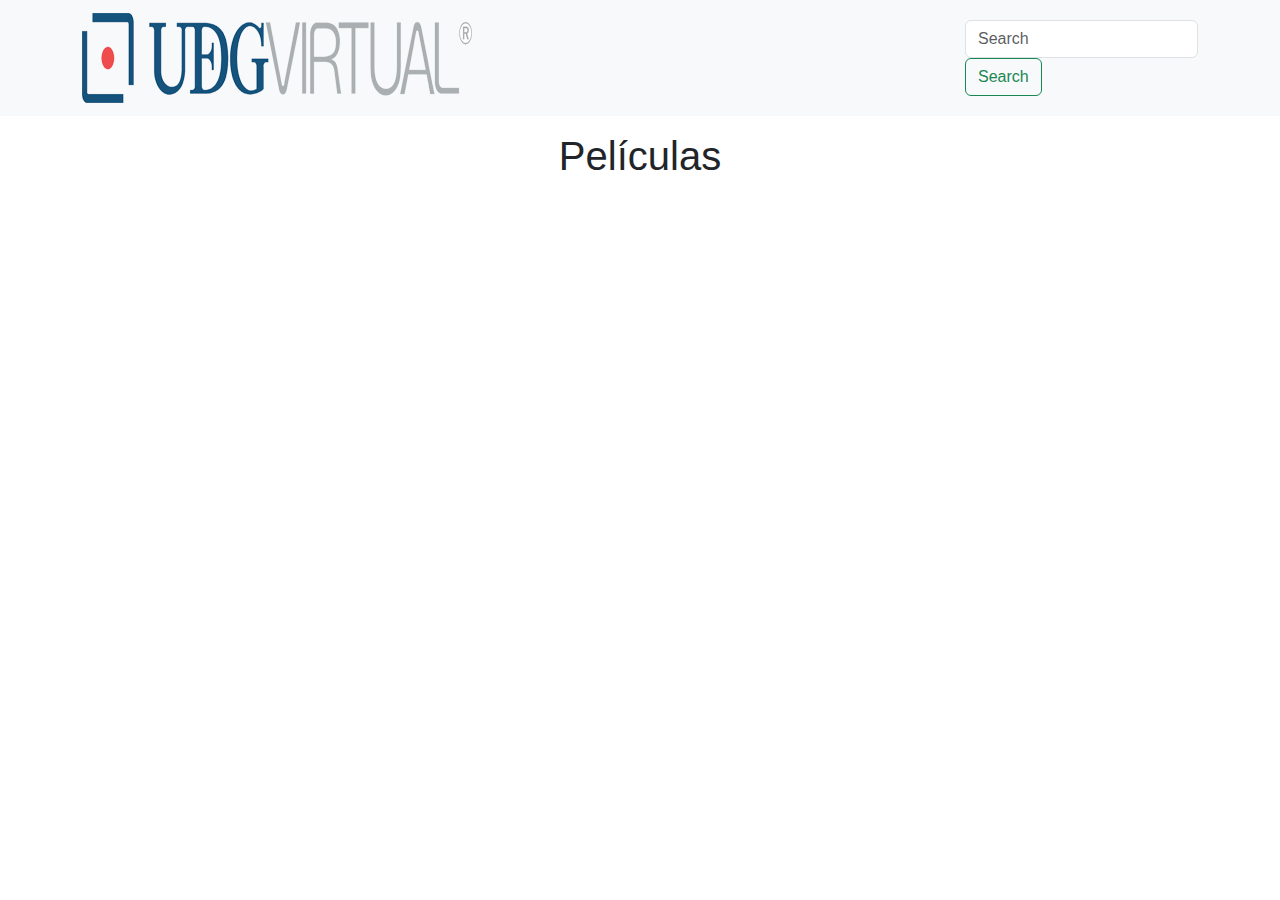
<file: index.html>
<!DOCTYPE html><html><head><meta charSet="utf-8"/><meta name="viewport" content="width=device-width"/><meta name="next-head-count" content="2"/><link rel="preload" href="/_next/static/css/d96c94f92716326a.css" as="style" crossorigin=""/><link rel="stylesheet" href="/_next/static/css/d96c94f92716326a.css" crossorigin="" data-n-g=""/><noscript data-n-css=""></noscript><script defer="" crossorigin="" nomodule="" src="/_next/static/chunks/polyfills-c67a75d1b6f99dc8.js"></script><script src="/_next/static/chunks/webpack-ee7e63bc15b31913.js" defer="" crossorigin=""></script><script src="/_next/static/chunks/framework-5adc074a214fdacb.js" defer="" crossorigin=""></script><script src="/_next/static/chunks/main-c029760f769299ac.js" defer="" crossorigin=""></script><script src="/_next/static/chunks/pages/_app-631989b04c835929.js" defer="" crossorigin=""></script><script src="/_next/static/chunks/821-c944ee475e7737b2.js" defer="" crossorigin=""></script><script src="/_next/static/chunks/pages/index-3255e9bc5c9486ad.js" defer="" crossorigin=""></script><script src="/_next/static/WLqkBiyXYw6UZtpGGtMop/_buildManifest.js" defer="" crossorigin=""></script><script src="/_next/static/WLqkBiyXYw6UZtpGGtMop/_ssgManifest.js" defer="" crossorigin=""></script></head><body><div id="__next"><div class="main__content"><header><nav class="navbar navbar-expand-lg navbar-dark bg-light"><div class="container"><a href="/" class="navbar-brand"><img src="/img/udg.png" class=""/></a><button aria-controls="basic-navbar-nav" type="button" aria-label="Toggle navigation" class="navbar-toggler collapsed"><span class="navbar-toggler-icon"></span></button><div class="justify-content-end navbar-collapse collapse"><form class=""><input placeholder="Search" type="text" class="mr-sm-2 form-control" value=""/><button type="submit  " class="btn btn-outline-success">Search</button></form></div></div></nav></header><div class="container"><h1 class="text-center my-3">Películas</h1><div class="row"></div></div></div></div><script id="__NEXT_DATA__" type="application/json" crossorigin="">{"props":{"pageProps":{}},"page":"/","query":{},"buildId":"WLqkBiyXYw6UZtpGGtMop","nextExport":true,"autoExport":true,"isFallback":false,"scriptLoader":[]}</script></body></html>
</file>
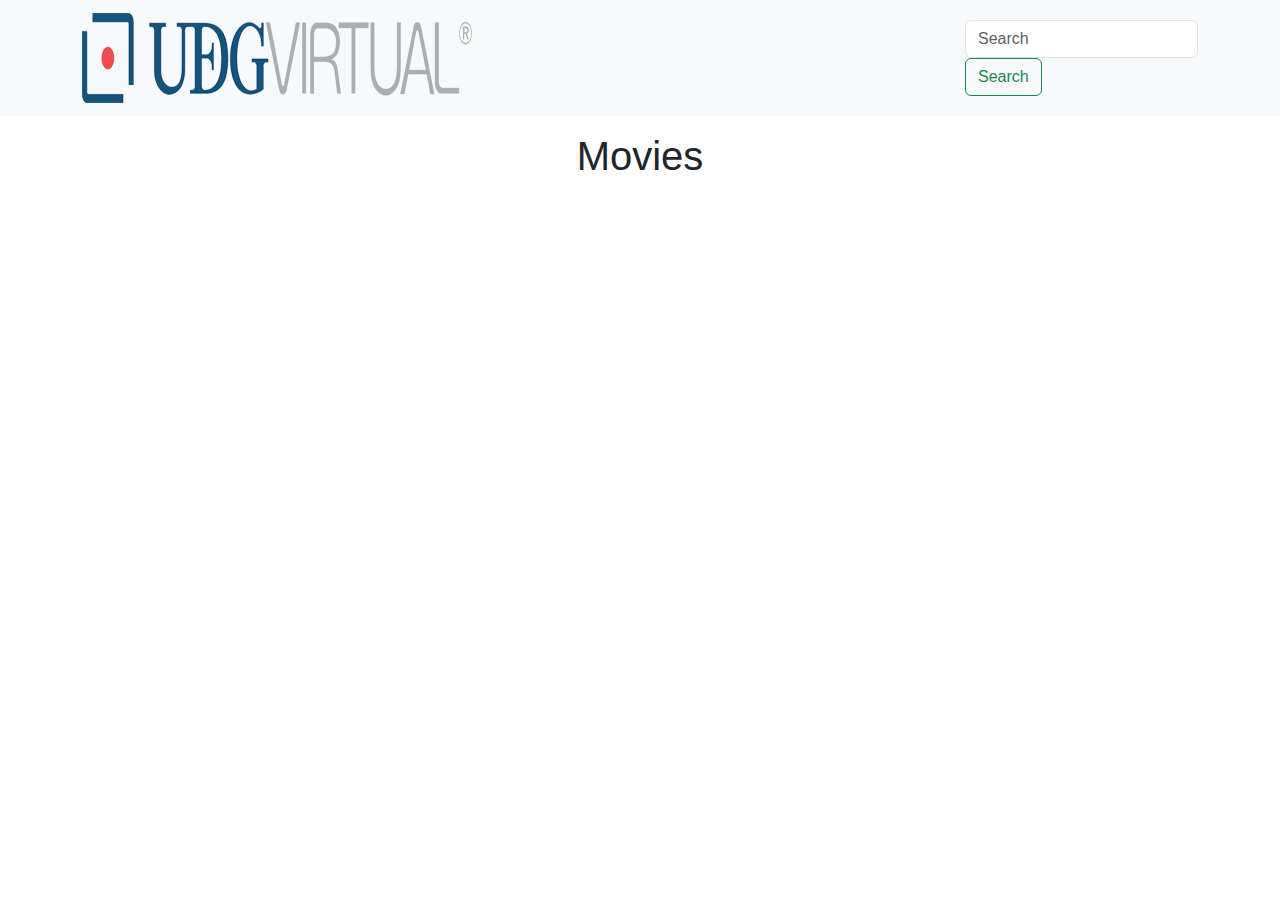
<file: search.html>
<!DOCTYPE html><html><head><meta charSet="utf-8"/><meta name="viewport" content="width=device-width"/><meta name="next-head-count" content="2"/><link rel="preload" href="/_next/static/css/d96c94f92716326a.css" as="style" crossorigin=""/><link rel="stylesheet" href="/_next/static/css/d96c94f92716326a.css" crossorigin="" data-n-g=""/><noscript data-n-css=""></noscript><script defer="" crossorigin="" nomodule="" src="/_next/static/chunks/polyfills-c67a75d1b6f99dc8.js"></script><script src="/_next/static/chunks/webpack-ee7e63bc15b31913.js" defer="" crossorigin=""></script><script src="/_next/static/chunks/framework-5adc074a214fdacb.js" defer="" crossorigin=""></script><script src="/_next/static/chunks/main-c029760f769299ac.js" defer="" crossorigin=""></script><script src="/_next/static/chunks/pages/_app-631989b04c835929.js" defer="" crossorigin=""></script><script src="/_next/static/chunks/821-c944ee475e7737b2.js" defer="" crossorigin=""></script><script src="/_next/static/chunks/pages/search-4a59e9bbf1dca346.js" defer="" crossorigin=""></script><script src="/_next/static/WLqkBiyXYw6UZtpGGtMop/_buildManifest.js" defer="" crossorigin=""></script><script src="/_next/static/WLqkBiyXYw6UZtpGGtMop/_ssgManifest.js" defer="" crossorigin=""></script></head><body><div id="__next"><div class="main__content"><header><nav class="navbar navbar-expand-lg navbar-dark bg-light"><div class="container"><a href="/" class="navbar-brand"><img src="/img/udg.png" class=""/></a><button aria-controls="basic-navbar-nav" type="button" aria-label="Toggle navigation" class="navbar-toggler collapsed"><span class="navbar-toggler-icon"></span></button><div class="justify-content-end navbar-collapse collapse"><form class=""><input placeholder="Search" type="text" class="mr-sm-2 form-control" value=""/><button type="submit  " class="btn btn-outline-success">Search</button></form></div></div></nav></header><div class="container"><h1 class="primerTitulo my-3">Movies</h1><div class="row"></div></div></div></div><script id="__NEXT_DATA__" type="application/json" crossorigin="">{"props":{"pageProps":{}},"page":"/search","query":{},"buildId":"WLqkBiyXYw6UZtpGGtMop","nextExport":true,"autoExport":true,"isFallback":false,"scriptLoader":[]}</script></body></html>
</file>
<file: _next/static/css/d96c94f92716326a.css>
@charset "UTF-8";/*!
 * Bootstrap  v5.3.2 (https://getbootstrap.com/)
 * Copyright 2011-2023 The Bootstrap Authors
 * Licensed under MIT (https://github.com/twbs/bootstrap/blob/main/LICENSE)
 */:root,[data-bs-theme=light]{--bs-blue:#0d6efd;--bs-indigo:#6610f2;--bs-purple:#6f42c1;--bs-pink:#d63384;--bs-red:#dc3545;--bs-orange:#fd7e14;--bs-yellow:#ffc107;--bs-green:#198754;--bs-teal:#20c997;--bs-cyan:#0dcaf0;--bs-black:#000;--bs-white:#fff;--bs-gray:#6c757d;--bs-gray-dark:#343a40;--bs-gray-100:#f8f9fa;--bs-gray-200:#e9ecef;--bs-gray-300:#dee2e6;--bs-gray-400:#ced4da;--bs-gray-500:#adb5bd;--bs-gray-600:#6c757d;--bs-gray-700:#495057;--bs-gray-800:#343a40;--bs-gray-900:#212529;--bs-primary:#0d6efd;--bs-secondary:#6c757d;--bs-success:#198754;--bs-info:#0dcaf0;--bs-warning:#ffc107;--bs-danger:#dc3545;--bs-light:#f8f9fa;--bs-dark:#212529;--bs-primary-rgb:13,110,253;--bs-secondary-rgb:108,117,125;--bs-success-rgb:25,135,84;--bs-info-rgb:13,202,240;--bs-warning-rgb:255,193,7;--bs-danger-rgb:220,53,69;--bs-light-rgb:248,249,250;--bs-dark-rgb:33,37,41;--bs-primary-text-emphasis:#052c65;--bs-secondary-text-emphasis:#2b2f32;--bs-success-text-emphasis:#0a3622;--bs-info-text-emphasis:#055160;--bs-warning-text-emphasis:#664d03;--bs-danger-text-emphasis:#58151c;--bs-light-text-emphasis:#495057;--bs-dark-text-emphasis:#495057;--bs-primary-bg-subtle:#cfe2ff;--bs-secondary-bg-subtle:#e2e3e5;--bs-success-bg-subtle:#d1e7dd;--bs-info-bg-subtle:#cff4fc;--bs-warning-bg-subtle:#fff3cd;--bs-danger-bg-subtle:#f8d7da;--bs-light-bg-subtle:#fcfcfd;--bs-dark-bg-subtle:#ced4da;--bs-primary-border-subtle:#9ec5fe;--bs-secondary-border-subtle:#c4c8cb;--bs-success-border-subtle:#a3cfbb;--bs-info-border-subtle:#9eeaf9;--bs-warning-border-subtle:#ffe69c;--bs-danger-border-subtle:#f1aeb5;--bs-light-border-subtle:#e9ecef;--bs-dark-border-subtle:#adb5bd;--bs-white-rgb:255,255,255;--bs-black-rgb:0,0,0;--bs-font-sans-serif:system-ui,-apple-system,"Segoe UI",Roboto,"Helvetica Neue","Noto Sans","Liberation Sans",Arial,sans-serif,"Apple Color Emoji","Segoe UI Emoji","Segoe UI Symbol","Noto Color Emoji";--bs-font-monospace:SFMono-Regular,Menlo,Monaco,Consolas,"Liberation Mono","Courier New",monospace;--bs-gradient:linear-gradient(180deg,hsla(0,0%,100%,.15),hsla(0,0%,100%,0));--bs-body-font-family:var(--bs-font-sans-serif);--bs-body-font-size:1rem;--bs-body-font-weight:400;--bs-body-line-height:1.5;--bs-body-color:#212529;--bs-body-color-rgb:33,37,41;--bs-body-bg:#fff;--bs-body-bg-rgb:255,255,255;--bs-emphasis-color:#000;--bs-emphasis-color-rgb:0,0,0;--bs-secondary-color:rgba(33,37,41,.75);--bs-secondary-color-rgb:33,37,41;--bs-secondary-bg:#e9ecef;--bs-secondary-bg-rgb:233,236,239;--bs-tertiary-color:rgba(33,37,41,.5);--bs-tertiary-color-rgb:33,37,41;--bs-tertiary-bg:#f8f9fa;--bs-tertiary-bg-rgb:248,249,250;--bs-heading-color:inherit;--bs-link-color:#0d6efd;--bs-link-color-rgb:13,110,253;--bs-link-decoration:underline;--bs-link-hover-color:#0a58ca;--bs-link-hover-color-rgb:10,88,202;--bs-code-color:#d63384;--bs-highlight-color:#212529;--bs-highlight-bg:#fff3cd;--bs-border-width:1px;--bs-border-style:solid;--bs-border-color:#dee2e6;--bs-border-color-translucent:rgba(0,0,0,.175);--bs-border-radius:0.375rem;--bs-border-radius-sm:0.25rem;--bs-border-radius-lg:0.5rem;--bs-border-radius-xl:1rem;--bs-border-radius-xxl:2rem;--bs-border-radius-2xl:var(--bs-border-radius-xxl);--bs-border-radius-pill:50rem;--bs-box-shadow:0 0.5rem 1rem rgba(0,0,0,.15);--bs-box-shadow-sm:0 0.125rem 0.25rem rgba(0,0,0,.075);--bs-box-shadow-lg:0 1rem 3rem rgba(0,0,0,.175);--bs-box-shadow-inset:inset 0 1px 2px rgba(0,0,0,.075);--bs-focus-ring-width:0.25rem;--bs-focus-ring-opacity:0.25;--bs-focus-ring-color:rgba(13,110,253,.25);--bs-form-valid-color:#198754;--bs-form-valid-border-color:#198754;--bs-form-invalid-color:#dc3545;--bs-form-invalid-border-color:#dc3545}[data-bs-theme=dark]{color-scheme:dark;--bs-body-color:#dee2e6;--bs-body-color-rgb:222,226,230;--bs-body-bg:#212529;--bs-body-bg-rgb:33,37,41;--bs-emphasis-color:#fff;--bs-emphasis-color-rgb:255,255,255;--bs-secondary-color:rgba(222,226,230,.75);--bs-secondary-color-rgb:222,226,230;--bs-secondary-bg:#343a40;--bs-secondary-bg-rgb:52,58,64;--bs-tertiary-color:rgba(222,226,230,.5);--bs-tertiary-color-rgb:222,226,230;--bs-tertiary-bg:#2b3035;--bs-tertiary-bg-rgb:43,48,53;--bs-primary-text-emphasis:#6ea8fe;--bs-secondary-text-emphasis:#a7acb1;--bs-success-text-emphasis:#75b798;--bs-info-text-emphasis:#6edff6;--bs-warning-text-emphasis:#ffda6a;--bs-danger-text-emphasis:#ea868f;--bs-light-text-emphasis:#f8f9fa;--bs-dark-text-emphasis:#dee2e6;--bs-primary-bg-subtle:#031633;--bs-secondary-bg-subtle:#161719;--bs-success-bg-subtle:#051b11;--bs-info-bg-subtle:#032830;--bs-warning-bg-subtle:#332701;--bs-danger-bg-subtle:#2c0b0e;--bs-light-bg-subtle:#343a40;--bs-dark-bg-subtle:#1a1d20;--bs-primary-border-subtle:#084298;--bs-secondary-border-subtle:#41464b;--bs-success-border-subtle:#0f5132;--bs-info-border-subtle:#087990;--bs-warning-border-subtle:#997404;--bs-danger-border-subtle:#842029;--bs-light-border-subtle:#495057;--bs-dark-border-subtle:#343a40;--bs-heading-color:inherit;--bs-link-color:#6ea8fe;--bs-link-hover-color:#8bb9fe;--bs-link-color-rgb:110,168,254;--bs-link-hover-color-rgb:139,185,254;--bs-code-color:#e685b5;--bs-highlight-color:#dee2e6;--bs-highlight-bg:#664d03;--bs-border-color:#495057;--bs-border-color-translucent:hsla(0,0%,100%,.15);--bs-form-valid-color:#75b798;--bs-form-valid-border-color:#75b798;--bs-form-invalid-color:#ea868f;--bs-form-invalid-border-color:#ea868f}*,:after,:before{box-sizing:border-box}@media (prefers-reduced-motion:no-preference){:root{scroll-behavior:smooth}}body{margin:0;font-family:var(--bs-body-font-family);font-size:var(--bs-body-font-size);font-weight:var(--bs-body-font-weight);line-height:var(--bs-body-line-height);color:var(--bs-body-color);text-align:var(--bs-body-text-align);background-color:var(--bs-body-bg);-webkit-text-size-adjust:100%;-webkit-tap-highlight-color:transparent}hr{margin:1rem 0;color:inherit;border:0;border-top:var(--bs-border-width) solid;opacity:.25}.h1,.h2,.h3,.h4,.h5,.h6,h1,h2,h3,h4,h5,h6{margin-top:0;margin-bottom:.5rem;font-weight:500;line-height:1.2;color:var(--bs-heading-color)}.h1,h1{font-size:calc(1.375rem + 1.5vw)}@media (min-width:1200px){.h1,h1{font-size:2.5rem}}.h2,h2{font-size:calc(1.325rem + .9vw)}@media (min-width:1200px){.h2,h2{font-size:2rem}}.h3,h3{font-size:calc(1.3rem + .6vw)}@media (min-width:1200px){.h3,h3{font-size:1.75rem}}.h4,h4{font-size:calc(1.275rem + .3vw)}@media (min-width:1200px){.h4,h4{font-size:1.5rem}}.h5,h5{font-size:1.25rem}.h6,h6{font-size:1rem}p{margin-top:0;margin-bottom:1rem}abbr[title]{-webkit-text-decoration:underline dotted;text-decoration:underline dotted;cursor:help;-webkit-text-decoration-skip-ink:none;text-decoration-skip-ink:none}address{margin-bottom:1rem;font-style:normal;line-height:inherit}ol,ul{padding-left:2rem}dl,ol,ul{margin-top:0;margin-bottom:1rem}ol ol,ol ul,ul ol,ul ul{margin-bottom:0}dt{font-weight:700}dd{margin-bottom:.5rem;margin-left:0}blockquote{margin:0 0 1rem}b,strong{font-weight:bolder}.small,small{font-size:.875em}.mark,mark{padding:.1875em;color:var(--bs-highlight-color);background-color:var(--bs-highlight-bg)}sub,sup{position:relative;font-size:.75em;line-height:0;vertical-align:baseline}sub{bottom:-.25em}sup{top:-.5em}a{color:rgba(var(--bs-link-color-rgb),var(--bs-link-opacity,1));text-decoration:underline}a:hover{--bs-link-color-rgb:var(--bs-link-hover-color-rgb)}a:not([href]):not([class]),a:not([href]):not([class]):hover{color:inherit;text-decoration:none}code,kbd,pre,samp{font-family:var(--bs-font-monospace);font-size:1em}pre{display:block;margin-top:0;margin-bottom:1rem;overflow:auto;font-size:.875em}pre code{font-size:inherit;color:inherit;word-break:normal}code{font-size:.875em;color:var(--bs-code-color);word-wrap:break-word}a>code{color:inherit}kbd{padding:.1875rem .375rem;font-size:.875em;color:var(--bs-body-bg);background-color:var(--bs-body-color);border-radius:.25rem}kbd kbd{padding:0;font-size:1em}figure{margin:0 0 1rem}img,svg{vertical-align:middle}table{caption-side:bottom;border-collapse:collapse}caption{padding-top:.5rem;padding-bottom:.5rem;color:var(--bs-secondary-color);text-align:left}th{text-align:inherit;text-align:-webkit-match-parent}tbody,td,tfoot,th,thead,tr{border:0 solid;border-color:inherit}label{display:inline-block}button{border-radius:0}button:focus:not(:focus-visible){outline:0}button,input,optgroup,select,textarea{margin:0;font-family:inherit;font-size:inherit;line-height:inherit}button,select{text-transform:none}[role=button]{cursor:pointer}select{word-wrap:normal}select:disabled{opacity:1}[list]:not([type=date]):not([type=datetime-local]):not([type=month]):not([type=week]):not([type=time])::-webkit-calendar-picker-indicator{display:none!important}[type=button],[type=reset],[type=submit],button{-webkit-appearance:button}[type=button]:not(:disabled),[type=reset]:not(:disabled),[type=submit]:not(:disabled),button:not(:disabled){cursor:pointer}::-moz-focus-inner{padding:0;border-style:none}textarea{resize:vertical}fieldset{min-width:0;padding:0;margin:0;border:0}legend{float:left;width:100%;padding:0;margin-bottom:.5rem;font-size:calc(1.275rem + .3vw);line-height:inherit}@media (min-width:1200px){legend{font-size:1.5rem}}legend+*{clear:left}::-webkit-datetime-edit-day-field,::-webkit-datetime-edit-fields-wrapper,::-webkit-datetime-edit-hour-field,::-webkit-datetime-edit-minute,::-webkit-datetime-edit-month-field,::-webkit-datetime-edit-text,::-webkit-datetime-edit-year-field{padding:0}::-webkit-inner-spin-button{height:auto}[type=search]{-webkit-appearance:textfield;outline-offset:-2px}::-webkit-search-decoration{-webkit-appearance:none}::-webkit-color-swatch-wrapper{padding:0}::-webkit-file-upload-button{font:inherit;-webkit-appearance:button}::file-selector-button{font:inherit;-webkit-appearance:button}output{display:inline-block}iframe{border:0}summary{display:list-item;cursor:pointer}progress{vertical-align:baseline}[hidden]{display:none!important}.lead{font-size:1.25rem;font-weight:300}.display-1{font-size:calc(1.625rem + 4.5vw);font-weight:300;line-height:1.2}@media (min-width:1200px){.display-1{font-size:5rem}}.display-2{font-size:calc(1.575rem + 3.9vw);font-weight:300;line-height:1.2}@media (min-width:1200px){.display-2{font-size:4.5rem}}.display-3{font-size:calc(1.525rem + 3.3vw);font-weight:300;line-height:1.2}@media (min-width:1200px){.display-3{font-size:4rem}}.display-4{font-size:calc(1.475rem + 2.7vw);font-weight:300;line-height:1.2}@media (min-width:1200px){.display-4{font-size:3.5rem}}.display-5{font-size:calc(1.425rem + 2.1vw);font-weight:300;line-height:1.2}@media (min-width:1200px){.display-5{font-size:3rem}}.display-6{font-size:calc(1.375rem + 1.5vw);font-weight:300;line-height:1.2}@media (min-width:1200px){.display-6{font-size:2.5rem}}.list-inline,.list-unstyled{padding-left:0;list-style:none}.list-inline-item{display:inline-block}.list-inline-item:not(:last-child){margin-right:.5rem}.initialism{font-size:.875em;text-transform:uppercase}.blockquote{margin-bottom:1rem;font-size:1.25rem}.blockquote>:last-child{margin-bottom:0}.blockquote-footer{margin-top:-1rem;margin-bottom:1rem;font-size:.875em;color:#6c757d}.blockquote-footer:before{content:"— "}.img-fluid,.img-thumbnail{max-width:100%;height:auto}.img-thumbnail{padding:.25rem;background-color:var(--bs-body-bg);border:var(--bs-border-width) solid var(--bs-border-color);border-radius:var(--bs-border-radius)}.figure{display:inline-block}.figure-img{margin-bottom:.5rem;line-height:1}.figure-caption{font-size:.875em;color:var(--bs-secondary-color)}.container,.container-fluid,.container-lg,.container-md,.container-sm,.container-xl,.container-xxl{--bs-gutter-x:1.5rem;--bs-gutter-y:0;width:100%;padding-right:calc(var(--bs-gutter-x) * .5);padding-left:calc(var(--bs-gutter-x) * .5);margin-right:auto;margin-left:auto}@media (min-width:576px){.container,.container-sm{max-width:540px}}@media (min-width:768px){.container,.container-md,.container-sm{max-width:720px}}@media (min-width:992px){.container,.container-lg,.container-md,.container-sm{max-width:960px}}@media (min-width:1200px){.container,.container-lg,.container-md,.container-sm,.container-xl{max-width:1140px}}@media (min-width:1400px){.container,.container-lg,.container-md,.container-sm,.container-xl,.container-xxl{max-width:1320px}}:root{--bs-breakpoint-xs:0;--bs-breakpoint-sm:576px;--bs-breakpoint-md:768px;--bs-breakpoint-lg:992px;--bs-breakpoint-xl:1200px;--bs-breakpoint-xxl:1400px}.row{--bs-gutter-x:1.5rem;--bs-gutter-y:0;display:flex;flex-wrap:wrap;margin-top:calc(-1 * var(--bs-gutter-y));margin-right:calc(-.5 * var(--bs-gutter-x));margin-left:calc(-.5 * var(--bs-gutter-x))}.row>*{flex-shrink:0;width:100%;max-width:100%;padding-right:calc(var(--bs-gutter-x) * .5);padding-left:calc(var(--bs-gutter-x) * .5);margin-top:var(--bs-gutter-y)}.col{flex:1 0}.row-cols-auto>*{flex:0 0 auto;width:auto}.row-cols-1>*{flex:0 0 auto;width:100%}.row-cols-2>*{flex:0 0 auto;width:50%}.row-cols-3>*{flex:0 0 auto;width:33.33333333%}.row-cols-4>*{flex:0 0 auto;width:25%}.row-cols-5>*{flex:0 0 auto;width:20%}.row-cols-6>*{flex:0 0 auto;width:16.66666667%}.col-auto{flex:0 0 auto;width:auto}.col-1{flex:0 0 auto;width:8.33333333%}.col-2{flex:0 0 auto;width:16.66666667%}.col-3{flex:0 0 auto;width:25%}.col-4{flex:0 0 auto;width:33.33333333%}.col-5{flex:0 0 auto;width:41.66666667%}.col-6{flex:0 0 auto;width:50%}.col-7{flex:0 0 auto;width:58.33333333%}.col-8{flex:0 0 auto;width:66.66666667%}.col-9{flex:0 0 auto;width:75%}.col-10{flex:0 0 auto;width:83.33333333%}.col-11{flex:0 0 auto;width:91.66666667%}.col-12{flex:0 0 auto;width:100%}.offset-1{margin-left:8.33333333%}.offset-2{margin-left:16.66666667%}.offset-3{margin-left:25%}.offset-4{margin-left:33.33333333%}.offset-5{margin-left:41.66666667%}.offset-6{margin-left:50%}.offset-7{margin-left:58.33333333%}.offset-8{margin-left:66.66666667%}.offset-9{margin-left:75%}.offset-10{margin-left:83.33333333%}.offset-11{margin-left:91.66666667%}.g-0,.gx-0{--bs-gutter-x:0}.g-0,.gy-0{--bs-gutter-y:0}.g-1,.gx-1{--bs-gutter-x:0.25rem}.g-1,.gy-1{--bs-gutter-y:0.25rem}.g-2,.gx-2{--bs-gutter-x:0.5rem}.g-2,.gy-2{--bs-gutter-y:0.5rem}.g-3,.gx-3{--bs-gutter-x:1rem}.g-3,.gy-3{--bs-gutter-y:1rem}.g-4,.gx-4{--bs-gutter-x:1.5rem}.g-4,.gy-4{--bs-gutter-y:1.5rem}.g-5,.gx-5{--bs-gutter-x:3rem}.g-5,.gy-5{--bs-gutter-y:3rem}@media (min-width:576px){.col-sm{flex:1 0}.row-cols-sm-auto>*{flex:0 0 auto;width:auto}.row-cols-sm-1>*{flex:0 0 auto;width:100%}.row-cols-sm-2>*{flex:0 0 auto;width:50%}.row-cols-sm-3>*{flex:0 0 auto;width:33.33333333%}.row-cols-sm-4>*{flex:0 0 auto;width:25%}.row-cols-sm-5>*{flex:0 0 auto;width:20%}.row-cols-sm-6>*{flex:0 0 auto;width:16.66666667%}.col-sm-auto{flex:0 0 auto;width:auto}.col-sm-1{flex:0 0 auto;width:8.33333333%}.col-sm-2{flex:0 0 auto;width:16.66666667%}.col-sm-3{flex:0 0 auto;width:25%}.col-sm-4{flex:0 0 auto;width:33.33333333%}.col-sm-5{flex:0 0 auto;width:41.66666667%}.col-sm-6{flex:0 0 auto;width:50%}.col-sm-7{flex:0 0 auto;width:58.33333333%}.col-sm-8{flex:0 0 auto;width:66.66666667%}.col-sm-9{flex:0 0 auto;width:75%}.col-sm-10{flex:0 0 auto;width:83.33333333%}.col-sm-11{flex:0 0 auto;width:91.66666667%}.col-sm-12{flex:0 0 auto;width:100%}.offset-sm-0{margin-left:0}.offset-sm-1{margin-left:8.33333333%}.offset-sm-2{margin-left:16.66666667%}.offset-sm-3{margin-left:25%}.offset-sm-4{margin-left:33.33333333%}.offset-sm-5{margin-left:41.66666667%}.offset-sm-6{margin-left:50%}.offset-sm-7{margin-left:58.33333333%}.offset-sm-8{margin-left:66.66666667%}.offset-sm-9{margin-left:75%}.offset-sm-10{margin-left:83.33333333%}.offset-sm-11{margin-left:91.66666667%}.g-sm-0,.gx-sm-0{--bs-gutter-x:0}.g-sm-0,.gy-sm-0{--bs-gutter-y:0}.g-sm-1,.gx-sm-1{--bs-gutter-x:0.25rem}.g-sm-1,.gy-sm-1{--bs-gutter-y:0.25rem}.g-sm-2,.gx-sm-2{--bs-gutter-x:0.5rem}.g-sm-2,.gy-sm-2{--bs-gutter-y:0.5rem}.g-sm-3,.gx-sm-3{--bs-gutter-x:1rem}.g-sm-3,.gy-sm-3{--bs-gutter-y:1rem}.g-sm-4,.gx-sm-4{--bs-gutter-x:1.5rem}.g-sm-4,.gy-sm-4{--bs-gutter-y:1.5rem}.g-sm-5,.gx-sm-5{--bs-gutter-x:3rem}.g-sm-5,.gy-sm-5{--bs-gutter-y:3rem}}@media (min-width:768px){.col-md{flex:1 0}.row-cols-md-auto>*{flex:0 0 auto;width:auto}.row-cols-md-1>*{flex:0 0 auto;width:100%}.row-cols-md-2>*{flex:0 0 auto;width:50%}.row-cols-md-3>*{flex:0 0 auto;width:33.33333333%}.row-cols-md-4>*{flex:0 0 auto;width:25%}.row-cols-md-5>*{flex:0 0 auto;width:20%}.row-cols-md-6>*{flex:0 0 auto;width:16.66666667%}.col-md-auto{flex:0 0 auto;width:auto}.col-md-1{flex:0 0 auto;width:8.33333333%}.col-md-2{flex:0 0 auto;width:16.66666667%}.col-md-3{flex:0 0 auto;width:25%}.col-md-4{flex:0 0 auto;width:33.33333333%}.col-md-5{flex:0 0 auto;width:41.66666667%}.col-md-6{flex:0 0 auto;width:50%}.col-md-7{flex:0 0 auto;width:58.33333333%}.col-md-8{flex:0 0 auto;width:66.66666667%}.col-md-9{flex:0 0 auto;width:75%}.col-md-10{flex:0 0 auto;width:83.33333333%}.col-md-11{flex:0 0 auto;width:91.66666667%}.col-md-12{flex:0 0 auto;width:100%}.offset-md-0{margin-left:0}.offset-md-1{margin-left:8.33333333%}.offset-md-2{margin-left:16.66666667%}.offset-md-3{margin-left:25%}.offset-md-4{margin-left:33.33333333%}.offset-md-5{margin-left:41.66666667%}.offset-md-6{margin-left:50%}.offset-md-7{margin-left:58.33333333%}.offset-md-8{margin-left:66.66666667%}.offset-md-9{margin-left:75%}.offset-md-10{margin-left:83.33333333%}.offset-md-11{margin-left:91.66666667%}.g-md-0,.gx-md-0{--bs-gutter-x:0}.g-md-0,.gy-md-0{--bs-gutter-y:0}.g-md-1,.gx-md-1{--bs-gutter-x:0.25rem}.g-md-1,.gy-md-1{--bs-gutter-y:0.25rem}.g-md-2,.gx-md-2{--bs-gutter-x:0.5rem}.g-md-2,.gy-md-2{--bs-gutter-y:0.5rem}.g-md-3,.gx-md-3{--bs-gutter-x:1rem}.g-md-3,.gy-md-3{--bs-gutter-y:1rem}.g-md-4,.gx-md-4{--bs-gutter-x:1.5rem}.g-md-4,.gy-md-4{--bs-gutter-y:1.5rem}.g-md-5,.gx-md-5{--bs-gutter-x:3rem}.g-md-5,.gy-md-5{--bs-gutter-y:3rem}}@media (min-width:992px){.col-lg{flex:1 0}.row-cols-lg-auto>*{flex:0 0 auto;width:auto}.row-cols-lg-1>*{flex:0 0 auto;width:100%}.row-cols-lg-2>*{flex:0 0 auto;width:50%}.row-cols-lg-3>*{flex:0 0 auto;width:33.33333333%}.row-cols-lg-4>*{flex:0 0 auto;width:25%}.row-cols-lg-5>*{flex:0 0 auto;width:20%}.row-cols-lg-6>*{flex:0 0 auto;width:16.66666667%}.col-lg-auto{flex:0 0 auto;width:auto}.col-lg-1{flex:0 0 auto;width:8.33333333%}.col-lg-2{flex:0 0 auto;width:16.66666667%}.col-lg-3{flex:0 0 auto;width:25%}.col-lg-4{flex:0 0 auto;width:33.33333333%}.col-lg-5{flex:0 0 auto;width:41.66666667%}.col-lg-6{flex:0 0 auto;width:50%}.col-lg-7{flex:0 0 auto;width:58.33333333%}.col-lg-8{flex:0 0 auto;width:66.66666667%}.col-lg-9{flex:0 0 auto;width:75%}.col-lg-10{flex:0 0 auto;width:83.33333333%}.col-lg-11{flex:0 0 auto;width:91.66666667%}.col-lg-12{flex:0 0 auto;width:100%}.offset-lg-0{margin-left:0}.offset-lg-1{margin-left:8.33333333%}.offset-lg-2{margin-left:16.66666667%}.offset-lg-3{margin-left:25%}.offset-lg-4{margin-left:33.33333333%}.offset-lg-5{margin-left:41.66666667%}.offset-lg-6{margin-left:50%}.offset-lg-7{margin-left:58.33333333%}.offset-lg-8{margin-left:66.66666667%}.offset-lg-9{margin-left:75%}.offset-lg-10{margin-left:83.33333333%}.offset-lg-11{margin-left:91.66666667%}.g-lg-0,.gx-lg-0{--bs-gutter-x:0}.g-lg-0,.gy-lg-0{--bs-gutter-y:0}.g-lg-1,.gx-lg-1{--bs-gutter-x:0.25rem}.g-lg-1,.gy-lg-1{--bs-gutter-y:0.25rem}.g-lg-2,.gx-lg-2{--bs-gutter-x:0.5rem}.g-lg-2,.gy-lg-2{--bs-gutter-y:0.5rem}.g-lg-3,.gx-lg-3{--bs-gutter-x:1rem}.g-lg-3,.gy-lg-3{--bs-gutter-y:1rem}.g-lg-4,.gx-lg-4{--bs-gutter-x:1.5rem}.g-lg-4,.gy-lg-4{--bs-gutter-y:1.5rem}.g-lg-5,.gx-lg-5{--bs-gutter-x:3rem}.g-lg-5,.gy-lg-5{--bs-gutter-y:3rem}}@media (min-width:1200px){.col-xl{flex:1 0}.row-cols-xl-auto>*{flex:0 0 auto;width:auto}.row-cols-xl-1>*{flex:0 0 auto;width:100%}.row-cols-xl-2>*{flex:0 0 auto;width:50%}.row-cols-xl-3>*{flex:0 0 auto;width:33.33333333%}.row-cols-xl-4>*{flex:0 0 auto;width:25%}.row-cols-xl-5>*{flex:0 0 auto;width:20%}.row-cols-xl-6>*{flex:0 0 auto;width:16.66666667%}.col-xl-auto{flex:0 0 auto;width:auto}.col-xl-1{flex:0 0 auto;width:8.33333333%}.col-xl-2{flex:0 0 auto;width:16.66666667%}.col-xl-3{flex:0 0 auto;width:25%}.col-xl-4{flex:0 0 auto;width:33.33333333%}.col-xl-5{flex:0 0 auto;width:41.66666667%}.col-xl-6{flex:0 0 auto;width:50%}.col-xl-7{flex:0 0 auto;width:58.33333333%}.col-xl-8{flex:0 0 auto;width:66.66666667%}.col-xl-9{flex:0 0 auto;width:75%}.col-xl-10{flex:0 0 auto;width:83.33333333%}.col-xl-11{flex:0 0 auto;width:91.66666667%}.col-xl-12{flex:0 0 auto;width:100%}.offset-xl-0{margin-left:0}.offset-xl-1{margin-left:8.33333333%}.offset-xl-2{margin-left:16.66666667%}.offset-xl-3{margin-left:25%}.offset-xl-4{margin-left:33.33333333%}.offset-xl-5{margin-left:41.66666667%}.offset-xl-6{margin-left:50%}.offset-xl-7{margin-left:58.33333333%}.offset-xl-8{margin-left:66.66666667%}.offset-xl-9{margin-left:75%}.offset-xl-10{margin-left:83.33333333%}.offset-xl-11{margin-left:91.66666667%}.g-xl-0,.gx-xl-0{--bs-gutter-x:0}.g-xl-0,.gy-xl-0{--bs-gutter-y:0}.g-xl-1,.gx-xl-1{--bs-gutter-x:0.25rem}.g-xl-1,.gy-xl-1{--bs-gutter-y:0.25rem}.g-xl-2,.gx-xl-2{--bs-gutter-x:0.5rem}.g-xl-2,.gy-xl-2{--bs-gutter-y:0.5rem}.g-xl-3,.gx-xl-3{--bs-gutter-x:1rem}.g-xl-3,.gy-xl-3{--bs-gutter-y:1rem}.g-xl-4,.gx-xl-4{--bs-gutter-x:1.5rem}.g-xl-4,.gy-xl-4{--bs-gutter-y:1.5rem}.g-xl-5,.gx-xl-5{--bs-gutter-x:3rem}.g-xl-5,.gy-xl-5{--bs-gutter-y:3rem}}@media (min-width:1400px){.col-xxl{flex:1 0}.row-cols-xxl-auto>*{flex:0 0 auto;width:auto}.row-cols-xxl-1>*{flex:0 0 auto;width:100%}.row-cols-xxl-2>*{flex:0 0 auto;width:50%}.row-cols-xxl-3>*{flex:0 0 auto;width:33.33333333%}.row-cols-xxl-4>*{flex:0 0 auto;width:25%}.row-cols-xxl-5>*{flex:0 0 auto;width:20%}.row-cols-xxl-6>*{flex:0 0 auto;width:16.66666667%}.col-xxl-auto{flex:0 0 auto;width:auto}.col-xxl-1{flex:0 0 auto;width:8.33333333%}.col-xxl-2{flex:0 0 auto;width:16.66666667%}.col-xxl-3{flex:0 0 auto;width:25%}.col-xxl-4{flex:0 0 auto;width:33.33333333%}.col-xxl-5{flex:0 0 auto;width:41.66666667%}.col-xxl-6{flex:0 0 auto;width:50%}.col-xxl-7{flex:0 0 auto;width:58.33333333%}.col-xxl-8{flex:0 0 auto;width:66.66666667%}.col-xxl-9{flex:0 0 auto;width:75%}.col-xxl-10{flex:0 0 auto;width:83.33333333%}.col-xxl-11{flex:0 0 auto;width:91.66666667%}.col-xxl-12{flex:0 0 auto;width:100%}.offset-xxl-0{margin-left:0}.offset-xxl-1{margin-left:8.33333333%}.offset-xxl-2{margin-left:16.66666667%}.offset-xxl-3{margin-left:25%}.offset-xxl-4{margin-left:33.33333333%}.offset-xxl-5{margin-left:41.66666667%}.offset-xxl-6{margin-left:50%}.offset-xxl-7{margin-left:58.33333333%}.offset-xxl-8{margin-left:66.66666667%}.offset-xxl-9{margin-left:75%}.offset-xxl-10{margin-left:83.33333333%}.offset-xxl-11{margin-left:91.66666667%}.g-xxl-0,.gx-xxl-0{--bs-gutter-x:0}.g-xxl-0,.gy-xxl-0{--bs-gutter-y:0}.g-xxl-1,.gx-xxl-1{--bs-gutter-x:0.25rem}.g-xxl-1,.gy-xxl-1{--bs-gutter-y:0.25rem}.g-xxl-2,.gx-xxl-2{--bs-gutter-x:0.5rem}.g-xxl-2,.gy-xxl-2{--bs-gutter-y:0.5rem}.g-xxl-3,.gx-xxl-3{--bs-gutter-x:1rem}.g-xxl-3,.gy-xxl-3{--bs-gutter-y:1rem}.g-xxl-4,.gx-xxl-4{--bs-gutter-x:1.5rem}.g-xxl-4,.gy-xxl-4{--bs-gutter-y:1.5rem}.g-xxl-5,.gx-xxl-5{--bs-gutter-x:3rem}.g-xxl-5,.gy-xxl-5{--bs-gutter-y:3rem}}.table{--bs-table-color-type:initial;--bs-table-bg-type:initial;--bs-table-color-state:initial;--bs-table-bg-state:initial;--bs-table-color:var(--bs-emphasis-color);--bs-table-bg:var(--bs-body-bg);--bs-table-border-color:var(--bs-border-color);--bs-table-accent-bg:transparent;--bs-table-striped-color:var(--bs-emphasis-color);--bs-table-striped-bg:rgba(var(--bs-emphasis-color-rgb),0.05);--bs-table-active-color:var(--bs-emphasis-color);--bs-table-active-bg:rgba(var(--bs-emphasis-color-rgb),0.1);--bs-table-hover-color:var(--bs-emphasis-color);--bs-table-hover-bg:rgba(var(--bs-emphasis-color-rgb),0.075);width:100%;margin-bottom:1rem;vertical-align:top;border-color:var(--bs-table-border-color)}.table>:not(caption)>*>*{padding:.5rem;color:var(--bs-table-color-state,var(--bs-table-color-type,var(--bs-table-color)));background-color:var(--bs-table-bg);border-bottom-width:var(--bs-border-width);box-shadow:inset 0 0 0 9999px var(--bs-table-bg-state,var(--bs-table-bg-type,var(--bs-table-accent-bg)))}.table>tbody{vertical-align:inherit}.table>thead{vertical-align:bottom}.table-group-divider{border-top:calc(var(--bs-border-width) * 2) solid}.caption-top{caption-side:top}.table-sm>:not(caption)>*>*{padding:.25rem}.table-bordered>:not(caption)>*{border-width:var(--bs-border-width) 0}.table-bordered>:not(caption)>*>*{border-width:0 var(--bs-border-width)}.table-borderless>:not(caption)>*>*{border-bottom-width:0}.table-borderless>:not(:first-child){border-top-width:0}.table-striped-columns>:not(caption)>tr>:nth-child(2n),.table-striped>tbody>tr:nth-of-type(odd)>*{--bs-table-color-type:var(--bs-table-striped-color);--bs-table-bg-type:var(--bs-table-striped-bg)}.table-active{--bs-table-color-state:var(--bs-table-active-color);--bs-table-bg-state:var(--bs-table-active-bg)}.table-hover>tbody>tr:hover>*{--bs-table-color-state:var(--bs-table-hover-color);--bs-table-bg-state:var(--bs-table-hover-bg)}.table-primary{--bs-table-color:#000;--bs-table-bg:#cfe2ff;--bs-table-border-color:#a6b5cc;--bs-table-striped-bg:#c5d7f2;--bs-table-striped-color:#000;--bs-table-active-bg:#bacbe6;--bs-table-active-color:#000;--bs-table-hover-bg:#bfd1ec;--bs-table-hover-color:#000}.table-primary,.table-secondary{color:var(--bs-table-color);border-color:var(--bs-table-border-color)}.table-secondary{--bs-table-color:#000;--bs-table-bg:#e2e3e5;--bs-table-border-color:#b5b6b7;--bs-table-striped-bg:#d7d8da;--bs-table-striped-color:#000;--bs-table-active-bg:#cbccce;--bs-table-active-color:#000;--bs-table-hover-bg:#d1d2d4;--bs-table-hover-color:#000}.table-success{--bs-table-color:#000;--bs-table-bg:#d1e7dd;--bs-table-border-color:#a7b9b1;--bs-table-striped-bg:#c7dbd2;--bs-table-striped-color:#000;--bs-table-active-bg:#bcd0c7;--bs-table-active-color:#000;--bs-table-hover-bg:#c1d6cc;--bs-table-hover-color:#000}.table-info,.table-success{color:var(--bs-table-color);border-color:var(--bs-table-border-color)}.table-info{--bs-table-color:#000;--bs-table-bg:#cff4fc;--bs-table-border-color:#a6c3ca;--bs-table-striped-bg:#c5e8ef;--bs-table-striped-color:#000;--bs-table-active-bg:#badce3;--bs-table-active-color:#000;--bs-table-hover-bg:#bfe2e9;--bs-table-hover-color:#000}.table-warning{--bs-table-color:#000;--bs-table-bg:#fff3cd;--bs-table-border-color:#ccc2a4;--bs-table-striped-bg:#f2e7c3;--bs-table-striped-color:#000;--bs-table-active-bg:#e6dbb9;--bs-table-active-color:#000;--bs-table-hover-bg:#ece1be;--bs-table-hover-color:#000}.table-danger,.table-warning{color:var(--bs-table-color);border-color:var(--bs-table-border-color)}.table-danger{--bs-table-color:#000;--bs-table-bg:#f8d7da;--bs-table-border-color:#c6acae;--bs-table-striped-bg:#eccccf;--bs-table-striped-color:#000;--bs-table-active-bg:#dfc2c4;--bs-table-active-color:#000;--bs-table-hover-bg:#e5c7ca;--bs-table-hover-color:#000}.table-light{--bs-table-color:#000;--bs-table-bg:#f8f9fa;--bs-table-border-color:#c6c7c8;--bs-table-striped-bg:#ecedee;--bs-table-striped-color:#000;--bs-table-active-bg:#dfe0e1;--bs-table-active-color:#000;--bs-table-hover-bg:#e5e6e7;--bs-table-hover-color:#000}.table-dark,.table-light{color:var(--bs-table-color);border-color:var(--bs-table-border-color)}.table-dark{--bs-table-color:#fff;--bs-table-bg:#212529;--bs-table-border-color:#4d5154;--bs-table-striped-bg:#2c3034;--bs-table-striped-color:#fff;--bs-table-active-bg:#373b3e;--bs-table-active-color:#fff;--bs-table-hover-bg:#323539;--bs-table-hover-color:#fff}.table-responsive{overflow-x:auto;-webkit-overflow-scrolling:touch}@media (max-width:575.98px){.table-responsive-sm{overflow-x:auto;-webkit-overflow-scrolling:touch}}@media (max-width:767.98px){.table-responsive-md{overflow-x:auto;-webkit-overflow-scrolling:touch}}@media (max-width:991.98px){.table-responsive-lg{overflow-x:auto;-webkit-overflow-scrolling:touch}}@media (max-width:1199.98px){.table-responsive-xl{overflow-x:auto;-webkit-overflow-scrolling:touch}}@media (max-width:1399.98px){.table-responsive-xxl{overflow-x:auto;-webkit-overflow-scrolling:touch}}.form-label{margin-bottom:.5rem}.col-form-label{padding-top:calc(.375rem + var(--bs-border-width));padding-bottom:calc(.375rem + var(--bs-border-width));margin-bottom:0;font-size:inherit;line-height:1.5}.col-form-label-lg{padding-top:calc(.5rem + var(--bs-border-width));padding-bottom:calc(.5rem + var(--bs-border-width));font-size:1.25rem}.col-form-label-sm{padding-top:calc(.25rem + var(--bs-border-width));padding-bottom:calc(.25rem + var(--bs-border-width));font-size:.875rem}.form-text{margin-top:.25rem;font-size:.875em;color:var(--bs-secondary-color)}.form-control{display:block;width:100%;padding:.375rem .75rem;font-size:1rem;font-weight:400;line-height:1.5;color:var(--bs-body-color);-webkit-appearance:none;-moz-appearance:none;appearance:none;background-color:var(--bs-body-bg);background-clip:padding-box;border:var(--bs-border-width) solid var(--bs-border-color);border-radius:var(--bs-border-radius);transition:border-color .15s ease-in-out,box-shadow .15s ease-in-out}@media (prefers-reduced-motion:reduce){.form-control{transition:none}}.form-control[type=file]{overflow:hidden}.form-control[type=file]:not(:disabled):not([readonly]){cursor:pointer}.form-control:focus{color:var(--bs-body-color);background-color:var(--bs-body-bg);border-color:#86b7fe;outline:0;box-shadow:0 0 0 .25rem rgba(13,110,253,.25)}.form-control::-webkit-date-and-time-value{min-width:85px;height:1.5em;margin:0}.form-control::-webkit-datetime-edit{display:block;padding:0}.form-control::placeholder{color:var(--bs-secondary-color);opacity:1}.form-control:disabled{background-color:var(--bs-secondary-bg);opacity:1}.form-control::-webkit-file-upload-button{padding:.375rem .75rem;margin:-.375rem -.75rem;-webkit-margin-end:.75rem;margin-inline-end:.75rem;color:var(--bs-body-color);background-color:var(--bs-tertiary-bg);pointer-events:none;border:0 solid;border-color:inherit;border-inline-end-width:var(--bs-border-width);border-radius:0;-webkit-transition:color .15s ease-in-out,background-color .15s ease-in-out,border-color .15s ease-in-out,box-shadow .15s ease-in-out;transition:color .15s ease-in-out,background-color .15s ease-in-out,border-color .15s ease-in-out,box-shadow .15s ease-in-out}.form-control::file-selector-button{padding:.375rem .75rem;margin:-.375rem -.75rem;-webkit-margin-end:.75rem;margin-inline-end:.75rem;color:var(--bs-body-color);background-color:var(--bs-tertiary-bg);pointer-events:none;border:0 solid;border-color:inherit;border-inline-end-width:var(--bs-border-width);border-radius:0;transition:color .15s ease-in-out,background-color .15s ease-in-out,border-color .15s ease-in-out,box-shadow .15s ease-in-out}@media (prefers-reduced-motion:reduce){.form-control::-webkit-file-upload-button{-webkit-transition:none;transition:none}.form-control::file-selector-button{transition:none}}.form-control:hover:not(:disabled):not([readonly])::-webkit-file-upload-button{background-color:var(--bs-secondary-bg)}.form-control:hover:not(:disabled):not([readonly])::file-selector-button{background-color:var(--bs-secondary-bg)}.form-control-plaintext{display:block;width:100%;padding:.375rem 0;margin-bottom:0;line-height:1.5;color:var(--bs-body-color);background-color:transparent;border:solid transparent;border-width:var(--bs-border-width) 0}.form-control-plaintext:focus{outline:0}.form-control-plaintext.form-control-lg,.form-control-plaintext.form-control-sm{padding-right:0;padding-left:0}.form-control-sm{min-height:calc(1.5em + .5rem + calc(var(--bs-border-width) * 2));padding:.25rem .5rem;font-size:.875rem;border-radius:var(--bs-border-radius-sm)}.form-control-sm::-webkit-file-upload-button{padding:.25rem .5rem;margin:-.25rem -.5rem;-webkit-margin-end:.5rem;margin-inline-end:.5rem}.form-control-sm::file-selector-button{padding:.25rem .5rem;margin:-.25rem -.5rem;-webkit-margin-end:.5rem;margin-inline-end:.5rem}.form-control-lg{min-height:calc(1.5em + 1rem + calc(var(--bs-border-width) * 2));padding:.5rem 1rem;font-size:1.25rem;border-radius:var(--bs-border-radius-lg)}.form-control-lg::-webkit-file-upload-button{padding:.5rem 1rem;margin:-.5rem -1rem;-webkit-margin-end:1rem;margin-inline-end:1rem}.form-control-lg::file-selector-button{padding:.5rem 1rem;margin:-.5rem -1rem;-webkit-margin-end:1rem;margin-inline-end:1rem}textarea.form-control{min-height:calc(1.5em + .75rem + calc(var(--bs-border-width) * 2))}textarea.form-control-sm{min-height:calc(1.5em + .5rem + calc(var(--bs-border-width) * 2))}textarea.form-control-lg{min-height:calc(1.5em + 1rem + calc(var(--bs-border-width) * 2))}.form-control-color{width:3rem;height:calc(1.5em + .75rem + calc(var(--bs-border-width) * 2));padding:.375rem}.form-control-color:not(:disabled):not([readonly]){cursor:pointer}.form-control-color::-moz-color-swatch{border:0!important;border-radius:var(--bs-border-radius)}.form-control-color::-webkit-color-swatch{border:0!important;border-radius:var(--bs-border-radius)}.form-control-color.form-control-sm{height:calc(1.5em + .5rem + calc(var(--bs-border-width) * 2))}.form-control-color.form-control-lg{height:calc(1.5em + 1rem + calc(var(--bs-border-width) * 2))}.form-select{--bs-form-select-bg-img:url("data:image/svg+xml,%3csvg xmlns='http://www.w3.org/2000/svg' viewBox='0 0 16 16'%3e%3cpath fill='none' stroke='%23343a40' stroke-linecap='round' stroke-linejoin='round' stroke-width='2' d='m2 5 6 6 6-6'/%3e%3c/svg%3e");display:block;width:100%;padding:.375rem 2.25rem .375rem .75rem;font-size:1rem;font-weight:400;line-height:1.5;color:var(--bs-body-color);-webkit-appearance:none;-moz-appearance:none;appearance:none;background-color:var(--bs-body-bg);background-image:var(--bs-form-select-bg-img),var(--bs-form-select-bg-icon,none);background-repeat:no-repeat;background-position:right .75rem center;background-size:16px 12px;border:var(--bs-border-width) solid var(--bs-border-color);border-radius:var(--bs-border-radius);transition:border-color .15s ease-in-out,box-shadow .15s ease-in-out}@media (prefers-reduced-motion:reduce){.form-select{transition:none}}.form-select:focus{border-color:#86b7fe;outline:0;box-shadow:0 0 0 .25rem rgba(13,110,253,.25)}.form-select[multiple],.form-select[size]:not([size="1"]){padding-right:.75rem;background-image:none}.form-select:disabled{background-color:var(--bs-secondary-bg)}.form-select:-moz-focusring{color:transparent;text-shadow:0 0 0 var(--bs-body-color)}.form-select-sm{padding-top:.25rem;padding-bottom:.25rem;padding-left:.5rem;font-size:.875rem;border-radius:var(--bs-border-radius-sm)}.form-select-lg{padding-top:.5rem;padding-bottom:.5rem;padding-left:1rem;font-size:1.25rem;border-radius:var(--bs-border-radius-lg)}[data-bs-theme=dark] .form-select{--bs-form-select-bg-img:url("data:image/svg+xml,%3csvg xmlns='http://www.w3.org/2000/svg' viewBox='0 0 16 16'%3e%3cpath fill='none' stroke='%23dee2e6' stroke-linecap='round' stroke-linejoin='round' stroke-width='2' d='m2 5 6 6 6-6'/%3e%3c/svg%3e")}.form-check{display:block;min-height:1.5rem;padding-left:1.5em;margin-bottom:.125rem}.form-check .form-check-input{float:left;margin-left:-1.5em}.form-check-reverse{padding-right:1.5em;padding-left:0;text-align:right}.form-check-reverse .form-check-input{float:right;margin-right:-1.5em;margin-left:0}.form-check-input{--bs-form-check-bg:var(--bs-body-bg);flex-shrink:0;width:1em;height:1em;margin-top:.25em;vertical-align:top;-webkit-appearance:none;-moz-appearance:none;appearance:none;background-color:var(--bs-form-check-bg);background-image:var(--bs-form-check-bg-image);background-repeat:no-repeat;background-position:50%;background-size:contain;border:var(--bs-border-width) solid var(--bs-border-color);-webkit-print-color-adjust:exact;color-adjust:exact;print-color-adjust:exact}.form-check-input[type=checkbox]{border-radius:.25em}.form-check-input[type=radio]{border-radius:50%}.form-check-input:active{filter:brightness(90%)}.form-check-input:focus{border-color:#86b7fe;outline:0;box-shadow:0 0 0 .25rem rgba(13,110,253,.25)}.form-check-input:checked{background-color:#0d6efd;border-color:#0d6efd}.form-check-input:checked[type=checkbox]{--bs-form-check-bg-image:url("data:image/svg+xml,%3csvg xmlns='http://www.w3.org/2000/svg' viewBox='0 0 20 20'%3e%3cpath fill='none' stroke='%23fff' stroke-linecap='round' stroke-linejoin='round' stroke-width='3' d='m6 10 3 3 6-6'/%3e%3c/svg%3e")}.form-check-input:checked[type=radio]{--bs-form-check-bg-image:url("data:image/svg+xml,%3csvg xmlns='http://www.w3.org/2000/svg' viewBox='-4 -4 8 8'%3e%3ccircle r='2' fill='%23fff'/%3e%3c/svg%3e")}.form-check-input[type=checkbox]:indeterminate{background-color:#0d6efd;border-color:#0d6efd;--bs-form-check-bg-image:url("data:image/svg+xml,%3csvg xmlns='http://www.w3.org/2000/svg' viewBox='0 0 20 20'%3e%3cpath fill='none' stroke='%23fff' stroke-linecap='round' stroke-linejoin='round' stroke-width='3' d='M6 10h8'/%3e%3c/svg%3e")}.form-check-input:disabled{pointer-events:none;filter:none;opacity:.5}.form-check-input:disabled~.form-check-label,.form-check-input[disabled]~.form-check-label{cursor:default;opacity:.5}.form-switch{padding-left:2.5em}.form-switch .form-check-input{--bs-form-switch-bg:url("data:image/svg+xml,%3csvg xmlns='http://www.w3.org/2000/svg' viewBox='-4 -4 8 8'%3e%3ccircle r='3' fill='rgba%280, 0, 0, 0.25%29'/%3e%3c/svg%3e");width:2em;margin-left:-2.5em;background-image:var(--bs-form-switch-bg);background-position:0;border-radius:2em;transition:background-position .15s ease-in-out}@media (prefers-reduced-motion:reduce){.form-switch .form-check-input{transition:none}}.form-switch .form-check-input:focus{--bs-form-switch-bg:url("data:image/svg+xml,%3csvg xmlns='http://www.w3.org/2000/svg' viewBox='-4 -4 8 8'%3e%3ccircle r='3' fill='%2386b7fe'/%3e%3c/svg%3e")}.form-switch .form-check-input:checked{background-position:100%;--bs-form-switch-bg:url("data:image/svg+xml,%3csvg xmlns='http://www.w3.org/2000/svg' viewBox='-4 -4 8 8'%3e%3ccircle r='3' fill='%23fff'/%3e%3c/svg%3e")}.form-switch.form-check-reverse{padding-right:2.5em;padding-left:0}.form-switch.form-check-reverse .form-check-input{margin-right:-2.5em;margin-left:0}.form-check-inline{display:inline-block;margin-right:1rem}.btn-check{position:absolute;clip:rect(0,0,0,0);pointer-events:none}.btn-check:disabled+.btn,.btn-check[disabled]+.btn{pointer-events:none;filter:none;opacity:.65}[data-bs-theme=dark] .form-switch .form-check-input:not(:checked):not(:focus){--bs-form-switch-bg:url("data:image/svg+xml,%3csvg xmlns='http://www.w3.org/2000/svg' viewBox='-4 -4 8 8'%3e%3ccircle r='3' fill='rgba%28255, 255, 255, 0.25%29'/%3e%3c/svg%3e")}.form-range{width:100%;height:1.5rem;padding:0;-webkit-appearance:none;-moz-appearance:none;appearance:none;background-color:transparent}.form-range:focus{outline:0}.form-range:focus::-webkit-slider-thumb{box-shadow:0 0 0 1px #fff,0 0 0 .25rem rgba(13,110,253,.25)}.form-range:focus::-moz-range-thumb{box-shadow:0 0 0 1px #fff,0 0 0 .25rem rgba(13,110,253,.25)}.form-range::-moz-focus-outer{border:0}.form-range::-webkit-slider-thumb{width:1rem;height:1rem;margin-top:-.25rem;-webkit-appearance:none;appearance:none;background-color:#0d6efd;border:0;border-radius:1rem;-webkit-transition:background-color .15s ease-in-out,border-color .15s ease-in-out,box-shadow .15s ease-in-out;transition:background-color .15s ease-in-out,border-color .15s ease-in-out,box-shadow .15s ease-in-out}@media (prefers-reduced-motion:reduce){.form-range::-webkit-slider-thumb{-webkit-transition:none;transition:none}}.form-range::-webkit-slider-thumb:active{background-color:#b6d4fe}.form-range::-webkit-slider-runnable-track{width:100%;height:.5rem;color:transparent;cursor:pointer;background-color:var(--bs-secondary-bg);border-color:transparent;border-radius:1rem}.form-range::-moz-range-thumb{width:1rem;height:1rem;-moz-appearance:none;appearance:none;background-color:#0d6efd;border:0;border-radius:1rem;-moz-transition:background-color .15s ease-in-out,border-color .15s ease-in-out,box-shadow .15s ease-in-out;transition:background-color .15s ease-in-out,border-color .15s ease-in-out,box-shadow .15s ease-in-out}@media (prefers-reduced-motion:reduce){.form-range::-moz-range-thumb{-moz-transition:none;transition:none}}.form-range::-moz-range-thumb:active{background-color:#b6d4fe}.form-range::-moz-range-track{width:100%;height:.5rem;color:transparent;cursor:pointer;background-color:var(--bs-secondary-bg);border-color:transparent;border-radius:1rem}.form-range:disabled{pointer-events:none}.form-range:disabled::-webkit-slider-thumb{background-color:var(--bs-secondary-color)}.form-range:disabled::-moz-range-thumb{background-color:var(--bs-secondary-color)}.form-floating{position:relative}.form-floating>.form-control,.form-floating>.form-control-plaintext,.form-floating>.form-select{height:calc(3.5rem + calc(var(--bs-border-width) * 2));min-height:calc(3.5rem + calc(var(--bs-border-width) * 2));line-height:1.25}.form-floating>label{position:absolute;top:0;left:0;z-index:2;height:100%;padding:1rem .75rem;overflow:hidden;text-align:start;text-overflow:ellipsis;white-space:nowrap;pointer-events:none;border:var(--bs-border-width) solid transparent;transform-origin:0 0;transition:opacity .1s ease-in-out,transform .1s ease-in-out}@media (prefers-reduced-motion:reduce){.form-floating>label{transition:none}}.form-floating>.form-control,.form-floating>.form-control-plaintext{padding:1rem .75rem}.form-floating>.form-control-plaintext::placeholder,.form-floating>.form-control::placeholder{color:transparent}.form-floating>.form-control-plaintext:focus,.form-floating>.form-control-plaintext:not(:placeholder-shown),.form-floating>.form-control:focus,.form-floating>.form-control:not(:placeholder-shown){padding-top:1.625rem;padding-bottom:.625rem}.form-floating>.form-control-plaintext:-webkit-autofill,.form-floating>.form-control:-webkit-autofill{padding-top:1.625rem;padding-bottom:.625rem}.form-floating>.form-select{padding-top:1.625rem;padding-bottom:.625rem}.form-floating>.form-control-plaintext~label,.form-floating>.form-control:focus~label,.form-floating>.form-control:not(:placeholder-shown)~label,.form-floating>.form-select~label{color:rgba(var(--bs-body-color-rgb),.65);transform:scale(.85) translateY(-.5rem) translateX(.15rem)}.form-floating>.form-control-plaintext~label:after,.form-floating>.form-control:focus~label:after,.form-floating>.form-control:not(:placeholder-shown)~label:after,.form-floating>.form-select~label:after{position:absolute;inset:1rem .375rem;z-index:-1;height:1.5em;content:"";background-color:var(--bs-body-bg);border-radius:var(--bs-border-radius)}.form-floating>.form-control:-webkit-autofill~label{color:rgba(var(--bs-body-color-rgb),.65);transform:scale(.85) translateY(-.5rem) translateX(.15rem)}.form-floating>.form-control-plaintext~label{border-width:var(--bs-border-width) 0}.form-floating>.form-control:disabled~label,.form-floating>:disabled~label{color:#6c757d}.form-floating>.form-control:disabled~label:after,.form-floating>:disabled~label:after{background-color:var(--bs-secondary-bg)}.input-group{position:relative;display:flex;flex-wrap:wrap;align-items:stretch;width:100%}.input-group>.form-control,.input-group>.form-floating,.input-group>.form-select{position:relative;flex:1 1 auto;width:1%;min-width:0}.input-group>.form-control:focus,.input-group>.form-floating:focus-within,.input-group>.form-select:focus{z-index:5}.input-group .btn{position:relative;z-index:2}.input-group .btn:focus{z-index:5}.input-group-text{display:flex;align-items:center;padding:.375rem .75rem;font-size:1rem;font-weight:400;line-height:1.5;color:var(--bs-body-color);text-align:center;white-space:nowrap;background-color:var(--bs-tertiary-bg);border:var(--bs-border-width) solid var(--bs-border-color);border-radius:var(--bs-border-radius)}.input-group-lg>.btn,.input-group-lg>.form-control,.input-group-lg>.form-select,.input-group-lg>.input-group-text{padding:.5rem 1rem;font-size:1.25rem;border-radius:var(--bs-border-radius-lg)}.input-group-sm>.btn,.input-group-sm>.form-control,.input-group-sm>.form-select,.input-group-sm>.input-group-text{padding:.25rem .5rem;font-size:.875rem;border-radius:var(--bs-border-radius-sm)}.input-group-lg>.form-select,.input-group-sm>.form-select{padding-right:3rem}.input-group.has-validation>.dropdown-toggle:nth-last-child(n+4),.input-group.has-validation>.form-floating:nth-last-child(n+3)>.form-control,.input-group.has-validation>.form-floating:nth-last-child(n+3)>.form-select,.input-group.has-validation>:nth-last-child(n+3):not(.dropdown-toggle):not(.dropdown-menu):not(.form-floating),.input-group:not(.has-validation)>.dropdown-toggle:nth-last-child(n+3),.input-group:not(.has-validation)>.form-floating:not(:last-child)>.form-control,.input-group:not(.has-validation)>.form-floating:not(:last-child)>.form-select,.input-group:not(.has-validation)>:not(:last-child):not(.dropdown-toggle):not(.dropdown-menu):not(.form-floating){border-top-right-radius:0;border-bottom-right-radius:0}.input-group>:not(:first-child):not(.dropdown-menu):not(.valid-tooltip):not(.valid-feedback):not(.invalid-tooltip):not(.invalid-feedback){margin-left:calc(var(--bs-border-width) * -1);border-top-left-radius:0;border-bottom-left-radius:0}.input-group>.form-floating:not(:first-child)>.form-control,.input-group>.form-floating:not(:first-child)>.form-select{border-top-left-radius:0;border-bottom-left-radius:0}.valid-feedback{display:none;width:100%;margin-top:.25rem;font-size:.875em;color:var(--bs-form-valid-color)}.valid-tooltip{position:absolute;top:100%;z-index:5;display:none;max-width:100%;padding:.25rem .5rem;margin-top:.1rem;font-size:.875rem;color:#fff;background-color:var(--bs-success);border-radius:var(--bs-border-radius)}.is-valid~.valid-feedback,.is-valid~.valid-tooltip,.was-validated :valid~.valid-feedback,.was-validated :valid~.valid-tooltip{display:block}.form-control.is-valid,.was-validated .form-control:valid{border-color:var(--bs-form-valid-border-color);padding-right:calc(1.5em + .75rem);background-image:url("data:image/svg+xml,%3csvg xmlns='http://www.w3.org/2000/svg' viewBox='0 0 8 8'%3e%3cpath fill='%23198754' d='M2.3 6.73.6 4.53c-.4-1.04.46-1.4 1.1-.8l1.1 1.4 3.4-3.8c.6-.63 1.6-.27 1.2.7l-4 4.6c-.43.5-.8.4-1.1.1z'/%3e%3c/svg%3e");background-repeat:no-repeat;background-position:right calc(.375em + .1875rem) center;background-size:calc(.75em + .375rem) calc(.75em + .375rem)}.form-control.is-valid:focus,.was-validated .form-control:valid:focus{border-color:var(--bs-form-valid-border-color);box-shadow:0 0 0 .25rem rgba(var(--bs-success-rgb),.25)}.was-validated textarea.form-control:valid,textarea.form-control.is-valid{padding-right:calc(1.5em + .75rem);background-position:top calc(.375em + .1875rem) right calc(.375em + .1875rem)}.form-select.is-valid,.was-validated .form-select:valid{border-color:var(--bs-form-valid-border-color)}.form-select.is-valid:not([multiple]):not([size]),.form-select.is-valid:not([multiple])[size="1"],.was-validated .form-select:valid:not([multiple]):not([size]),.was-validated .form-select:valid:not([multiple])[size="1"]{--bs-form-select-bg-icon:url("data:image/svg+xml,%3csvg xmlns='http://www.w3.org/2000/svg' viewBox='0 0 8 8'%3e%3cpath fill='%23198754' d='M2.3 6.73.6 4.53c-.4-1.04.46-1.4 1.1-.8l1.1 1.4 3.4-3.8c.6-.63 1.6-.27 1.2.7l-4 4.6c-.43.5-.8.4-1.1.1z'/%3e%3c/svg%3e");padding-right:4.125rem;background-position:right .75rem center,center right 2.25rem;background-size:16px 12px,calc(.75em + .375rem) calc(.75em + .375rem)}.form-select.is-valid:focus,.was-validated .form-select:valid:focus{border-color:var(--bs-form-valid-border-color);box-shadow:0 0 0 .25rem rgba(var(--bs-success-rgb),.25)}.form-control-color.is-valid,.was-validated .form-control-color:valid{width:calc(3rem + calc(1.5em + .75rem))}.form-check-input.is-valid,.was-validated .form-check-input:valid{border-color:var(--bs-form-valid-border-color)}.form-check-input.is-valid:checked,.was-validated .form-check-input:valid:checked{background-color:var(--bs-form-valid-color)}.form-check-input.is-valid:focus,.was-validated .form-check-input:valid:focus{box-shadow:0 0 0 .25rem rgba(var(--bs-success-rgb),.25)}.form-check-input.is-valid~.form-check-label,.was-validated .form-check-input:valid~.form-check-label{color:var(--bs-form-valid-color)}.form-check-inline .form-check-input~.valid-feedback{margin-left:.5em}.input-group>.form-control:not(:focus).is-valid,.input-group>.form-floating:not(:focus-within).is-valid,.input-group>.form-select:not(:focus).is-valid,.was-validated .input-group>.form-control:not(:focus):valid,.was-validated .input-group>.form-floating:not(:focus-within):valid,.was-validated .input-group>.form-select:not(:focus):valid{z-index:3}.invalid-feedback{display:none;width:100%;margin-top:.25rem;font-size:.875em;color:var(--bs-form-invalid-color)}.invalid-tooltip{position:absolute;top:100%;z-index:5;display:none;max-width:100%;padding:.25rem .5rem;margin-top:.1rem;font-size:.875rem;color:#fff;background-color:var(--bs-danger);border-radius:var(--bs-border-radius)}.is-invalid~.invalid-feedback,.is-invalid~.invalid-tooltip,.was-validated :invalid~.invalid-feedback,.was-validated :invalid~.invalid-tooltip{display:block}.form-control.is-invalid,.was-validated .form-control:invalid{border-color:var(--bs-form-invalid-border-color);padding-right:calc(1.5em + .75rem);background-image:url("data:image/svg+xml,%3csvg xmlns='http://www.w3.org/2000/svg' viewBox='0 0 12 12' width='12' height='12' fill='none' stroke='%23dc3545'%3e%3ccircle cx='6' cy='6' r='4.5'/%3e%3cpath stroke-linejoin='round' d='M5.8 3.6h.4L6 6.5z'/%3e%3ccircle cx='6' cy='8.2' r='.6' fill='%23dc3545' stroke='none'/%3e%3c/svg%3e");background-repeat:no-repeat;background-position:right calc(.375em + .1875rem) center;background-size:calc(.75em + .375rem) calc(.75em + .375rem)}.form-control.is-invalid:focus,.was-validated .form-control:invalid:focus{border-color:var(--bs-form-invalid-border-color);box-shadow:0 0 0 .25rem rgba(var(--bs-danger-rgb),.25)}.was-validated textarea.form-control:invalid,textarea.form-control.is-invalid{padding-right:calc(1.5em + .75rem);background-position:top calc(.375em + .1875rem) right calc(.375em + .1875rem)}.form-select.is-invalid,.was-validated .form-select:invalid{border-color:var(--bs-form-invalid-border-color)}.form-select.is-invalid:not([multiple]):not([size]),.form-select.is-invalid:not([multiple])[size="1"],.was-validated .form-select:invalid:not([multiple]):not([size]),.was-validated .form-select:invalid:not([multiple])[size="1"]{--bs-form-select-bg-icon:url("data:image/svg+xml,%3csvg xmlns='http://www.w3.org/2000/svg' viewBox='0 0 12 12' width='12' height='12' fill='none' stroke='%23dc3545'%3e%3ccircle cx='6' cy='6' r='4.5'/%3e%3cpath stroke-linejoin='round' d='M5.8 3.6h.4L6 6.5z'/%3e%3ccircle cx='6' cy='8.2' r='.6' fill='%23dc3545' stroke='none'/%3e%3c/svg%3e");padding-right:4.125rem;background-position:right .75rem center,center right 2.25rem;background-size:16px 12px,calc(.75em + .375rem) calc(.75em + .375rem)}.form-select.is-invalid:focus,.was-validated .form-select:invalid:focus{border-color:var(--bs-form-invalid-border-color);box-shadow:0 0 0 .25rem rgba(var(--bs-danger-rgb),.25)}.form-control-color.is-invalid,.was-validated .form-control-color:invalid{width:calc(3rem + calc(1.5em + .75rem))}.form-check-input.is-invalid,.was-validated .form-check-input:invalid{border-color:var(--bs-form-invalid-border-color)}.form-check-input.is-invalid:checked,.was-validated .form-check-input:invalid:checked{background-color:var(--bs-form-invalid-color)}.form-check-input.is-invalid:focus,.was-validated .form-check-input:invalid:focus{box-shadow:0 0 0 .25rem rgba(var(--bs-danger-rgb),.25)}.form-check-input.is-invalid~.form-check-label,.was-validated .form-check-input:invalid~.form-check-label{color:var(--bs-form-invalid-color)}.form-check-inline .form-check-input~.invalid-feedback{margin-left:.5em}.input-group>.form-control:not(:focus).is-invalid,.input-group>.form-floating:not(:focus-within).is-invalid,.input-group>.form-select:not(:focus).is-invalid,.was-validated .input-group>.form-control:not(:focus):invalid,.was-validated .input-group>.form-floating:not(:focus-within):invalid,.was-validated .input-group>.form-select:not(:focus):invalid{z-index:4}.btn{--bs-btn-padding-x:0.75rem;--bs-btn-padding-y:0.375rem;--bs-btn-font-family: ;--bs-btn-font-size:1rem;--bs-btn-font-weight:400;--bs-btn-line-height:1.5;--bs-btn-color:var(--bs-body-color);--bs-btn-bg:transparent;--bs-btn-border-width:var(--bs-border-width);--bs-btn-border-color:transparent;--bs-btn-border-radius:var(--bs-border-radius);--bs-btn-hover-border-color:transparent;--bs-btn-box-shadow:inset 0 1px 0 hsla(0,0%,100%,.15),0 1px 1px rgba(0,0,0,.075);--bs-btn-disabled-opacity:0.65;--bs-btn-focus-box-shadow:0 0 0 0.25rem rgba(var(--bs-btn-focus-shadow-rgb),.5);display:inline-block;padding:var(--bs-btn-padding-y) var(--bs-btn-padding-x);font-family:var(--bs-btn-font-family);font-size:var(--bs-btn-font-size);font-weight:var(--bs-btn-font-weight);line-height:var(--bs-btn-line-height);color:var(--bs-btn-color);text-align:center;text-decoration:none;vertical-align:middle;cursor:pointer;-webkit-user-select:none;-moz-user-select:none;user-select:none;border:var(--bs-btn-border-width) solid var(--bs-btn-border-color);border-radius:var(--bs-btn-border-radius);background-color:var(--bs-btn-bg);transition:color .15s ease-in-out,background-color .15s ease-in-out,border-color .15s ease-in-out,box-shadow .15s ease-in-out}@media (prefers-reduced-motion:reduce){.btn{transition:none}}.btn:hover{color:var(--bs-btn-hover-color);background-color:var(--bs-btn-hover-bg);border-color:var(--bs-btn-hover-border-color)}.btn-check+.btn:hover{color:var(--bs-btn-color);background-color:var(--bs-btn-bg);border-color:var(--bs-btn-border-color)}.btn:focus-visible{color:var(--bs-btn-hover-color);background-color:var(--bs-btn-hover-bg);border-color:var(--bs-btn-hover-border-color);outline:0;box-shadow:var(--bs-btn-focus-box-shadow)}.btn-check:focus-visible+.btn{border-color:var(--bs-btn-hover-border-color);outline:0;box-shadow:var(--bs-btn-focus-box-shadow)}.btn-check:checked+.btn,.btn.active,.btn.show,.btn:first-child:active,:not(.btn-check)+.btn:active{color:var(--bs-btn-active-color);background-color:var(--bs-btn-active-bg);border-color:var(--bs-btn-active-border-color)}.btn-check:checked+.btn:focus-visible,.btn.active:focus-visible,.btn.show:focus-visible,.btn:first-child:active:focus-visible,:not(.btn-check)+.btn:active:focus-visible{box-shadow:var(--bs-btn-focus-box-shadow)}.btn.disabled,.btn:disabled,fieldset:disabled .btn{color:var(--bs-btn-disabled-color);pointer-events:none;background-color:var(--bs-btn-disabled-bg);border-color:var(--bs-btn-disabled-border-color);opacity:var(--bs-btn-disabled-opacity)}.btn-primary{--bs-btn-color:#fff;--bs-btn-bg:#0d6efd;--bs-btn-border-color:#0d6efd;--bs-btn-hover-color:#fff;--bs-btn-hover-bg:#0b5ed7;--bs-btn-hover-border-color:#0a58ca;--bs-btn-focus-shadow-rgb:49,132,253;--bs-btn-active-color:#fff;--bs-btn-active-bg:#0a58ca;--bs-btn-active-border-color:#0a53be;--bs-btn-active-shadow:inset 0 3px 5px rgba(0,0,0,.125);--bs-btn-disabled-color:#fff;--bs-btn-disabled-bg:#0d6efd;--bs-btn-disabled-border-color:#0d6efd}.btn-secondary{--bs-btn-color:#fff;--bs-btn-bg:#6c757d;--bs-btn-border-color:#6c757d;--bs-btn-hover-color:#fff;--bs-btn-hover-bg:#5c636a;--bs-btn-hover-border-color:#565e64;--bs-btn-focus-shadow-rgb:130,138,145;--bs-btn-active-color:#fff;--bs-btn-active-bg:#565e64;--bs-btn-active-border-color:#51585e;--bs-btn-active-shadow:inset 0 3px 5px rgba(0,0,0,.125);--bs-btn-disabled-color:#fff;--bs-btn-disabled-bg:#6c757d;--bs-btn-disabled-border-color:#6c757d}.btn-success{--bs-btn-color:#fff;--bs-btn-bg:#198754;--bs-btn-border-color:#198754;--bs-btn-hover-color:#fff;--bs-btn-hover-bg:#157347;--bs-btn-hover-border-color:#146c43;--bs-btn-focus-shadow-rgb:60,153,110;--bs-btn-active-color:#fff;--bs-btn-active-bg:#146c43;--bs-btn-active-border-color:#13653f;--bs-btn-active-shadow:inset 0 3px 5px rgba(0,0,0,.125);--bs-btn-disabled-color:#fff;--bs-btn-disabled-bg:#198754;--bs-btn-disabled-border-color:#198754}.btn-info{--bs-btn-color:#000;--bs-btn-bg:#0dcaf0;--bs-btn-border-color:#0dcaf0;--bs-btn-hover-color:#000;--bs-btn-hover-bg:#31d2f2;--bs-btn-hover-border-color:#25cff2;--bs-btn-focus-shadow-rgb:11,172,204;--bs-btn-active-color:#000;--bs-btn-active-bg:#3dd5f3;--bs-btn-active-border-color:#25cff2;--bs-btn-active-shadow:inset 0 3px 5px rgba(0,0,0,.125);--bs-btn-disabled-color:#000;--bs-btn-disabled-bg:#0dcaf0;--bs-btn-disabled-border-color:#0dcaf0}.btn-warning{--bs-btn-color:#000;--bs-btn-bg:#ffc107;--bs-btn-border-color:#ffc107;--bs-btn-hover-color:#000;--bs-btn-hover-bg:#ffca2c;--bs-btn-hover-border-color:#ffc720;--bs-btn-focus-shadow-rgb:217,164,6;--bs-btn-active-color:#000;--bs-btn-active-bg:#ffcd39;--bs-btn-active-border-color:#ffc720;--bs-btn-active-shadow:inset 0 3px 5px rgba(0,0,0,.125);--bs-btn-disabled-color:#000;--bs-btn-disabled-bg:#ffc107;--bs-btn-disabled-border-color:#ffc107}.btn-danger{--bs-btn-color:#fff;--bs-btn-bg:#dc3545;--bs-btn-border-color:#dc3545;--bs-btn-hover-color:#fff;--bs-btn-hover-bg:#bb2d3b;--bs-btn-hover-border-color:#b02a37;--bs-btn-focus-shadow-rgb:225,83,97;--bs-btn-active-color:#fff;--bs-btn-active-bg:#b02a37;--bs-btn-active-border-color:#a52834;--bs-btn-active-shadow:inset 0 3px 5px rgba(0,0,0,.125);--bs-btn-disabled-color:#fff;--bs-btn-disabled-bg:#dc3545;--bs-btn-disabled-border-color:#dc3545}.btn-light{--bs-btn-color:#000;--bs-btn-bg:#f8f9fa;--bs-btn-border-color:#f8f9fa;--bs-btn-hover-color:#000;--bs-btn-hover-bg:#d3d4d5;--bs-btn-hover-border-color:#c6c7c8;--bs-btn-focus-shadow-rgb:211,212,213;--bs-btn-active-color:#000;--bs-btn-active-bg:#c6c7c8;--bs-btn-active-border-color:#babbbc;--bs-btn-active-shadow:inset 0 3px 5px rgba(0,0,0,.125);--bs-btn-disabled-color:#000;--bs-btn-disabled-bg:#f8f9fa;--bs-btn-disabled-border-color:#f8f9fa}.btn-dark{--bs-btn-color:#fff;--bs-btn-bg:#212529;--bs-btn-border-color:#212529;--bs-btn-hover-color:#fff;--bs-btn-hover-bg:#424649;--bs-btn-hover-border-color:#373b3e;--bs-btn-focus-shadow-rgb:66,70,73;--bs-btn-active-color:#fff;--bs-btn-active-bg:#4d5154;--bs-btn-active-border-color:#373b3e;--bs-btn-active-shadow:inset 0 3px 5px rgba(0,0,0,.125);--bs-btn-disabled-color:#fff;--bs-btn-disabled-bg:#212529;--bs-btn-disabled-border-color:#212529}.btn-outline-primary{--bs-btn-color:#0d6efd;--bs-btn-border-color:#0d6efd;--bs-btn-hover-color:#fff;--bs-btn-hover-bg:#0d6efd;--bs-btn-hover-border-color:#0d6efd;--bs-btn-focus-shadow-rgb:13,110,253;--bs-btn-active-color:#fff;--bs-btn-active-bg:#0d6efd;--bs-btn-active-border-color:#0d6efd;--bs-btn-active-shadow:inset 0 3px 5px rgba(0,0,0,.125);--bs-btn-disabled-color:#0d6efd;--bs-btn-disabled-bg:transparent;--bs-btn-disabled-border-color:#0d6efd;--bs-gradient:none}.btn-outline-secondary{--bs-btn-color:#6c757d;--bs-btn-border-color:#6c757d;--bs-btn-hover-color:#fff;--bs-btn-hover-bg:#6c757d;--bs-btn-hover-border-color:#6c757d;--bs-btn-focus-shadow-rgb:108,117,125;--bs-btn-active-color:#fff;--bs-btn-active-bg:#6c757d;--bs-btn-active-border-color:#6c757d;--bs-btn-active-shadow:inset 0 3px 5px rgba(0,0,0,.125);--bs-btn-disabled-color:#6c757d;--bs-btn-disabled-bg:transparent;--bs-btn-disabled-border-color:#6c757d;--bs-gradient:none}.btn-outline-success{--bs-btn-color:#198754;--bs-btn-border-color:#198754;--bs-btn-hover-color:#fff;--bs-btn-hover-bg:#198754;--bs-btn-hover-border-color:#198754;--bs-btn-focus-shadow-rgb:25,135,84;--bs-btn-active-color:#fff;--bs-btn-active-bg:#198754;--bs-btn-active-border-color:#198754;--bs-btn-active-shadow:inset 0 3px 5px rgba(0,0,0,.125);--bs-btn-disabled-color:#198754;--bs-btn-disabled-bg:transparent;--bs-btn-disabled-border-color:#198754;--bs-gradient:none}.btn-outline-info{--bs-btn-color:#0dcaf0;--bs-btn-border-color:#0dcaf0;--bs-btn-hover-color:#000;--bs-btn-hover-bg:#0dcaf0;--bs-btn-hover-border-color:#0dcaf0;--bs-btn-focus-shadow-rgb:13,202,240;--bs-btn-active-color:#000;--bs-btn-active-bg:#0dcaf0;--bs-btn-active-border-color:#0dcaf0;--bs-btn-active-shadow:inset 0 3px 5px rgba(0,0,0,.125);--bs-btn-disabled-color:#0dcaf0;--bs-btn-disabled-bg:transparent;--bs-btn-disabled-border-color:#0dcaf0;--bs-gradient:none}.btn-outline-warning{--bs-btn-color:#ffc107;--bs-btn-border-color:#ffc107;--bs-btn-hover-color:#000;--bs-btn-hover-bg:#ffc107;--bs-btn-hover-border-color:#ffc107;--bs-btn-focus-shadow-rgb:255,193,7;--bs-btn-active-color:#000;--bs-btn-active-bg:#ffc107;--bs-btn-active-border-color:#ffc107;--bs-btn-active-shadow:inset 0 3px 5px rgba(0,0,0,.125);--bs-btn-disabled-color:#ffc107;--bs-btn-disabled-bg:transparent;--bs-btn-disabled-border-color:#ffc107;--bs-gradient:none}.btn-outline-danger{--bs-btn-color:#dc3545;--bs-btn-border-color:#dc3545;--bs-btn-hover-color:#fff;--bs-btn-hover-bg:#dc3545;--bs-btn-hover-border-color:#dc3545;--bs-btn-focus-shadow-rgb:220,53,69;--bs-btn-active-color:#fff;--bs-btn-active-bg:#dc3545;--bs-btn-active-border-color:#dc3545;--bs-btn-active-shadow:inset 0 3px 5px rgba(0,0,0,.125);--bs-btn-disabled-color:#dc3545;--bs-btn-disabled-bg:transparent;--bs-btn-disabled-border-color:#dc3545;--bs-gradient:none}.btn-outline-light{--bs-btn-color:#f8f9fa;--bs-btn-border-color:#f8f9fa;--bs-btn-hover-color:#000;--bs-btn-hover-bg:#f8f9fa;--bs-btn-hover-border-color:#f8f9fa;--bs-btn-focus-shadow-rgb:248,249,250;--bs-btn-active-color:#000;--bs-btn-active-bg:#f8f9fa;--bs-btn-active-border-color:#f8f9fa;--bs-btn-active-shadow:inset 0 3px 5px rgba(0,0,0,.125);--bs-btn-disabled-color:#f8f9fa;--bs-btn-disabled-bg:transparent;--bs-btn-disabled-border-color:#f8f9fa;--bs-gradient:none}.btn-outline-dark{--bs-btn-color:#212529;--bs-btn-border-color:#212529;--bs-btn-hover-color:#fff;--bs-btn-hover-bg:#212529;--bs-btn-hover-border-color:#212529;--bs-btn-focus-shadow-rgb:33,37,41;--bs-btn-active-color:#fff;--bs-btn-active-bg:#212529;--bs-btn-active-border-color:#212529;--bs-btn-active-shadow:inset 0 3px 5px rgba(0,0,0,.125);--bs-btn-disabled-color:#212529;--bs-btn-disabled-bg:transparent;--bs-btn-disabled-border-color:#212529;--bs-gradient:none}.btn-link{--bs-btn-font-weight:400;--bs-btn-color:var(--bs-link-color);--bs-btn-bg:transparent;--bs-btn-border-color:transparent;--bs-btn-hover-color:var(--bs-link-hover-color);--bs-btn-hover-border-color:transparent;--bs-btn-active-color:var(--bs-link-hover-color);--bs-btn-active-border-color:transparent;--bs-btn-disabled-color:#6c757d;--bs-btn-disabled-border-color:transparent;--bs-btn-box-shadow:0 0 0 #000;--bs-btn-focus-shadow-rgb:49,132,253;text-decoration:underline}.btn-link:focus-visible{color:var(--bs-btn-color)}.btn-link:hover{color:var(--bs-btn-hover-color)}.btn-group-lg>.btn,.btn-lg{--bs-btn-padding-y:0.5rem;--bs-btn-padding-x:1rem;--bs-btn-font-size:1.25rem;--bs-btn-border-radius:var(--bs-border-radius-lg)}.btn-group-sm>.btn,.btn-sm{--bs-btn-padding-y:0.25rem;--bs-btn-padding-x:0.5rem;--bs-btn-font-size:0.875rem;--bs-btn-border-radius:var(--bs-border-radius-sm)}.fade{transition:opacity .15s linear}@media (prefers-reduced-motion:reduce){.fade{transition:none}}.fade:not(.show){opacity:0}.collapse:not(.show){display:none}.collapsing{height:0;overflow:hidden;transition:height .35s ease}@media (prefers-reduced-motion:reduce){.collapsing{transition:none}}.collapsing.collapse-horizontal{width:0;height:auto;transition:width .35s ease}@media (prefers-reduced-motion:reduce){.collapsing.collapse-horizontal{transition:none}}.dropdown,.dropdown-center,.dropend,.dropstart,.dropup,.dropup-center{position:relative}.dropdown-toggle{white-space:nowrap}.dropdown-toggle:after{display:inline-block;margin-left:.255em;vertical-align:.255em;content:"";border-top:.3em solid;border-right:.3em solid transparent;border-bottom:0;border-left:.3em solid transparent}.dropdown-toggle:empty:after{margin-left:0}.dropdown-menu{--bs-dropdown-zindex:1000;--bs-dropdown-min-width:10rem;--bs-dropdown-padding-x:0;--bs-dropdown-padding-y:0.5rem;--bs-dropdown-spacer:0.125rem;--bs-dropdown-font-size:1rem;--bs-dropdown-color:var(--bs-body-color);--bs-dropdown-bg:var(--bs-body-bg);--bs-dropdown-border-color:var(--bs-border-color-translucent);--bs-dropdown-border-radius:var(--bs-border-radius);--bs-dropdown-border-width:var(--bs-border-width);--bs-dropdown-inner-border-radius:calc(var(--bs-border-radius) - var(--bs-border-width));--bs-dropdown-divider-bg:var(--bs-border-color-translucent);--bs-dropdown-divider-margin-y:0.5rem;--bs-dropdown-box-shadow:var(--bs-box-shadow);--bs-dropdown-link-color:var(--bs-body-color);--bs-dropdown-link-hover-color:var(--bs-body-color);--bs-dropdown-link-hover-bg:var(--bs-tertiary-bg);--bs-dropdown-link-active-color:#fff;--bs-dropdown-link-active-bg:#0d6efd;--bs-dropdown-link-disabled-color:var(--bs-tertiary-color);--bs-dropdown-item-padding-x:1rem;--bs-dropdown-item-padding-y:0.25rem;--bs-dropdown-header-color:#6c757d;--bs-dropdown-header-padding-x:1rem;--bs-dropdown-header-padding-y:0.5rem;position:absolute;z-index:var(--bs-dropdown-zindex);display:none;min-width:var(--bs-dropdown-min-width);padding:var(--bs-dropdown-padding-y) var(--bs-dropdown-padding-x);margin:0;font-size:var(--bs-dropdown-font-size);color:var(--bs-dropdown-color);text-align:left;list-style:none;background-color:var(--bs-dropdown-bg);background-clip:padding-box;border:var(--bs-dropdown-border-width) solid var(--bs-dropdown-border-color);border-radius:var(--bs-dropdown-border-radius)}.dropdown-menu[data-bs-popper]{top:100%;left:0;margin-top:var(--bs-dropdown-spacer)}.dropdown-menu-start{--bs-position:start}.dropdown-menu-start[data-bs-popper]{right:auto;left:0}.dropdown-menu-end{--bs-position:end}.dropdown-menu-end[data-bs-popper]{right:0;left:auto}@media (min-width:576px){.dropdown-menu-sm-start{--bs-position:start}.dropdown-menu-sm-start[data-bs-popper]{right:auto;left:0}.dropdown-menu-sm-end{--bs-position:end}.dropdown-menu-sm-end[data-bs-popper]{right:0;left:auto}}@media (min-width:768px){.dropdown-menu-md-start{--bs-position:start}.dropdown-menu-md-start[data-bs-popper]{right:auto;left:0}.dropdown-menu-md-end{--bs-position:end}.dropdown-menu-md-end[data-bs-popper]{right:0;left:auto}}@media (min-width:992px){.dropdown-menu-lg-start{--bs-position:start}.dropdown-menu-lg-start[data-bs-popper]{right:auto;left:0}.dropdown-menu-lg-end{--bs-position:end}.dropdown-menu-lg-end[data-bs-popper]{right:0;left:auto}}@media (min-width:1200px){.dropdown-menu-xl-start{--bs-position:start}.dropdown-menu-xl-start[data-bs-popper]{right:auto;left:0}.dropdown-menu-xl-end{--bs-position:end}.dropdown-menu-xl-end[data-bs-popper]{right:0;left:auto}}@media (min-width:1400px){.dropdown-menu-xxl-start{--bs-position:start}.dropdown-menu-xxl-start[data-bs-popper]{right:auto;left:0}.dropdown-menu-xxl-end{--bs-position:end}.dropdown-menu-xxl-end[data-bs-popper]{right:0;left:auto}}.dropup .dropdown-menu[data-bs-popper]{top:auto;bottom:100%;margin-top:0;margin-bottom:var(--bs-dropdown-spacer)}.dropup .dropdown-toggle:after{display:inline-block;margin-left:.255em;vertical-align:.255em;content:"";border-top:0;border-right:.3em solid transparent;border-bottom:.3em solid;border-left:.3em solid transparent}.dropup .dropdown-toggle:empty:after{margin-left:0}.dropend .dropdown-menu[data-bs-popper]{top:0;right:auto;left:100%;margin-top:0;margin-left:var(--bs-dropdown-spacer)}.dropend .dropdown-toggle:after{display:inline-block;margin-left:.255em;vertical-align:.255em;content:"";border-top:.3em solid transparent;border-right:0;border-bottom:.3em solid transparent;border-left:.3em solid}.dropend .dropdown-toggle:empty:after{margin-left:0}.dropend .dropdown-toggle:after{vertical-align:0}.dropstart .dropdown-menu[data-bs-popper]{top:0;right:100%;left:auto;margin-top:0;margin-right:var(--bs-dropdown-spacer)}.dropstart .dropdown-toggle:after{display:inline-block;margin-left:.255em;vertical-align:.255em;content:"";display:none}.dropstart .dropdown-toggle:before{display:inline-block;margin-right:.255em;vertical-align:.255em;content:"";border-top:.3em solid transparent;border-right:.3em solid;border-bottom:.3em solid transparent}.dropstart .dropdown-toggle:empty:after{margin-left:0}.dropstart .dropdown-toggle:before{vertical-align:0}.dropdown-divider{height:0;margin:var(--bs-dropdown-divider-margin-y) 0;overflow:hidden;border-top:1px solid var(--bs-dropdown-divider-bg);opacity:1}.dropdown-item{display:block;width:100%;padding:var(--bs-dropdown-item-padding-y) var(--bs-dropdown-item-padding-x);clear:both;font-weight:400;color:var(--bs-dropdown-link-color);text-align:inherit;text-decoration:none;white-space:nowrap;background-color:transparent;border:0;border-radius:var(--bs-dropdown-item-border-radius,0)}.dropdown-item:focus,.dropdown-item:hover{color:var(--bs-dropdown-link-hover-color);background-color:var(--bs-dropdown-link-hover-bg)}.dropdown-item.active,.dropdown-item:active{color:var(--bs-dropdown-link-active-color);text-decoration:none;background-color:var(--bs-dropdown-link-active-bg)}.dropdown-item.disabled,.dropdown-item:disabled{color:var(--bs-dropdown-link-disabled-color);pointer-events:none;background-color:transparent}.dropdown-menu.show{display:block}.dropdown-header{display:block;padding:var(--bs-dropdown-header-padding-y) var(--bs-dropdown-header-padding-x);margin-bottom:0;font-size:.875rem;color:var(--bs-dropdown-header-color);white-space:nowrap}.dropdown-item-text{display:block;padding:var(--bs-dropdown-item-padding-y) var(--bs-dropdown-item-padding-x);color:var(--bs-dropdown-link-color)}.dropdown-menu-dark{--bs-dropdown-color:#dee2e6;--bs-dropdown-bg:#343a40;--bs-dropdown-border-color:var(--bs-border-color-translucent);--bs-dropdown-box-shadow: ;--bs-dropdown-link-color:#dee2e6;--bs-dropdown-link-hover-color:#fff;--bs-dropdown-divider-bg:var(--bs-border-color-translucent);--bs-dropdown-link-hover-bg:hsla(0,0%,100%,.15);--bs-dropdown-link-active-color:#fff;--bs-dropdown-link-active-bg:#0d6efd;--bs-dropdown-link-disabled-color:#adb5bd;--bs-dropdown-header-color:#adb5bd}.btn-group,.btn-group-vertical{position:relative;display:inline-flex;vertical-align:middle}.btn-group-vertical>.btn,.btn-group>.btn{position:relative;flex:1 1 auto}.btn-group-vertical>.btn-check:checked+.btn,.btn-group-vertical>.btn-check:focus+.btn,.btn-group-vertical>.btn.active,.btn-group-vertical>.btn:active,.btn-group-vertical>.btn:focus,.btn-group-vertical>.btn:hover,.btn-group>.btn-check:checked+.btn,.btn-group>.btn-check:focus+.btn,.btn-group>.btn.active,.btn-group>.btn:active,.btn-group>.btn:focus,.btn-group>.btn:hover{z-index:1}.btn-toolbar{display:flex;flex-wrap:wrap;justify-content:flex-start}.btn-toolbar .input-group{width:auto}.btn-group{border-radius:var(--bs-border-radius)}.btn-group>.btn-group:not(:first-child),.btn-group>:not(.btn-check:first-child)+.btn{margin-left:calc(var(--bs-border-width) * -1)}.btn-group>.btn-group:not(:last-child)>.btn,.btn-group>.btn.dropdown-toggle-split:first-child,.btn-group>.btn:not(:last-child):not(.dropdown-toggle){border-top-right-radius:0;border-bottom-right-radius:0}.btn-group>.btn-group:not(:first-child)>.btn,.btn-group>.btn:nth-child(n+3),.btn-group>:not(.btn-check)+.btn{border-top-left-radius:0;border-bottom-left-radius:0}.dropdown-toggle-split{padding-right:.5625rem;padding-left:.5625rem}.dropdown-toggle-split:after,.dropend .dropdown-toggle-split:after,.dropup .dropdown-toggle-split:after{margin-left:0}.dropstart .dropdown-toggle-split:before{margin-right:0}.btn-group-sm>.btn+.dropdown-toggle-split,.btn-sm+.dropdown-toggle-split{padding-right:.375rem;padding-left:.375rem}.btn-group-lg>.btn+.dropdown-toggle-split,.btn-lg+.dropdown-toggle-split{padding-right:.75rem;padding-left:.75rem}.btn-group-vertical{flex-direction:column;align-items:flex-start;justify-content:center}.btn-group-vertical>.btn,.btn-group-vertical>.btn-group{width:100%}.btn-group-vertical>.btn-group:not(:first-child),.btn-group-vertical>.btn:not(:first-child){margin-top:calc(var(--bs-border-width) * -1)}.btn-group-vertical>.btn-group:not(:last-child)>.btn,.btn-group-vertical>.btn:not(:last-child):not(.dropdown-toggle){border-bottom-right-radius:0;border-bottom-left-radius:0}.btn-group-vertical>.btn-group:not(:first-child)>.btn,.btn-group-vertical>.btn~.btn{border-top-left-radius:0;border-top-right-radius:0}.nav{--bs-nav-link-padding-x:1rem;--bs-nav-link-padding-y:0.5rem;--bs-nav-link-font-weight: ;--bs-nav-link-color:var(--bs-link-color);--bs-nav-link-hover-color:var(--bs-link-hover-color);--bs-nav-link-disabled-color:var(--bs-secondary-color);display:flex;flex-wrap:wrap;padding-left:0;margin-bottom:0;list-style:none}.nav-link{display:block;padding:var(--bs-nav-link-padding-y) var(--bs-nav-link-padding-x);font-size:var(--bs-nav-link-font-size);font-weight:var(--bs-nav-link-font-weight);color:var(--bs-nav-link-color);text-decoration:none;background:0 0;border:0;transition:color .15s ease-in-out,background-color .15s ease-in-out,border-color .15s ease-in-out}@media (prefers-reduced-motion:reduce){.nav-link{transition:none}}.nav-link:focus,.nav-link:hover{color:var(--bs-nav-link-hover-color)}.nav-link:focus-visible{outline:0;box-shadow:0 0 0 .25rem rgba(13,110,253,.25)}.nav-link.disabled,.nav-link:disabled{color:var(--bs-nav-link-disabled-color);pointer-events:none;cursor:default}.nav-tabs{--bs-nav-tabs-border-width:var(--bs-border-width);--bs-nav-tabs-border-color:var(--bs-border-color);--bs-nav-tabs-border-radius:var(--bs-border-radius);--bs-nav-tabs-link-hover-border-color:var(--bs-secondary-bg) var(--bs-secondary-bg) var(--bs-border-color);--bs-nav-tabs-link-active-color:var(--bs-emphasis-color);--bs-nav-tabs-link-active-bg:var(--bs-body-bg);--bs-nav-tabs-link-active-border-color:var(--bs-border-color) var(--bs-border-color) var(--bs-body-bg);border-bottom:var(--bs-nav-tabs-border-width) solid var(--bs-nav-tabs-border-color)}.nav-tabs .nav-link{margin-bottom:calc(-1 * var(--bs-nav-tabs-border-width));border:var(--bs-nav-tabs-border-width) solid transparent;border-top-left-radius:var(--bs-nav-tabs-border-radius);border-top-right-radius:var(--bs-nav-tabs-border-radius)}.nav-tabs .nav-link:focus,.nav-tabs .nav-link:hover{isolation:isolate;border-color:var(--bs-nav-tabs-link-hover-border-color)}.nav-tabs .nav-item.show .nav-link,.nav-tabs .nav-link.active{color:var(--bs-nav-tabs-link-active-color);background-color:var(--bs-nav-tabs-link-active-bg);border-color:var(--bs-nav-tabs-link-active-border-color)}.nav-tabs .dropdown-menu{margin-top:calc(-1 * var(--bs-nav-tabs-border-width));border-top-left-radius:0;border-top-right-radius:0}.nav-pills{--bs-nav-pills-border-radius:var(--bs-border-radius);--bs-nav-pills-link-active-color:#fff;--bs-nav-pills-link-active-bg:#0d6efd}.nav-pills .nav-link{border-radius:var(--bs-nav-pills-border-radius)}.nav-pills .nav-link.active,.nav-pills .show>.nav-link{color:var(--bs-nav-pills-link-active-color);background-color:var(--bs-nav-pills-link-active-bg)}.nav-underline{--bs-nav-underline-gap:1rem;--bs-nav-underline-border-width:0.125rem;--bs-nav-underline-link-active-color:var(--bs-emphasis-color);gap:var(--bs-nav-underline-gap)}.nav-underline .nav-link{padding-right:0;padding-left:0;border-bottom:var(--bs-nav-underline-border-width) solid transparent}.nav-underline .nav-link:focus,.nav-underline .nav-link:hover{border-bottom-color:currentcolor}.nav-underline .nav-link.active,.nav-underline .show>.nav-link{font-weight:700;color:var(--bs-nav-underline-link-active-color);border-bottom-color:currentcolor}.nav-fill .nav-item,.nav-fill>.nav-link{flex:1 1 auto;text-align:center}.nav-justified .nav-item,.nav-justified>.nav-link{flex-basis:0;flex-grow:1;text-align:center}.nav-fill .nav-item .nav-link,.nav-justified .nav-item .nav-link{width:100%}.tab-content>.tab-pane{display:none}.tab-content>.active{display:block}.navbar{--bs-navbar-padding-x:0;--bs-navbar-padding-y:0.5rem;--bs-navbar-color:rgba(var(--bs-emphasis-color-rgb),0.65);--bs-navbar-hover-color:rgba(var(--bs-emphasis-color-rgb),0.8);--bs-navbar-disabled-color:rgba(var(--bs-emphasis-color-rgb),0.3);--bs-navbar-active-color:rgba(var(--bs-emphasis-color-rgb),1);--bs-navbar-brand-padding-y:0.3125rem;--bs-navbar-brand-margin-end:1rem;--bs-navbar-brand-font-size:1.25rem;--bs-navbar-brand-color:rgba(var(--bs-emphasis-color-rgb),1);--bs-navbar-brand-hover-color:rgba(var(--bs-emphasis-color-rgb),1);--bs-navbar-nav-link-padding-x:0.5rem;--bs-navbar-toggler-padding-y:0.25rem;--bs-navbar-toggler-padding-x:0.75rem;--bs-navbar-toggler-font-size:1.25rem;--bs-navbar-toggler-icon-bg:url("data:image/svg+xml,%3csvg xmlns='http://www.w3.org/2000/svg' viewBox='0 0 30 30'%3e%3cpath stroke='rgba%2833, 37, 41, 0.75%29' stroke-linecap='round' stroke-miterlimit='10' stroke-width='2' d='M4 7h22M4 15h22M4 23h22'/%3e%3c/svg%3e");--bs-navbar-toggler-border-color:rgba(var(--bs-emphasis-color-rgb),0.15);--bs-navbar-toggler-border-radius:var(--bs-border-radius);--bs-navbar-toggler-focus-width:0.25rem;--bs-navbar-toggler-transition:box-shadow 0.15s ease-in-out;position:relative;display:flex;flex-wrap:wrap;align-items:center;justify-content:space-between;padding:var(--bs-navbar-padding-y) var(--bs-navbar-padding-x)}.navbar>.container,.navbar>.container-fluid,.navbar>.container-lg,.navbar>.container-md,.navbar>.container-sm,.navbar>.container-xl,.navbar>.container-xxl{display:flex;flex-wrap:inherit;align-items:center;justify-content:space-between}.navbar-brand{padding-top:var(--bs-navbar-brand-padding-y);padding-bottom:var(--bs-navbar-brand-padding-y);margin-right:var(--bs-navbar-brand-margin-end);font-size:var(--bs-navbar-brand-font-size);color:var(--bs-navbar-brand-color);text-decoration:none;white-space:nowrap}.navbar-brand:focus,.navbar-brand:hover{color:var(--bs-navbar-brand-hover-color)}.navbar-nav{--bs-nav-link-padding-x:0;--bs-nav-link-padding-y:0.5rem;--bs-nav-link-font-weight: ;--bs-nav-link-color:var(--bs-navbar-color);--bs-nav-link-hover-color:var(--bs-navbar-hover-color);--bs-nav-link-disabled-color:var(--bs-navbar-disabled-color);display:flex;flex-direction:column;padding-left:0;margin-bottom:0;list-style:none}.navbar-nav .nav-link.active,.navbar-nav .nav-link.show{color:var(--bs-navbar-active-color)}.navbar-nav .dropdown-menu{position:static}.navbar-text{padding-top:.5rem;padding-bottom:.5rem;color:var(--bs-navbar-color)}.navbar-text a,.navbar-text a:focus,.navbar-text a:hover{color:var(--bs-navbar-active-color)}.navbar-collapse{flex-basis:100%;flex-grow:1;align-items:center}.navbar-toggler{padding:var(--bs-navbar-toggler-padding-y) var(--bs-navbar-toggler-padding-x);font-size:var(--bs-navbar-toggler-font-size);line-height:1;color:var(--bs-navbar-color);background-color:transparent;border:var(--bs-border-width) solid var(--bs-navbar-toggler-border-color);border-radius:var(--bs-navbar-toggler-border-radius);transition:var(--bs-navbar-toggler-transition)}@media (prefers-reduced-motion:reduce){.navbar-toggler{transition:none}}.navbar-toggler:hover{text-decoration:none}.navbar-toggler:focus{text-decoration:none;outline:0;box-shadow:0 0 0 var(--bs-navbar-toggler-focus-width)}.navbar-toggler-icon{display:inline-block;width:1.5em;height:1.5em;vertical-align:middle;background-image:var(--bs-navbar-toggler-icon-bg);background-repeat:no-repeat;background-position:50%;background-size:100%}.navbar-nav-scroll{max-height:var(--bs-scroll-height,75vh);overflow-y:auto}@media (min-width:576px){.navbar-expand-sm{flex-wrap:nowrap;justify-content:flex-start}.navbar-expand-sm .navbar-nav{flex-direction:row}.navbar-expand-sm .navbar-nav .dropdown-menu{position:absolute}.navbar-expand-sm .navbar-nav .nav-link{padding-right:var(--bs-navbar-nav-link-padding-x);padding-left:var(--bs-navbar-nav-link-padding-x)}.navbar-expand-sm .navbar-nav-scroll{overflow:visible}.navbar-expand-sm .navbar-collapse{display:flex!important;flex-basis:auto}.navbar-expand-sm .navbar-toggler{display:none}.navbar-expand-sm .offcanvas{position:static;z-index:auto;flex-grow:1;width:auto!important;height:auto!important;visibility:visible!important;background-color:transparent!important;border:0!important;transform:none!important;transition:none}.navbar-expand-sm .offcanvas .offcanvas-header{display:none}.navbar-expand-sm .offcanvas .offcanvas-body{display:flex;flex-grow:0;padding:0;overflow-y:visible}}@media (min-width:768px){.navbar-expand-md{flex-wrap:nowrap;justify-content:flex-start}.navbar-expand-md .navbar-nav{flex-direction:row}.navbar-expand-md .navbar-nav .dropdown-menu{position:absolute}.navbar-expand-md .navbar-nav .nav-link{padding-right:var(--bs-navbar-nav-link-padding-x);padding-left:var(--bs-navbar-nav-link-padding-x)}.navbar-expand-md .navbar-nav-scroll{overflow:visible}.navbar-expand-md .navbar-collapse{display:flex!important;flex-basis:auto}.navbar-expand-md .navbar-toggler{display:none}.navbar-expand-md .offcanvas{position:static;z-index:auto;flex-grow:1;width:auto!important;height:auto!important;visibility:visible!important;background-color:transparent!important;border:0!important;transform:none!important;transition:none}.navbar-expand-md .offcanvas .offcanvas-header{display:none}.navbar-expand-md .offcanvas .offcanvas-body{display:flex;flex-grow:0;padding:0;overflow-y:visible}}@media (min-width:992px){.navbar-expand-lg{flex-wrap:nowrap;justify-content:flex-start}.navbar-expand-lg .navbar-nav{flex-direction:row}.navbar-expand-lg .navbar-nav .dropdown-menu{position:absolute}.navbar-expand-lg .navbar-nav .nav-link{padding-right:var(--bs-navbar-nav-link-padding-x);padding-left:var(--bs-navbar-nav-link-padding-x)}.navbar-expand-lg .navbar-nav-scroll{overflow:visible}.navbar-expand-lg .navbar-collapse{display:flex!important;flex-basis:auto}.navbar-expand-lg .navbar-toggler{display:none}.navbar-expand-lg .offcanvas{position:static;z-index:auto;flex-grow:1;width:auto!important;height:auto!important;visibility:visible!important;background-color:transparent!important;border:0!important;transform:none!important;transition:none}.navbar-expand-lg .offcanvas .offcanvas-header{display:none}.navbar-expand-lg .offcanvas .offcanvas-body{display:flex;flex-grow:0;padding:0;overflow-y:visible}}@media (min-width:1200px){.navbar-expand-xl{flex-wrap:nowrap;justify-content:flex-start}.navbar-expand-xl .navbar-nav{flex-direction:row}.navbar-expand-xl .navbar-nav .dropdown-menu{position:absolute}.navbar-expand-xl .navbar-nav .nav-link{padding-right:var(--bs-navbar-nav-link-padding-x);padding-left:var(--bs-navbar-nav-link-padding-x)}.navbar-expand-xl .navbar-nav-scroll{overflow:visible}.navbar-expand-xl .navbar-collapse{display:flex!important;flex-basis:auto}.navbar-expand-xl .navbar-toggler{display:none}.navbar-expand-xl .offcanvas{position:static;z-index:auto;flex-grow:1;width:auto!important;height:auto!important;visibility:visible!important;background-color:transparent!important;border:0!important;transform:none!important;transition:none}.navbar-expand-xl .offcanvas .offcanvas-header{display:none}.navbar-expand-xl .offcanvas .offcanvas-body{display:flex;flex-grow:0;padding:0;overflow-y:visible}}@media (min-width:1400px){.navbar-expand-xxl{flex-wrap:nowrap;justify-content:flex-start}.navbar-expand-xxl .navbar-nav{flex-direction:row}.navbar-expand-xxl .navbar-nav .dropdown-menu{position:absolute}.navbar-expand-xxl .navbar-nav .nav-link{padding-right:var(--bs-navbar-nav-link-padding-x);padding-left:var(--bs-navbar-nav-link-padding-x)}.navbar-expand-xxl .navbar-nav-scroll{overflow:visible}.navbar-expand-xxl .navbar-collapse{display:flex!important;flex-basis:auto}.navbar-expand-xxl .navbar-toggler{display:none}.navbar-expand-xxl .offcanvas{position:static;z-index:auto;flex-grow:1;width:auto!important;height:auto!important;visibility:visible!important;background-color:transparent!important;border:0!important;transform:none!important;transition:none}.navbar-expand-xxl .offcanvas .offcanvas-header{display:none}.navbar-expand-xxl .offcanvas .offcanvas-body{display:flex;flex-grow:0;padding:0;overflow-y:visible}}.navbar-expand{flex-wrap:nowrap;justify-content:flex-start}.navbar-expand .navbar-nav{flex-direction:row}.navbar-expand .navbar-nav .dropdown-menu{position:absolute}.navbar-expand .navbar-nav .nav-link{padding-right:var(--bs-navbar-nav-link-padding-x);padding-left:var(--bs-navbar-nav-link-padding-x)}.navbar-expand .navbar-nav-scroll{overflow:visible}.navbar-expand .navbar-collapse{display:flex!important;flex-basis:auto}.navbar-expand .navbar-toggler{display:none}.navbar-expand .offcanvas{position:static;z-index:auto;flex-grow:1;width:auto!important;height:auto!important;visibility:visible!important;background-color:transparent!important;border:0!important;transform:none!important;transition:none}.navbar-expand .offcanvas .offcanvas-header{display:none}.navbar-expand .offcanvas .offcanvas-body{display:flex;flex-grow:0;padding:0;overflow-y:visible}.navbar-dark,.navbar[data-bs-theme=dark]{--bs-navbar-color:hsla(0,0%,100%,.55);--bs-navbar-hover-color:hsla(0,0%,100%,.75);--bs-navbar-disabled-color:hsla(0,0%,100%,.25);--bs-navbar-active-color:#fff;--bs-navbar-brand-color:#fff;--bs-navbar-brand-hover-color:#fff;--bs-navbar-toggler-border-color:hsla(0,0%,100%,.1)}.navbar-dark,.navbar[data-bs-theme=dark],[data-bs-theme=dark] .navbar-toggler-icon{--bs-navbar-toggler-icon-bg:url("data:image/svg+xml,%3csvg xmlns='http://www.w3.org/2000/svg' viewBox='0 0 30 30'%3e%3cpath stroke='rgba%28255, 255, 255, 0.55%29' stroke-linecap='round' stroke-miterlimit='10' stroke-width='2' d='M4 7h22M4 15h22M4 23h22'/%3e%3c/svg%3e")}.card{--bs-card-spacer-y:1rem;--bs-card-spacer-x:1rem;--bs-card-title-spacer-y:0.5rem;--bs-card-title-color: ;--bs-card-subtitle-color: ;--bs-card-border-width:var(--bs-border-width);--bs-card-border-color:var(--bs-border-color-translucent);--bs-card-border-radius:var(--bs-border-radius);--bs-card-box-shadow: ;--bs-card-inner-border-radius:calc(var(--bs-border-radius) - (var(--bs-border-width)));--bs-card-cap-padding-y:0.5rem;--bs-card-cap-padding-x:1rem;--bs-card-cap-bg:rgba(var(--bs-body-color-rgb),0.03);--bs-card-cap-color: ;--bs-card-height: ;--bs-card-color: ;--bs-card-bg:var(--bs-body-bg);--bs-card-img-overlay-padding:1rem;--bs-card-group-margin:0.75rem;position:relative;display:flex;flex-direction:column;min-width:0;height:var(--bs-card-height);color:var(--bs-body-color);word-wrap:break-word;background-color:var(--bs-card-bg);background-clip:border-box;border:var(--bs-card-border-width) solid var(--bs-card-border-color);border-radius:var(--bs-card-border-radius)}.card>hr{margin-right:0;margin-left:0}.card>.list-group{border-top:inherit;border-bottom:inherit}.card>.list-group:first-child{border-top-width:0;border-top-left-radius:var(--bs-card-inner-border-radius);border-top-right-radius:var(--bs-card-inner-border-radius)}.card>.list-group:last-child{border-bottom-width:0;border-bottom-right-radius:var(--bs-card-inner-border-radius);border-bottom-left-radius:var(--bs-card-inner-border-radius)}.card>.card-header+.list-group,.card>.list-group+.card-footer{border-top:0}.card-body{flex:1 1 auto;padding:var(--bs-card-spacer-y) var(--bs-card-spacer-x);color:var(--bs-card-color)}.card-title{margin-bottom:var(--bs-card-title-spacer-y);color:var(--bs-card-title-color)}.card-subtitle{margin-top:calc(-.5 * var(--bs-card-title-spacer-y));color:var(--bs-card-subtitle-color)}.card-subtitle,.card-text:last-child{margin-bottom:0}.card-link+.card-link{margin-left:var(--bs-card-spacer-x)}.card-header{padding:var(--bs-card-cap-padding-y) var(--bs-card-cap-padding-x);margin-bottom:0;color:var(--bs-card-cap-color);background-color:var(--bs-card-cap-bg);border-bottom:var(--bs-card-border-width) solid var(--bs-card-border-color)}.card-header:first-child{border-radius:var(--bs-card-inner-border-radius) var(--bs-card-inner-border-radius) 0 0}.card-footer{padding:var(--bs-card-cap-padding-y) var(--bs-card-cap-padding-x);color:var(--bs-card-cap-color);background-color:var(--bs-card-cap-bg);border-top:var(--bs-card-border-width) solid var(--bs-card-border-color)}.card-footer:last-child{border-radius:0 0 var(--bs-card-inner-border-radius) var(--bs-card-inner-border-radius)}.card-header-tabs{margin-right:calc(-.5 * var(--bs-card-cap-padding-x));margin-bottom:calc(-1 * var(--bs-card-cap-padding-y));margin-left:calc(-.5 * var(--bs-card-cap-padding-x));border-bottom:0}.card-header-tabs .nav-link.active{background-color:var(--bs-card-bg);border-bottom-color:var(--bs-card-bg)}.card-header-pills{margin-right:calc(-.5 * var(--bs-card-cap-padding-x));margin-left:calc(-.5 * var(--bs-card-cap-padding-x))}.card-img-overlay{position:absolute;top:0;right:0;bottom:0;left:0;padding:var(--bs-card-img-overlay-padding);border-radius:var(--bs-card-inner-border-radius)}.card-img,.card-img-bottom,.card-img-top{width:100%}.card-img,.card-img-top{border-top-left-radius:var(--bs-card-inner-border-radius);border-top-right-radius:var(--bs-card-inner-border-radius)}.card-img,.card-img-bottom{border-bottom-right-radius:var(--bs-card-inner-border-radius);border-bottom-left-radius:var(--bs-card-inner-border-radius)}.card-group>.card{margin-bottom:var(--bs-card-group-margin)}@media (min-width:576px){.card-group{display:flex;flex-flow:row wrap}.card-group>.card{flex:1 0;margin-bottom:0}.card-group>.card+.card{margin-left:0;border-left:0}.card-group>.card:not(:last-child){border-top-right-radius:0;border-bottom-right-radius:0}.card-group>.card:not(:last-child) .card-header,.card-group>.card:not(:last-child) .card-img-top{border-top-right-radius:0}.card-group>.card:not(:last-child) .card-footer,.card-group>.card:not(:last-child) .card-img-bottom{border-bottom-right-radius:0}.card-group>.card:not(:first-child){border-top-left-radius:0;border-bottom-left-radius:0}.card-group>.card:not(:first-child) .card-header,.card-group>.card:not(:first-child) .card-img-top{border-top-left-radius:0}.card-group>.card:not(:first-child) .card-footer,.card-group>.card:not(:first-child) .card-img-bottom{border-bottom-left-radius:0}}.accordion{--bs-accordion-color:var(--bs-body-color);--bs-accordion-bg:var(--bs-body-bg);--bs-accordion-transition:color 0.15s ease-in-out,background-color 0.15s ease-in-out,border-color 0.15s ease-in-out,box-shadow 0.15s ease-in-out,border-radius 0.15s ease;--bs-accordion-border-color:var(--bs-border-color);--bs-accordion-border-width:var(--bs-border-width);--bs-accordion-border-radius:var(--bs-border-radius);--bs-accordion-inner-border-radius:calc(var(--bs-border-radius) - (var(--bs-border-width)));--bs-accordion-btn-padding-x:1.25rem;--bs-accordion-btn-padding-y:1rem;--bs-accordion-btn-color:var(--bs-body-color);--bs-accordion-btn-bg:var(--bs-accordion-bg);--bs-accordion-btn-icon:url("data:image/svg+xml,%3csvg xmlns='http://www.w3.org/2000/svg' viewBox='0 0 16 16' fill='%23212529'%3e%3cpath fill-rule='evenodd' d='M1.646 4.646a.5.5 0 0 1 .708 0L8 10.293l5.646-5.647a.5.5 0 0 1 .708.708l-6 6a.5.5 0 0 1-.708 0l-6-6a.5.5 0 0 1 0-.708z'/%3e%3c/svg%3e");--bs-accordion-btn-icon-width:1.25rem;--bs-accordion-btn-icon-transform:rotate(-180deg);--bs-accordion-btn-icon-transition:transform 0.2s ease-in-out;--bs-accordion-btn-active-icon:url("data:image/svg+xml,%3csvg xmlns='http://www.w3.org/2000/svg' viewBox='0 0 16 16' fill='%23052c65'%3e%3cpath fill-rule='evenodd' d='M1.646 4.646a.5.5 0 0 1 .708 0L8 10.293l5.646-5.647a.5.5 0 0 1 .708.708l-6 6a.5.5 0 0 1-.708 0l-6-6a.5.5 0 0 1 0-.708z'/%3e%3c/svg%3e");--bs-accordion-btn-focus-border-color:#86b7fe;--bs-accordion-btn-focus-box-shadow:0 0 0 0.25rem rgba(13,110,253,.25);--bs-accordion-body-padding-x:1.25rem;--bs-accordion-body-padding-y:1rem;--bs-accordion-active-color:var(--bs-primary-text-emphasis);--bs-accordion-active-bg:var(--bs-primary-bg-subtle)}.accordion-button{position:relative;display:flex;align-items:center;width:100%;padding:var(--bs-accordion-btn-padding-y) var(--bs-accordion-btn-padding-x);font-size:1rem;color:var(--bs-accordion-btn-color);text-align:left;background-color:var(--bs-accordion-btn-bg);border:0;border-radius:0;overflow-anchor:none;transition:var(--bs-accordion-transition)}@media (prefers-reduced-motion:reduce){.accordion-button{transition:none}}.accordion-button:not(.collapsed){color:var(--bs-accordion-active-color);background-color:var(--bs-accordion-active-bg);box-shadow:inset 0 calc(-1 * var(--bs-accordion-border-width)) 0 var(--bs-accordion-border-color)}.accordion-button:not(.collapsed):after{background-image:var(--bs-accordion-btn-active-icon);transform:var(--bs-accordion-btn-icon-transform)}.accordion-button:after{flex-shrink:0;width:var(--bs-accordion-btn-icon-width);height:var(--bs-accordion-btn-icon-width);margin-left:auto;content:"";background-image:var(--bs-accordion-btn-icon);background-repeat:no-repeat;background-size:var(--bs-accordion-btn-icon-width);transition:var(--bs-accordion-btn-icon-transition)}@media (prefers-reduced-motion:reduce){.accordion-button:after{transition:none}}.accordion-button:hover{z-index:2}.accordion-button:focus{z-index:3;border-color:var(--bs-accordion-btn-focus-border-color);outline:0;box-shadow:var(--bs-accordion-btn-focus-box-shadow)}.accordion-header{margin-bottom:0}.accordion-item{color:var(--bs-accordion-color);background-color:var(--bs-accordion-bg);border:var(--bs-accordion-border-width) solid var(--bs-accordion-border-color)}.accordion-item:first-of-type{border-top-left-radius:var(--bs-accordion-border-radius);border-top-right-radius:var(--bs-accordion-border-radius)}.accordion-item:first-of-type .accordion-button{border-top-left-radius:var(--bs-accordion-inner-border-radius);border-top-right-radius:var(--bs-accordion-inner-border-radius)}.accordion-item:not(:first-of-type){border-top:0}.accordion-item:last-of-type{border-bottom-right-radius:var(--bs-accordion-border-radius);border-bottom-left-radius:var(--bs-accordion-border-radius)}.accordion-item:last-of-type .accordion-button.collapsed{border-bottom-right-radius:var(--bs-accordion-inner-border-radius);border-bottom-left-radius:var(--bs-accordion-inner-border-radius)}.accordion-item:last-of-type .accordion-collapse{border-bottom-right-radius:var(--bs-accordion-border-radius);border-bottom-left-radius:var(--bs-accordion-border-radius)}.accordion-body{padding:var(--bs-accordion-body-padding-y) var(--bs-accordion-body-padding-x)}.accordion-flush .accordion-collapse{border-width:0}.accordion-flush .accordion-item{border-right:0;border-left:0;border-radius:0}.accordion-flush .accordion-item:first-child{border-top:0}.accordion-flush .accordion-item:last-child{border-bottom:0}.accordion-flush .accordion-item .accordion-button,.accordion-flush .accordion-item .accordion-button.collapsed{border-radius:0}[data-bs-theme=dark] .accordion-button:after{--bs-accordion-btn-icon:url("data:image/svg+xml,%3csvg xmlns='http://www.w3.org/2000/svg' viewBox='0 0 16 16' fill='%236ea8fe'%3e%3cpath fill-rule='evenodd' d='M1.646 4.646a.5.5 0 0 1 .708 0L8 10.293l5.646-5.647a.5.5 0 0 1 .708.708l-6 6a.5.5 0 0 1-.708 0l-6-6a.5.5 0 0 1 0-.708z'/%3e%3c/svg%3e");--bs-accordion-btn-active-icon:url("data:image/svg+xml,%3csvg xmlns='http://www.w3.org/2000/svg' viewBox='0 0 16 16' fill='%236ea8fe'%3e%3cpath fill-rule='evenodd' d='M1.646 4.646a.5.5 0 0 1 .708 0L8 10.293l5.646-5.647a.5.5 0 0 1 .708.708l-6 6a.5.5 0 0 1-.708 0l-6-6a.5.5 0 0 1 0-.708z'/%3e%3c/svg%3e")}.breadcrumb{--bs-breadcrumb-padding-x:0;--bs-breadcrumb-padding-y:0;--bs-breadcrumb-margin-bottom:1rem;--bs-breadcrumb-bg: ;--bs-breadcrumb-border-radius: ;--bs-breadcrumb-divider-color:var(--bs-secondary-color);--bs-breadcrumb-item-padding-x:0.5rem;--bs-breadcrumb-item-active-color:var(--bs-secondary-color);display:flex;flex-wrap:wrap;padding:var(--bs-breadcrumb-padding-y) var(--bs-breadcrumb-padding-x);margin-bottom:var(--bs-breadcrumb-margin-bottom);font-size:var(--bs-breadcrumb-font-size);list-style:none;background-color:var(--bs-breadcrumb-bg);border-radius:var(--bs-breadcrumb-border-radius)}.breadcrumb-item+.breadcrumb-item{padding-left:var(--bs-breadcrumb-item-padding-x)}.breadcrumb-item+.breadcrumb-item:before{float:left;padding-right:var(--bs-breadcrumb-item-padding-x);color:var(--bs-breadcrumb-divider-color);content:var(--bs-breadcrumb-divider,"/")}.breadcrumb-item.active{color:var(--bs-breadcrumb-item-active-color)}.pagination{--bs-pagination-padding-x:0.75rem;--bs-pagination-padding-y:0.375rem;--bs-pagination-font-size:1rem;--bs-pagination-color:var(--bs-link-color);--bs-pagination-bg:var(--bs-body-bg);--bs-pagination-border-width:var(--bs-border-width);--bs-pagination-border-color:var(--bs-border-color);--bs-pagination-border-radius:var(--bs-border-radius);--bs-pagination-hover-color:var(--bs-link-hover-color);--bs-pagination-hover-bg:var(--bs-tertiary-bg);--bs-pagination-hover-border-color:var(--bs-border-color);--bs-pagination-focus-color:var(--bs-link-hover-color);--bs-pagination-focus-bg:var(--bs-secondary-bg);--bs-pagination-focus-box-shadow:0 0 0 0.25rem rgba(13,110,253,.25);--bs-pagination-active-color:#fff;--bs-pagination-active-bg:#0d6efd;--bs-pagination-active-border-color:#0d6efd;--bs-pagination-disabled-color:var(--bs-secondary-color);--bs-pagination-disabled-bg:var(--bs-secondary-bg);--bs-pagination-disabled-border-color:var(--bs-border-color);display:flex;padding-left:0;list-style:none}.page-link{position:relative;display:block;padding:var(--bs-pagination-padding-y) var(--bs-pagination-padding-x);font-size:var(--bs-pagination-font-size);color:var(--bs-pagination-color);text-decoration:none;background-color:var(--bs-pagination-bg);border:var(--bs-pagination-border-width) solid var(--bs-pagination-border-color);transition:color .15s ease-in-out,background-color .15s ease-in-out,border-color .15s ease-in-out,box-shadow .15s ease-in-out}@media (prefers-reduced-motion:reduce){.page-link{transition:none}}.page-link:hover{z-index:2;color:var(--bs-pagination-hover-color);background-color:var(--bs-pagination-hover-bg);border-color:var(--bs-pagination-hover-border-color)}.page-link:focus{z-index:3;color:var(--bs-pagination-focus-color);background-color:var(--bs-pagination-focus-bg);outline:0;box-shadow:var(--bs-pagination-focus-box-shadow)}.active>.page-link,.page-link.active{z-index:3;color:var(--bs-pagination-active-color);background-color:var(--bs-pagination-active-bg);border-color:var(--bs-pagination-active-border-color)}.disabled>.page-link,.page-link.disabled{color:var(--bs-pagination-disabled-color);pointer-events:none;background-color:var(--bs-pagination-disabled-bg);border-color:var(--bs-pagination-disabled-border-color)}.page-item:not(:first-child) .page-link{margin-left:calc(var(--bs-border-width) * -1)}.page-item:first-child .page-link{border-top-left-radius:var(--bs-pagination-border-radius);border-bottom-left-radius:var(--bs-pagination-border-radius)}.page-item:last-child .page-link{border-top-right-radius:var(--bs-pagination-border-radius);border-bottom-right-radius:var(--bs-pagination-border-radius)}.pagination-lg{--bs-pagination-padding-x:1.5rem;--bs-pagination-padding-y:0.75rem;--bs-pagination-font-size:1.25rem;--bs-pagination-border-radius:var(--bs-border-radius-lg)}.pagination-sm{--bs-pagination-padding-x:0.5rem;--bs-pagination-padding-y:0.25rem;--bs-pagination-font-size:0.875rem;--bs-pagination-border-radius:var(--bs-border-radius-sm)}.badge{--bs-badge-padding-x:0.65em;--bs-badge-padding-y:0.35em;--bs-badge-font-size:0.75em;--bs-badge-font-weight:700;--bs-badge-color:#fff;--bs-badge-border-radius:var(--bs-border-radius);display:inline-block;padding:var(--bs-badge-padding-y) var(--bs-badge-padding-x);font-size:var(--bs-badge-font-size);font-weight:var(--bs-badge-font-weight);line-height:1;color:var(--bs-badge-color);text-align:center;white-space:nowrap;vertical-align:baseline;border-radius:var(--bs-badge-border-radius)}.badge:empty{display:none}.btn .badge{position:relative;top:-1px}.alert{--bs-alert-bg:transparent;--bs-alert-padding-x:1rem;--bs-alert-padding-y:1rem;--bs-alert-margin-bottom:1rem;--bs-alert-color:inherit;--bs-alert-border-color:transparent;--bs-alert-border:var(--bs-border-width) solid var(--bs-alert-border-color);--bs-alert-border-radius:var(--bs-border-radius);--bs-alert-link-color:inherit;position:relative;padding:var(--bs-alert-padding-y) var(--bs-alert-padding-x);margin-bottom:var(--bs-alert-margin-bottom);color:var(--bs-alert-color);background-color:var(--bs-alert-bg);border:var(--bs-alert-border);border-radius:var(--bs-alert-border-radius)}.alert-heading{color:inherit}.alert-link{font-weight:700;color:var(--bs-alert-link-color)}.alert-dismissible{padding-right:3rem}.alert-dismissible .btn-close{position:absolute;top:0;right:0;z-index:2;padding:1.25rem 1rem}.alert-primary{--bs-alert-color:var(--bs-primary-text-emphasis);--bs-alert-bg:var(--bs-primary-bg-subtle);--bs-alert-border-color:var(--bs-primary-border-subtle);--bs-alert-link-color:var(--bs-primary-text-emphasis)}.alert-secondary{--bs-alert-color:var(--bs-secondary-text-emphasis);--bs-alert-bg:var(--bs-secondary-bg-subtle);--bs-alert-border-color:var(--bs-secondary-border-subtle);--bs-alert-link-color:var(--bs-secondary-text-emphasis)}.alert-success{--bs-alert-color:var(--bs-success-text-emphasis);--bs-alert-bg:var(--bs-success-bg-subtle);--bs-alert-border-color:var(--bs-success-border-subtle);--bs-alert-link-color:var(--bs-success-text-emphasis)}.alert-info{--bs-alert-color:var(--bs-info-text-emphasis);--bs-alert-bg:var(--bs-info-bg-subtle);--bs-alert-border-color:var(--bs-info-border-subtle);--bs-alert-link-color:var(--bs-info-text-emphasis)}.alert-warning{--bs-alert-color:var(--bs-warning-text-emphasis);--bs-alert-bg:var(--bs-warning-bg-subtle);--bs-alert-border-color:var(--bs-warning-border-subtle);--bs-alert-link-color:var(--bs-warning-text-emphasis)}.alert-danger{--bs-alert-color:var(--bs-danger-text-emphasis);--bs-alert-bg:var(--bs-danger-bg-subtle);--bs-alert-border-color:var(--bs-danger-border-subtle);--bs-alert-link-color:var(--bs-danger-text-emphasis)}.alert-light{--bs-alert-color:var(--bs-light-text-emphasis);--bs-alert-bg:var(--bs-light-bg-subtle);--bs-alert-border-color:var(--bs-light-border-subtle);--bs-alert-link-color:var(--bs-light-text-emphasis)}.alert-dark{--bs-alert-color:var(--bs-dark-text-emphasis);--bs-alert-bg:var(--bs-dark-bg-subtle);--bs-alert-border-color:var(--bs-dark-border-subtle);--bs-alert-link-color:var(--bs-dark-text-emphasis)}@keyframes progress-bar-stripes{0%{background-position-x:1rem}}.progress,.progress-stacked{--bs-progress-height:1rem;--bs-progress-font-size:0.75rem;--bs-progress-bg:var(--bs-secondary-bg);--bs-progress-border-radius:var(--bs-border-radius);--bs-progress-box-shadow:var(--bs-box-shadow-inset);--bs-progress-bar-color:#fff;--bs-progress-bar-bg:#0d6efd;--bs-progress-bar-transition:width 0.6s ease;display:flex;height:var(--bs-progress-height);overflow:hidden;font-size:var(--bs-progress-font-size);background-color:var(--bs-progress-bg);border-radius:var(--bs-progress-border-radius)}.progress-bar{display:flex;flex-direction:column;justify-content:center;overflow:hidden;color:var(--bs-progress-bar-color);text-align:center;white-space:nowrap;background-color:var(--bs-progress-bar-bg);transition:var(--bs-progress-bar-transition)}@media (prefers-reduced-motion:reduce){.progress-bar{transition:none}}.progress-bar-striped{background-image:linear-gradient(45deg,hsla(0,0%,100%,.15) 25%,transparent 0,transparent 50%,hsla(0,0%,100%,.15) 0,hsla(0,0%,100%,.15) 75%,transparent 0,transparent);background-size:var(--bs-progress-height) var(--bs-progress-height)}.progress-stacked>.progress{overflow:visible}.progress-stacked>.progress>.progress-bar{width:100%}.progress-bar-animated{animation:progress-bar-stripes 1s linear infinite}@media (prefers-reduced-motion:reduce){.progress-bar-animated{animation:none}}.list-group{--bs-list-group-color:var(--bs-body-color);--bs-list-group-bg:var(--bs-body-bg);--bs-list-group-border-color:var(--bs-border-color);--bs-list-group-border-width:var(--bs-border-width);--bs-list-group-border-radius:var(--bs-border-radius);--bs-list-group-item-padding-x:1rem;--bs-list-group-item-padding-y:0.5rem;--bs-list-group-action-color:var(--bs-secondary-color);--bs-list-group-action-hover-color:var(--bs-emphasis-color);--bs-list-group-action-hover-bg:var(--bs-tertiary-bg);--bs-list-group-action-active-color:var(--bs-body-color);--bs-list-group-action-active-bg:var(--bs-secondary-bg);--bs-list-group-disabled-color:var(--bs-secondary-color);--bs-list-group-disabled-bg:var(--bs-body-bg);--bs-list-group-active-color:#fff;--bs-list-group-active-bg:#0d6efd;--bs-list-group-active-border-color:#0d6efd;display:flex;flex-direction:column;padding-left:0;margin-bottom:0;border-radius:var(--bs-list-group-border-radius)}.list-group-numbered{list-style-type:none;counter-reset:section}.list-group-numbered>.list-group-item:before{content:counters(section,".") ". ";counter-increment:section}.list-group-item-action{width:100%;color:var(--bs-list-group-action-color);text-align:inherit}.list-group-item-action:focus,.list-group-item-action:hover{z-index:1;color:var(--bs-list-group-action-hover-color);text-decoration:none;background-color:var(--bs-list-group-action-hover-bg)}.list-group-item-action:active{color:var(--bs-list-group-action-active-color);background-color:var(--bs-list-group-action-active-bg)}.list-group-item{position:relative;display:block;padding:var(--bs-list-group-item-padding-y) var(--bs-list-group-item-padding-x);color:var(--bs-list-group-color);text-decoration:none;background-color:var(--bs-list-group-bg);border:var(--bs-list-group-border-width) solid var(--bs-list-group-border-color)}.list-group-item:first-child{border-top-left-radius:inherit;border-top-right-radius:inherit}.list-group-item:last-child{border-bottom-right-radius:inherit;border-bottom-left-radius:inherit}.list-group-item.disabled,.list-group-item:disabled{color:var(--bs-list-group-disabled-color);pointer-events:none;background-color:var(--bs-list-group-disabled-bg)}.list-group-item.active{z-index:2;color:var(--bs-list-group-active-color);background-color:var(--bs-list-group-active-bg);border-color:var(--bs-list-group-active-border-color)}.list-group-item+.list-group-item{border-top-width:0}.list-group-item+.list-group-item.active{margin-top:calc(-1 * var(--bs-list-group-border-width));border-top-width:var(--bs-list-group-border-width)}.list-group-horizontal{flex-direction:row}.list-group-horizontal>.list-group-item:first-child:not(:last-child){border-bottom-left-radius:var(--bs-list-group-border-radius);border-top-right-radius:0}.list-group-horizontal>.list-group-item:last-child:not(:first-child){border-top-right-radius:var(--bs-list-group-border-radius);border-bottom-left-radius:0}.list-group-horizontal>.list-group-item.active{margin-top:0}.list-group-horizontal>.list-group-item+.list-group-item{border-top-width:var(--bs-list-group-border-width);border-left-width:0}.list-group-horizontal>.list-group-item+.list-group-item.active{margin-left:calc(-1 * var(--bs-list-group-border-width));border-left-width:var(--bs-list-group-border-width)}@media (min-width:576px){.list-group-horizontal-sm{flex-direction:row}.list-group-horizontal-sm>.list-group-item:first-child:not(:last-child){border-bottom-left-radius:var(--bs-list-group-border-radius);border-top-right-radius:0}.list-group-horizontal-sm>.list-group-item:last-child:not(:first-child){border-top-right-radius:var(--bs-list-group-border-radius);border-bottom-left-radius:0}.list-group-horizontal-sm>.list-group-item.active{margin-top:0}.list-group-horizontal-sm>.list-group-item+.list-group-item{border-top-width:var(--bs-list-group-border-width);border-left-width:0}.list-group-horizontal-sm>.list-group-item+.list-group-item.active{margin-left:calc(-1 * var(--bs-list-group-border-width));border-left-width:var(--bs-list-group-border-width)}}@media (min-width:768px){.list-group-horizontal-md{flex-direction:row}.list-group-horizontal-md>.list-group-item:first-child:not(:last-child){border-bottom-left-radius:var(--bs-list-group-border-radius);border-top-right-radius:0}.list-group-horizontal-md>.list-group-item:last-child:not(:first-child){border-top-right-radius:var(--bs-list-group-border-radius);border-bottom-left-radius:0}.list-group-horizontal-md>.list-group-item.active{margin-top:0}.list-group-horizontal-md>.list-group-item+.list-group-item{border-top-width:var(--bs-list-group-border-width);border-left-width:0}.list-group-horizontal-md>.list-group-item+.list-group-item.active{margin-left:calc(-1 * var(--bs-list-group-border-width));border-left-width:var(--bs-list-group-border-width)}}@media (min-width:992px){.list-group-horizontal-lg{flex-direction:row}.list-group-horizontal-lg>.list-group-item:first-child:not(:last-child){border-bottom-left-radius:var(--bs-list-group-border-radius);border-top-right-radius:0}.list-group-horizontal-lg>.list-group-item:last-child:not(:first-child){border-top-right-radius:var(--bs-list-group-border-radius);border-bottom-left-radius:0}.list-group-horizontal-lg>.list-group-item.active{margin-top:0}.list-group-horizontal-lg>.list-group-item+.list-group-item{border-top-width:var(--bs-list-group-border-width);border-left-width:0}.list-group-horizontal-lg>.list-group-item+.list-group-item.active{margin-left:calc(-1 * var(--bs-list-group-border-width));border-left-width:var(--bs-list-group-border-width)}}@media (min-width:1200px){.list-group-horizontal-xl{flex-direction:row}.list-group-horizontal-xl>.list-group-item:first-child:not(:last-child){border-bottom-left-radius:var(--bs-list-group-border-radius);border-top-right-radius:0}.list-group-horizontal-xl>.list-group-item:last-child:not(:first-child){border-top-right-radius:var(--bs-list-group-border-radius);border-bottom-left-radius:0}.list-group-horizontal-xl>.list-group-item.active{margin-top:0}.list-group-horizontal-xl>.list-group-item+.list-group-item{border-top-width:var(--bs-list-group-border-width);border-left-width:0}.list-group-horizontal-xl>.list-group-item+.list-group-item.active{margin-left:calc(-1 * var(--bs-list-group-border-width));border-left-width:var(--bs-list-group-border-width)}}@media (min-width:1400px){.list-group-horizontal-xxl{flex-direction:row}.list-group-horizontal-xxl>.list-group-item:first-child:not(:last-child){border-bottom-left-radius:var(--bs-list-group-border-radius);border-top-right-radius:0}.list-group-horizontal-xxl>.list-group-item:last-child:not(:first-child){border-top-right-radius:var(--bs-list-group-border-radius);border-bottom-left-radius:0}.list-group-horizontal-xxl>.list-group-item.active{margin-top:0}.list-group-horizontal-xxl>.list-group-item+.list-group-item{border-top-width:var(--bs-list-group-border-width);border-left-width:0}.list-group-horizontal-xxl>.list-group-item+.list-group-item.active{margin-left:calc(-1 * var(--bs-list-group-border-width));border-left-width:var(--bs-list-group-border-width)}}.list-group-flush{border-radius:0}.list-group-flush>.list-group-item{border-width:0 0 var(--bs-list-group-border-width)}.list-group-flush>.list-group-item:last-child{border-bottom-width:0}.list-group-item-primary{--bs-list-group-color:var(--bs-primary-text-emphasis);--bs-list-group-bg:var(--bs-primary-bg-subtle);--bs-list-group-border-color:var(--bs-primary-border-subtle);--bs-list-group-action-hover-color:var(--bs-emphasis-color);--bs-list-group-action-hover-bg:var(--bs-primary-border-subtle);--bs-list-group-action-active-color:var(--bs-emphasis-color);--bs-list-group-action-active-bg:var(--bs-primary-border-subtle);--bs-list-group-active-color:var(--bs-primary-bg-subtle);--bs-list-group-active-bg:var(--bs-primary-text-emphasis);--bs-list-group-active-border-color:var(--bs-primary-text-emphasis)}.list-group-item-secondary{--bs-list-group-color:var(--bs-secondary-text-emphasis);--bs-list-group-bg:var(--bs-secondary-bg-subtle);--bs-list-group-border-color:var(--bs-secondary-border-subtle);--bs-list-group-action-hover-color:var(--bs-emphasis-color);--bs-list-group-action-hover-bg:var(--bs-secondary-border-subtle);--bs-list-group-action-active-color:var(--bs-emphasis-color);--bs-list-group-action-active-bg:var(--bs-secondary-border-subtle);--bs-list-group-active-color:var(--bs-secondary-bg-subtle);--bs-list-group-active-bg:var(--bs-secondary-text-emphasis);--bs-list-group-active-border-color:var(--bs-secondary-text-emphasis)}.list-group-item-success{--bs-list-group-color:var(--bs-success-text-emphasis);--bs-list-group-bg:var(--bs-success-bg-subtle);--bs-list-group-border-color:var(--bs-success-border-subtle);--bs-list-group-action-hover-color:var(--bs-emphasis-color);--bs-list-group-action-hover-bg:var(--bs-success-border-subtle);--bs-list-group-action-active-color:var(--bs-emphasis-color);--bs-list-group-action-active-bg:var(--bs-success-border-subtle);--bs-list-group-active-color:var(--bs-success-bg-subtle);--bs-list-group-active-bg:var(--bs-success-text-emphasis);--bs-list-group-active-border-color:var(--bs-success-text-emphasis)}.list-group-item-info{--bs-list-group-color:var(--bs-info-text-emphasis);--bs-list-group-bg:var(--bs-info-bg-subtle);--bs-list-group-border-color:var(--bs-info-border-subtle);--bs-list-group-action-hover-color:var(--bs-emphasis-color);--bs-list-group-action-hover-bg:var(--bs-info-border-subtle);--bs-list-group-action-active-color:var(--bs-emphasis-color);--bs-list-group-action-active-bg:var(--bs-info-border-subtle);--bs-list-group-active-color:var(--bs-info-bg-subtle);--bs-list-group-active-bg:var(--bs-info-text-emphasis);--bs-list-group-active-border-color:var(--bs-info-text-emphasis)}.list-group-item-warning{--bs-list-group-color:var(--bs-warning-text-emphasis);--bs-list-group-bg:var(--bs-warning-bg-subtle);--bs-list-group-border-color:var(--bs-warning-border-subtle);--bs-list-group-action-hover-color:var(--bs-emphasis-color);--bs-list-group-action-hover-bg:var(--bs-warning-border-subtle);--bs-list-group-action-active-color:var(--bs-emphasis-color);--bs-list-group-action-active-bg:var(--bs-warning-border-subtle);--bs-list-group-active-color:var(--bs-warning-bg-subtle);--bs-list-group-active-bg:var(--bs-warning-text-emphasis);--bs-list-group-active-border-color:var(--bs-warning-text-emphasis)}.list-group-item-danger{--bs-list-group-color:var(--bs-danger-text-emphasis);--bs-list-group-bg:var(--bs-danger-bg-subtle);--bs-list-group-border-color:var(--bs-danger-border-subtle);--bs-list-group-action-hover-color:var(--bs-emphasis-color);--bs-list-group-action-hover-bg:var(--bs-danger-border-subtle);--bs-list-group-action-active-color:var(--bs-emphasis-color);--bs-list-group-action-active-bg:var(--bs-danger-border-subtle);--bs-list-group-active-color:var(--bs-danger-bg-subtle);--bs-list-group-active-bg:var(--bs-danger-text-emphasis);--bs-list-group-active-border-color:var(--bs-danger-text-emphasis)}.list-group-item-light{--bs-list-group-color:var(--bs-light-text-emphasis);--bs-list-group-bg:var(--bs-light-bg-subtle);--bs-list-group-border-color:var(--bs-light-border-subtle);--bs-list-group-action-hover-color:var(--bs-emphasis-color);--bs-list-group-action-hover-bg:var(--bs-light-border-subtle);--bs-list-group-action-active-color:var(--bs-emphasis-color);--bs-list-group-action-active-bg:var(--bs-light-border-subtle);--bs-list-group-active-color:var(--bs-light-bg-subtle);--bs-list-group-active-bg:var(--bs-light-text-emphasis);--bs-list-group-active-border-color:var(--bs-light-text-emphasis)}.list-group-item-dark{--bs-list-group-color:var(--bs-dark-text-emphasis);--bs-list-group-bg:var(--bs-dark-bg-subtle);--bs-list-group-border-color:var(--bs-dark-border-subtle);--bs-list-group-action-hover-color:var(--bs-emphasis-color);--bs-list-group-action-hover-bg:var(--bs-dark-border-subtle);--bs-list-group-action-active-color:var(--bs-emphasis-color);--bs-list-group-action-active-bg:var(--bs-dark-border-subtle);--bs-list-group-active-color:var(--bs-dark-bg-subtle);--bs-list-group-active-bg:var(--bs-dark-text-emphasis);--bs-list-group-active-border-color:var(--bs-dark-text-emphasis)}.btn-close{--bs-btn-close-color:#000;--bs-btn-close-bg:url("data:image/svg+xml,%3csvg xmlns='http://www.w3.org/2000/svg' viewBox='0 0 16 16' fill='%23000'%3e%3cpath d='M.293.293a1 1 0 0 1 1.414 0L8 6.586 14.293.293a1 1 0 1 1 1.414 1.414L9.414 8l6.293 6.293a1 1 0 0 1-1.414 1.414L8 9.414l-6.293 6.293a1 1 0 0 1-1.414-1.414L6.586 8 .293 1.707a1 1 0 0 1 0-1.414z'/%3e%3c/svg%3e");--bs-btn-close-opacity:0.5;--bs-btn-close-hover-opacity:0.75;--bs-btn-close-focus-shadow:0 0 0 0.25rem rgba(13,110,253,.25);--bs-btn-close-focus-opacity:1;--bs-btn-close-disabled-opacity:0.25;--bs-btn-close-white-filter:invert(1) grayscale(100%) brightness(200%);box-sizing:content-box;width:1em;height:1em;padding:.25em;background:transparent var(--bs-btn-close-bg) center/1em auto no-repeat;border:0;border-radius:.375rem;opacity:var(--bs-btn-close-opacity)}.btn-close,.btn-close:hover{color:var(--bs-btn-close-color)}.btn-close:hover{text-decoration:none;opacity:var(--bs-btn-close-hover-opacity)}.btn-close:focus{outline:0;box-shadow:var(--bs-btn-close-focus-shadow);opacity:var(--bs-btn-close-focus-opacity)}.btn-close.disabled,.btn-close:disabled{pointer-events:none;-webkit-user-select:none;-moz-user-select:none;user-select:none;opacity:var(--bs-btn-close-disabled-opacity)}.btn-close-white,[data-bs-theme=dark] .btn-close{filter:var(--bs-btn-close-white-filter)}.toast{--bs-toast-zindex:1090;--bs-toast-padding-x:0.75rem;--bs-toast-padding-y:0.5rem;--bs-toast-spacing:1.5rem;--bs-toast-max-width:350px;--bs-toast-font-size:0.875rem;--bs-toast-color: ;--bs-toast-bg:rgba(var(--bs-body-bg-rgb),0.85);--bs-toast-border-width:var(--bs-border-width);--bs-toast-border-color:var(--bs-border-color-translucent);--bs-toast-border-radius:var(--bs-border-radius);--bs-toast-box-shadow:var(--bs-box-shadow);--bs-toast-header-color:var(--bs-secondary-color);--bs-toast-header-bg:rgba(var(--bs-body-bg-rgb),0.85);--bs-toast-header-border-color:var(--bs-border-color-translucent);width:var(--bs-toast-max-width);max-width:100%;font-size:var(--bs-toast-font-size);color:var(--bs-toast-color);pointer-events:auto;background-color:var(--bs-toast-bg);background-clip:padding-box;border:var(--bs-toast-border-width) solid var(--bs-toast-border-color);box-shadow:var(--bs-toast-box-shadow);border-radius:var(--bs-toast-border-radius)}.toast.showing{opacity:0}.toast:not(.show){display:none}.toast-container{--bs-toast-zindex:1090;position:absolute;z-index:var(--bs-toast-zindex);width:max-content;max-width:100%;pointer-events:none}.toast-container>:not(:last-child){margin-bottom:var(--bs-toast-spacing)}.toast-header{display:flex;align-items:center;padding:var(--bs-toast-padding-y) var(--bs-toast-padding-x);color:var(--bs-toast-header-color);background-color:var(--bs-toast-header-bg);background-clip:padding-box;border-bottom:var(--bs-toast-border-width) solid var(--bs-toast-header-border-color);border-top-left-radius:calc(var(--bs-toast-border-radius) - var(--bs-toast-border-width));border-top-right-radius:calc(var(--bs-toast-border-radius) - var(--bs-toast-border-width))}.toast-header .btn-close{margin-right:calc(-.5 * var(--bs-toast-padding-x));margin-left:var(--bs-toast-padding-x)}.toast-body{padding:var(--bs-toast-padding-x);word-wrap:break-word}.modal{--bs-modal-zindex:1055;--bs-modal-width:500px;--bs-modal-padding:1rem;--bs-modal-margin:0.5rem;--bs-modal-color: ;--bs-modal-bg:var(--bs-body-bg);--bs-modal-border-color:var(--bs-border-color-translucent);--bs-modal-border-width:var(--bs-border-width);--bs-modal-border-radius:var(--bs-border-radius-lg);--bs-modal-box-shadow:var(--bs-box-shadow-sm);--bs-modal-inner-border-radius:calc(var(--bs-border-radius-lg) - (var(--bs-border-width)));--bs-modal-header-padding-x:1rem;--bs-modal-header-padding-y:1rem;--bs-modal-header-padding:1rem 1rem;--bs-modal-header-border-color:var(--bs-border-color);--bs-modal-header-border-width:var(--bs-border-width);--bs-modal-title-line-height:1.5;--bs-modal-footer-gap:0.5rem;--bs-modal-footer-bg: ;--bs-modal-footer-border-color:var(--bs-border-color);--bs-modal-footer-border-width:var(--bs-border-width);position:fixed;top:0;left:0;z-index:var(--bs-modal-zindex);display:none;width:100%;height:100%;overflow-x:hidden;overflow-y:auto;outline:0}.modal-dialog{position:relative;width:auto;margin:var(--bs-modal-margin);pointer-events:none}.modal.fade .modal-dialog{transition:transform .3s ease-out;transform:translateY(-50px)}@media (prefers-reduced-motion:reduce){.modal.fade .modal-dialog{transition:none}}.modal.show .modal-dialog{transform:none}.modal.modal-static .modal-dialog{transform:scale(1.02)}.modal-dialog-scrollable{height:calc(100% - var(--bs-modal-margin) * 2)}.modal-dialog-scrollable .modal-content{max-height:100%;overflow:hidden}.modal-dialog-scrollable .modal-body{overflow-y:auto}.modal-dialog-centered{display:flex;align-items:center;min-height:calc(100% - var(--bs-modal-margin) * 2)}.modal-content{position:relative;display:flex;flex-direction:column;width:100%;color:var(--bs-modal-color);pointer-events:auto;background-color:var(--bs-modal-bg);background-clip:padding-box;border:var(--bs-modal-border-width) solid var(--bs-modal-border-color);border-radius:var(--bs-modal-border-radius);outline:0}.modal-backdrop{--bs-backdrop-zindex:1050;--bs-backdrop-bg:#000;--bs-backdrop-opacity:0.5;position:fixed;top:0;left:0;z-index:var(--bs-backdrop-zindex);width:100vw;height:100vh;background-color:var(--bs-backdrop-bg)}.modal-backdrop.fade{opacity:0}.modal-backdrop.show{opacity:var(--bs-backdrop-opacity)}.modal-header{display:flex;flex-shrink:0;align-items:center;justify-content:space-between;padding:var(--bs-modal-header-padding);border-bottom:var(--bs-modal-header-border-width) solid var(--bs-modal-header-border-color);border-top-left-radius:var(--bs-modal-inner-border-radius);border-top-right-radius:var(--bs-modal-inner-border-radius)}.modal-header .btn-close{padding:calc(var(--bs-modal-header-padding-y) * .5) calc(var(--bs-modal-header-padding-x) * .5);margin:calc(-.5 * var(--bs-modal-header-padding-y)) calc(-.5 * var(--bs-modal-header-padding-x)) calc(-.5 * var(--bs-modal-header-padding-y)) auto}.modal-title{margin-bottom:0;line-height:var(--bs-modal-title-line-height)}.modal-body{position:relative;flex:1 1 auto;padding:var(--bs-modal-padding)}.modal-footer{display:flex;flex-shrink:0;flex-wrap:wrap;align-items:center;justify-content:flex-end;padding:calc(var(--bs-modal-padding) - var(--bs-modal-footer-gap) * .5);background-color:var(--bs-modal-footer-bg);border-top:var(--bs-modal-footer-border-width) solid var(--bs-modal-footer-border-color);border-bottom-right-radius:var(--bs-modal-inner-border-radius);border-bottom-left-radius:var(--bs-modal-inner-border-radius)}.modal-footer>*{margin:calc(var(--bs-modal-footer-gap) * .5)}@media (min-width:576px){.modal{--bs-modal-margin:1.75rem;--bs-modal-box-shadow:var(--bs-box-shadow)}.modal-dialog{max-width:var(--bs-modal-width);margin-right:auto;margin-left:auto}.modal-sm{--bs-modal-width:300px}}@media (min-width:992px){.modal-lg,.modal-xl{--bs-modal-width:800px}}@media (min-width:1200px){.modal-xl{--bs-modal-width:1140px}}.modal-fullscreen{width:100vw;max-width:none;height:100%;margin:0}.modal-fullscreen .modal-content{height:100%;border:0;border-radius:0}.modal-fullscreen .modal-footer,.modal-fullscreen .modal-header{border-radius:0}.modal-fullscreen .modal-body{overflow-y:auto}@media (max-width:575.98px){.modal-fullscreen-sm-down{width:100vw;max-width:none;height:100%;margin:0}.modal-fullscreen-sm-down .modal-content{height:100%;border:0;border-radius:0}.modal-fullscreen-sm-down .modal-footer,.modal-fullscreen-sm-down .modal-header{border-radius:0}.modal-fullscreen-sm-down .modal-body{overflow-y:auto}}@media (max-width:767.98px){.modal-fullscreen-md-down{width:100vw;max-width:none;height:100%;margin:0}.modal-fullscreen-md-down .modal-content{height:100%;border:0;border-radius:0}.modal-fullscreen-md-down .modal-footer,.modal-fullscreen-md-down .modal-header{border-radius:0}.modal-fullscreen-md-down .modal-body{overflow-y:auto}}@media (max-width:991.98px){.modal-fullscreen-lg-down{width:100vw;max-width:none;height:100%;margin:0}.modal-fullscreen-lg-down .modal-content{height:100%;border:0;border-radius:0}.modal-fullscreen-lg-down .modal-footer,.modal-fullscreen-lg-down .modal-header{border-radius:0}.modal-fullscreen-lg-down .modal-body{overflow-y:auto}}@media (max-width:1199.98px){.modal-fullscreen-xl-down{width:100vw;max-width:none;height:100%;margin:0}.modal-fullscreen-xl-down .modal-content{height:100%;border:0;border-radius:0}.modal-fullscreen-xl-down .modal-footer,.modal-fullscreen-xl-down .modal-header{border-radius:0}.modal-fullscreen-xl-down .modal-body{overflow-y:auto}}@media (max-width:1399.98px){.modal-fullscreen-xxl-down{width:100vw;max-width:none;height:100%;margin:0}.modal-fullscreen-xxl-down .modal-content{height:100%;border:0;border-radius:0}.modal-fullscreen-xxl-down .modal-footer,.modal-fullscreen-xxl-down .modal-header{border-radius:0}.modal-fullscreen-xxl-down .modal-body{overflow-y:auto}}.tooltip{--bs-tooltip-zindex:1080;--bs-tooltip-max-width:200px;--bs-tooltip-padding-x:0.5rem;--bs-tooltip-padding-y:0.25rem;--bs-tooltip-margin: ;--bs-tooltip-font-size:0.875rem;--bs-tooltip-color:var(--bs-body-bg);--bs-tooltip-bg:var(--bs-emphasis-color);--bs-tooltip-border-radius:var(--bs-border-radius);--bs-tooltip-opacity:0.9;--bs-tooltip-arrow-width:0.8rem;--bs-tooltip-arrow-height:0.4rem;z-index:var(--bs-tooltip-zindex);display:block;margin:var(--bs-tooltip-margin);font-family:var(--bs-font-sans-serif);font-style:normal;font-weight:400;line-height:1.5;text-align:left;text-align:start;text-decoration:none;text-shadow:none;text-transform:none;letter-spacing:normal;word-break:normal;white-space:normal;word-spacing:normal;line-break:auto;font-size:var(--bs-tooltip-font-size);word-wrap:break-word;opacity:0}.tooltip.show{opacity:var(--bs-tooltip-opacity)}.tooltip .tooltip-arrow{display:block;width:var(--bs-tooltip-arrow-width);height:var(--bs-tooltip-arrow-height)}.tooltip .tooltip-arrow:before{position:absolute;content:"";border-color:transparent;border-style:solid}.bs-tooltip-auto[data-popper-placement^=top] .tooltip-arrow,.bs-tooltip-top .tooltip-arrow{bottom:calc(-1 * var(--bs-tooltip-arrow-height))}.bs-tooltip-auto[data-popper-placement^=top] .tooltip-arrow:before,.bs-tooltip-top .tooltip-arrow:before{top:-1px;border-width:var(--bs-tooltip-arrow-height) calc(var(--bs-tooltip-arrow-width) * .5) 0;border-top-color:var(--bs-tooltip-bg)}.bs-tooltip-auto[data-popper-placement^=right] .tooltip-arrow,.bs-tooltip-end .tooltip-arrow{left:calc(-1 * var(--bs-tooltip-arrow-height));width:var(--bs-tooltip-arrow-height);height:var(--bs-tooltip-arrow-width)}.bs-tooltip-auto[data-popper-placement^=right] .tooltip-arrow:before,.bs-tooltip-end .tooltip-arrow:before{right:-1px;border-width:calc(var(--bs-tooltip-arrow-width) * .5) var(--bs-tooltip-arrow-height) calc(var(--bs-tooltip-arrow-width) * .5) 0;border-right-color:var(--bs-tooltip-bg)}.bs-tooltip-auto[data-popper-placement^=bottom] .tooltip-arrow,.bs-tooltip-bottom .tooltip-arrow{top:calc(-1 * var(--bs-tooltip-arrow-height))}.bs-tooltip-auto[data-popper-placement^=bottom] .tooltip-arrow:before,.bs-tooltip-bottom .tooltip-arrow:before{bottom:-1px;border-width:0 calc(var(--bs-tooltip-arrow-width) * .5) var(--bs-tooltip-arrow-height);border-bottom-color:var(--bs-tooltip-bg)}.bs-tooltip-auto[data-popper-placement^=left] .tooltip-arrow,.bs-tooltip-start .tooltip-arrow{right:calc(-1 * var(--bs-tooltip-arrow-height));width:var(--bs-tooltip-arrow-height);height:var(--bs-tooltip-arrow-width)}.bs-tooltip-auto[data-popper-placement^=left] .tooltip-arrow:before,.bs-tooltip-start .tooltip-arrow:before{left:-1px;border-width:calc(var(--bs-tooltip-arrow-width) * .5) 0 calc(var(--bs-tooltip-arrow-width) * .5) var(--bs-tooltip-arrow-height);border-left-color:var(--bs-tooltip-bg)}.tooltip-inner{max-width:var(--bs-tooltip-max-width);padding:var(--bs-tooltip-padding-y) var(--bs-tooltip-padding-x);color:var(--bs-tooltip-color);text-align:center;background-color:var(--bs-tooltip-bg);border-radius:var(--bs-tooltip-border-radius)}.popover{--bs-popover-zindex:1070;--bs-popover-max-width:276px;--bs-popover-font-size:0.875rem;--bs-popover-bg:var(--bs-body-bg);--bs-popover-border-width:var(--bs-border-width);--bs-popover-border-color:var(--bs-border-color-translucent);--bs-popover-border-radius:var(--bs-border-radius-lg);--bs-popover-inner-border-radius:calc(var(--bs-border-radius-lg) - var(--bs-border-width));--bs-popover-box-shadow:var(--bs-box-shadow);--bs-popover-header-padding-x:1rem;--bs-popover-header-padding-y:0.5rem;--bs-popover-header-font-size:1rem;--bs-popover-header-color:inherit;--bs-popover-header-bg:var(--bs-secondary-bg);--bs-popover-body-padding-x:1rem;--bs-popover-body-padding-y:1rem;--bs-popover-body-color:var(--bs-body-color);--bs-popover-arrow-width:1rem;--bs-popover-arrow-height:0.5rem;--bs-popover-arrow-border:var(--bs-popover-border-color);z-index:var(--bs-popover-zindex);display:block;max-width:var(--bs-popover-max-width);font-family:var(--bs-font-sans-serif);font-style:normal;font-weight:400;line-height:1.5;text-align:left;text-align:start;text-decoration:none;text-shadow:none;text-transform:none;letter-spacing:normal;word-break:normal;white-space:normal;word-spacing:normal;line-break:auto;font-size:var(--bs-popover-font-size);word-wrap:break-word;background-color:var(--bs-popover-bg);background-clip:padding-box;border:var(--bs-popover-border-width) solid var(--bs-popover-border-color);border-radius:var(--bs-popover-border-radius)}.popover .popover-arrow{display:block;width:var(--bs-popover-arrow-width);height:var(--bs-popover-arrow-height)}.popover .popover-arrow:after,.popover .popover-arrow:before{position:absolute;display:block;content:"";border:0 solid transparent}.bs-popover-auto[data-popper-placement^=top]>.popover-arrow,.bs-popover-top>.popover-arrow{bottom:calc(-1 * (var(--bs-popover-arrow-height)) - var(--bs-popover-border-width))}.bs-popover-auto[data-popper-placement^=top]>.popover-arrow:after,.bs-popover-auto[data-popper-placement^=top]>.popover-arrow:before,.bs-popover-top>.popover-arrow:after,.bs-popover-top>.popover-arrow:before{border-width:var(--bs-popover-arrow-height) calc(var(--bs-popover-arrow-width) * .5) 0}.bs-popover-auto[data-popper-placement^=top]>.popover-arrow:before,.bs-popover-top>.popover-arrow:before{bottom:0;border-top-color:var(--bs-popover-arrow-border)}.bs-popover-auto[data-popper-placement^=top]>.popover-arrow:after,.bs-popover-top>.popover-arrow:after{bottom:var(--bs-popover-border-width);border-top-color:var(--bs-popover-bg)}.bs-popover-auto[data-popper-placement^=right]>.popover-arrow,.bs-popover-end>.popover-arrow{left:calc(-1 * (var(--bs-popover-arrow-height)) - var(--bs-popover-border-width));width:var(--bs-popover-arrow-height);height:var(--bs-popover-arrow-width)}.bs-popover-auto[data-popper-placement^=right]>.popover-arrow:after,.bs-popover-auto[data-popper-placement^=right]>.popover-arrow:before,.bs-popover-end>.popover-arrow:after,.bs-popover-end>.popover-arrow:before{border-width:calc(var(--bs-popover-arrow-width) * .5) var(--bs-popover-arrow-height) calc(var(--bs-popover-arrow-width) * .5) 0}.bs-popover-auto[data-popper-placement^=right]>.popover-arrow:before,.bs-popover-end>.popover-arrow:before{left:0;border-right-color:var(--bs-popover-arrow-border)}.bs-popover-auto[data-popper-placement^=right]>.popover-arrow:after,.bs-popover-end>.popover-arrow:after{left:var(--bs-popover-border-width);border-right-color:var(--bs-popover-bg)}.bs-popover-auto[data-popper-placement^=bottom]>.popover-arrow,.bs-popover-bottom>.popover-arrow{top:calc(-1 * (var(--bs-popover-arrow-height)) - var(--bs-popover-border-width))}.bs-popover-auto[data-popper-placement^=bottom]>.popover-arrow:after,.bs-popover-auto[data-popper-placement^=bottom]>.popover-arrow:before,.bs-popover-bottom>.popover-arrow:after,.bs-popover-bottom>.popover-arrow:before{border-width:0 calc(var(--bs-popover-arrow-width) * .5) var(--bs-popover-arrow-height)}.bs-popover-auto[data-popper-placement^=bottom]>.popover-arrow:before,.bs-popover-bottom>.popover-arrow:before{top:0;border-bottom-color:var(--bs-popover-arrow-border)}.bs-popover-auto[data-popper-placement^=bottom]>.popover-arrow:after,.bs-popover-bottom>.popover-arrow:after{top:var(--bs-popover-border-width);border-bottom-color:var(--bs-popover-bg)}.bs-popover-auto[data-popper-placement^=bottom] .popover-header:before,.bs-popover-bottom .popover-header:before{position:absolute;top:0;left:50%;display:block;width:var(--bs-popover-arrow-width);margin-left:calc(-.5 * var(--bs-popover-arrow-width));content:"";border-bottom:var(--bs-popover-border-width) solid var(--bs-popover-header-bg)}.bs-popover-auto[data-popper-placement^=left]>.popover-arrow,.bs-popover-start>.popover-arrow{right:calc(-1 * (var(--bs-popover-arrow-height)) - var(--bs-popover-border-width));width:var(--bs-popover-arrow-height);height:var(--bs-popover-arrow-width)}.bs-popover-auto[data-popper-placement^=left]>.popover-arrow:after,.bs-popover-auto[data-popper-placement^=left]>.popover-arrow:before,.bs-popover-start>.popover-arrow:after,.bs-popover-start>.popover-arrow:before{border-width:calc(var(--bs-popover-arrow-width) * .5) 0 calc(var(--bs-popover-arrow-width) * .5) var(--bs-popover-arrow-height)}.bs-popover-auto[data-popper-placement^=left]>.popover-arrow:before,.bs-popover-start>.popover-arrow:before{right:0;border-left-color:var(--bs-popover-arrow-border)}.bs-popover-auto[data-popper-placement^=left]>.popover-arrow:after,.bs-popover-start>.popover-arrow:after{right:var(--bs-popover-border-width);border-left-color:var(--bs-popover-bg)}.popover-header{padding:var(--bs-popover-header-padding-y) var(--bs-popover-header-padding-x);margin-bottom:0;font-size:var(--bs-popover-header-font-size);color:var(--bs-popover-header-color);background-color:var(--bs-popover-header-bg);border-bottom:var(--bs-popover-border-width) solid var(--bs-popover-border-color);border-top-left-radius:var(--bs-popover-inner-border-radius);border-top-right-radius:var(--bs-popover-inner-border-radius)}.popover-header:empty{display:none}.popover-body{padding:var(--bs-popover-body-padding-y) var(--bs-popover-body-padding-x);color:var(--bs-popover-body-color)}.carousel{position:relative}.carousel.pointer-event{touch-action:pan-y}.carousel-inner{position:relative;width:100%;overflow:hidden}.carousel-inner:after{display:block;clear:both;content:""}.carousel-item{position:relative;display:none;float:left;width:100%;margin-right:-100%;-webkit-backface-visibility:hidden;backface-visibility:hidden;transition:transform .6s ease-in-out}@media (prefers-reduced-motion:reduce){.carousel-item{transition:none}}.carousel-item-next,.carousel-item-prev,.carousel-item.active{display:block}.active.carousel-item-end,.carousel-item-next:not(.carousel-item-start){transform:translateX(100%)}.active.carousel-item-start,.carousel-item-prev:not(.carousel-item-end){transform:translateX(-100%)}.carousel-fade .carousel-item{opacity:0;transition-property:opacity;transform:none}.carousel-fade .carousel-item-next.carousel-item-start,.carousel-fade .carousel-item-prev.carousel-item-end,.carousel-fade .carousel-item.active{z-index:1;opacity:1}.carousel-fade .active.carousel-item-end,.carousel-fade .active.carousel-item-start{z-index:0;opacity:0;transition:opacity 0s .6s}@media (prefers-reduced-motion:reduce){.carousel-fade .active.carousel-item-end,.carousel-fade .active.carousel-item-start{transition:none}}.carousel-control-next,.carousel-control-prev{position:absolute;top:0;bottom:0;z-index:1;display:flex;align-items:center;justify-content:center;width:15%;padding:0;color:#fff;text-align:center;background:0 0;border:0;opacity:.5;transition:opacity .15s ease}@media (prefers-reduced-motion:reduce){.carousel-control-next,.carousel-control-prev{transition:none}}.carousel-control-next:focus,.carousel-control-next:hover,.carousel-control-prev:focus,.carousel-control-prev:hover{color:#fff;text-decoration:none;outline:0;opacity:.9}.carousel-control-prev{left:0}.carousel-control-next{right:0}.carousel-control-next-icon,.carousel-control-prev-icon{display:inline-block;width:2rem;height:2rem;background-repeat:no-repeat;background-position:50%;background-size:100% 100%}.carousel-control-prev-icon{background-image:url("data:image/svg+xml,%3csvg xmlns='http://www.w3.org/2000/svg' viewBox='0 0 16 16' fill='%23fff'%3e%3cpath d='M11.354 1.646a.5.5 0 0 1 0 .708L5.707 8l5.647 5.646a.5.5 0 0 1-.708.708l-6-6a.5.5 0 0 1 0-.708l6-6a.5.5 0 0 1 .708 0z'/%3e%3c/svg%3e")}.carousel-control-next-icon{background-image:url("data:image/svg+xml,%3csvg xmlns='http://www.w3.org/2000/svg' viewBox='0 0 16 16' fill='%23fff'%3e%3cpath d='M4.646 1.646a.5.5 0 0 1 .708 0l6 6a.5.5 0 0 1 0 .708l-6 6a.5.5 0 0 1-.708-.708L10.293 8 4.646 2.354a.5.5 0 0 1 0-.708z'/%3e%3c/svg%3e")}.carousel-indicators{position:absolute;right:0;bottom:0;left:0;z-index:2;display:flex;justify-content:center;padding:0;margin-right:15%;margin-bottom:1rem;margin-left:15%}.carousel-indicators [data-bs-target]{box-sizing:content-box;flex:0 1 auto;width:30px;height:3px;padding:0;margin-right:3px;margin-left:3px;text-indent:-999px;cursor:pointer;background-color:#fff;background-clip:padding-box;border:0;border-top:10px solid transparent;border-bottom:10px solid transparent;opacity:.5;transition:opacity .6s ease}@media (prefers-reduced-motion:reduce){.carousel-indicators [data-bs-target]{transition:none}}.carousel-indicators .active{opacity:1}.carousel-caption{position:absolute;right:15%;bottom:1.25rem;left:15%;padding-top:1.25rem;padding-bottom:1.25rem;color:#fff;text-align:center}.carousel-dark .carousel-control-next-icon,.carousel-dark .carousel-control-prev-icon{filter:invert(1) grayscale(100)}.carousel-dark .carousel-indicators [data-bs-target]{background-color:#000}.carousel-dark .carousel-caption{color:#000}[data-bs-theme=dark] .carousel .carousel-control-next-icon,[data-bs-theme=dark] .carousel .carousel-control-prev-icon,[data-bs-theme=dark].carousel .carousel-control-next-icon,[data-bs-theme=dark].carousel .carousel-control-prev-icon{filter:invert(1) grayscale(100)}[data-bs-theme=dark] .carousel .carousel-indicators [data-bs-target],[data-bs-theme=dark].carousel .carousel-indicators [data-bs-target]{background-color:#000}[data-bs-theme=dark] .carousel .carousel-caption,[data-bs-theme=dark].carousel .carousel-caption{color:#000}.spinner-border,.spinner-grow{display:inline-block;width:var(--bs-spinner-width);height:var(--bs-spinner-height);vertical-align:var(--bs-spinner-vertical-align);border-radius:50%;animation:var(--bs-spinner-animation-speed) linear infinite var(--bs-spinner-animation-name)}@keyframes spinner-border{to{transform:rotate(1turn)}}.spinner-border{--bs-spinner-width:2rem;--bs-spinner-height:2rem;--bs-spinner-vertical-align:-0.125em;--bs-spinner-border-width:0.25em;--bs-spinner-animation-speed:0.75s;--bs-spinner-animation-name:spinner-border;border-right-color:currentcolor;border:var(--bs-spinner-border-width) solid;border-right:var(--bs-spinner-border-width) solid transparent}.spinner-border-sm{--bs-spinner-width:1rem;--bs-spinner-height:1rem;--bs-spinner-border-width:0.2em}@keyframes spinner-grow{0%{transform:scale(0)}50%{opacity:1;transform:none}}.spinner-grow{--bs-spinner-width:2rem;--bs-spinner-height:2rem;--bs-spinner-vertical-align:-0.125em;--bs-spinner-animation-speed:0.75s;--bs-spinner-animation-name:spinner-grow;background-color:currentcolor;opacity:0}.spinner-grow-sm{--bs-spinner-width:1rem;--bs-spinner-height:1rem}@media (prefers-reduced-motion:reduce){.spinner-border,.spinner-grow{--bs-spinner-animation-speed:1.5s}}.offcanvas,.offcanvas-lg,.offcanvas-md,.offcanvas-sm,.offcanvas-xl,.offcanvas-xxl{--bs-offcanvas-zindex:1045;--bs-offcanvas-width:400px;--bs-offcanvas-height:30vh;--bs-offcanvas-padding-x:1rem;--bs-offcanvas-padding-y:1rem;--bs-offcanvas-color:var(--bs-body-color);--bs-offcanvas-bg:var(--bs-body-bg);--bs-offcanvas-border-width:var(--bs-border-width);--bs-offcanvas-border-color:var(--bs-border-color-translucent);--bs-offcanvas-box-shadow:var(--bs-box-shadow-sm);--bs-offcanvas-transition:transform 0.3s ease-in-out;--bs-offcanvas-title-line-height:1.5}@media (max-width:575.98px){.offcanvas-sm{position:fixed;bottom:0;z-index:var(--bs-offcanvas-zindex);display:flex;flex-direction:column;max-width:100%;color:var(--bs-offcanvas-color);visibility:hidden;background-color:var(--bs-offcanvas-bg);background-clip:padding-box;outline:0;transition:var(--bs-offcanvas-transition)}}@media (max-width:575.98px) and (prefers-reduced-motion:reduce){.offcanvas-sm{transition:none}}@media (max-width:575.98px){.offcanvas-sm.offcanvas-start{top:0;left:0;width:var(--bs-offcanvas-width);border-right:var(--bs-offcanvas-border-width) solid var(--bs-offcanvas-border-color);transform:translateX(-100%)}.offcanvas-sm.offcanvas-end{top:0;right:0;width:var(--bs-offcanvas-width);border-left:var(--bs-offcanvas-border-width) solid var(--bs-offcanvas-border-color);transform:translateX(100%)}.offcanvas-sm.offcanvas-top{top:0;border-bottom:var(--bs-offcanvas-border-width) solid var(--bs-offcanvas-border-color);transform:translateY(-100%)}.offcanvas-sm.offcanvas-bottom,.offcanvas-sm.offcanvas-top{right:0;left:0;height:var(--bs-offcanvas-height);max-height:100%}.offcanvas-sm.offcanvas-bottom{border-top:var(--bs-offcanvas-border-width) solid var(--bs-offcanvas-border-color);transform:translateY(100%)}.offcanvas-sm.show:not(.hiding),.offcanvas-sm.showing{transform:none}.offcanvas-sm.hiding,.offcanvas-sm.show,.offcanvas-sm.showing{visibility:visible}}@media (min-width:576px){.offcanvas-sm{--bs-offcanvas-height:auto;--bs-offcanvas-border-width:0;background-color:transparent!important}.offcanvas-sm .offcanvas-header{display:none}.offcanvas-sm .offcanvas-body{display:flex;flex-grow:0;padding:0;overflow-y:visible;background-color:transparent!important}}@media (max-width:767.98px){.offcanvas-md{position:fixed;bottom:0;z-index:var(--bs-offcanvas-zindex);display:flex;flex-direction:column;max-width:100%;color:var(--bs-offcanvas-color);visibility:hidden;background-color:var(--bs-offcanvas-bg);background-clip:padding-box;outline:0;transition:var(--bs-offcanvas-transition)}}@media (max-width:767.98px) and (prefers-reduced-motion:reduce){.offcanvas-md{transition:none}}@media (max-width:767.98px){.offcanvas-md.offcanvas-start{top:0;left:0;width:var(--bs-offcanvas-width);border-right:var(--bs-offcanvas-border-width) solid var(--bs-offcanvas-border-color);transform:translateX(-100%)}.offcanvas-md.offcanvas-end{top:0;right:0;width:var(--bs-offcanvas-width);border-left:var(--bs-offcanvas-border-width) solid var(--bs-offcanvas-border-color);transform:translateX(100%)}.offcanvas-md.offcanvas-top{top:0;border-bottom:var(--bs-offcanvas-border-width) solid var(--bs-offcanvas-border-color);transform:translateY(-100%)}.offcanvas-md.offcanvas-bottom,.offcanvas-md.offcanvas-top{right:0;left:0;height:var(--bs-offcanvas-height);max-height:100%}.offcanvas-md.offcanvas-bottom{border-top:var(--bs-offcanvas-border-width) solid var(--bs-offcanvas-border-color);transform:translateY(100%)}.offcanvas-md.show:not(.hiding),.offcanvas-md.showing{transform:none}.offcanvas-md.hiding,.offcanvas-md.show,.offcanvas-md.showing{visibility:visible}}@media (min-width:768px){.offcanvas-md{--bs-offcanvas-height:auto;--bs-offcanvas-border-width:0;background-color:transparent!important}.offcanvas-md .offcanvas-header{display:none}.offcanvas-md .offcanvas-body{display:flex;flex-grow:0;padding:0;overflow-y:visible;background-color:transparent!important}}@media (max-width:991.98px){.offcanvas-lg{position:fixed;bottom:0;z-index:var(--bs-offcanvas-zindex);display:flex;flex-direction:column;max-width:100%;color:var(--bs-offcanvas-color);visibility:hidden;background-color:var(--bs-offcanvas-bg);background-clip:padding-box;outline:0;transition:var(--bs-offcanvas-transition)}}@media (max-width:991.98px) and (prefers-reduced-motion:reduce){.offcanvas-lg{transition:none}}@media (max-width:991.98px){.offcanvas-lg.offcanvas-start{top:0;left:0;width:var(--bs-offcanvas-width);border-right:var(--bs-offcanvas-border-width) solid var(--bs-offcanvas-border-color);transform:translateX(-100%)}.offcanvas-lg.offcanvas-end{top:0;right:0;width:var(--bs-offcanvas-width);border-left:var(--bs-offcanvas-border-width) solid var(--bs-offcanvas-border-color);transform:translateX(100%)}.offcanvas-lg.offcanvas-top{top:0;border-bottom:var(--bs-offcanvas-border-width) solid var(--bs-offcanvas-border-color);transform:translateY(-100%)}.offcanvas-lg.offcanvas-bottom,.offcanvas-lg.offcanvas-top{right:0;left:0;height:var(--bs-offcanvas-height);max-height:100%}.offcanvas-lg.offcanvas-bottom{border-top:var(--bs-offcanvas-border-width) solid var(--bs-offcanvas-border-color);transform:translateY(100%)}.offcanvas-lg.show:not(.hiding),.offcanvas-lg.showing{transform:none}.offcanvas-lg.hiding,.offcanvas-lg.show,.offcanvas-lg.showing{visibility:visible}}@media (min-width:992px){.offcanvas-lg{--bs-offcanvas-height:auto;--bs-offcanvas-border-width:0;background-color:transparent!important}.offcanvas-lg .offcanvas-header{display:none}.offcanvas-lg .offcanvas-body{display:flex;flex-grow:0;padding:0;overflow-y:visible;background-color:transparent!important}}@media (max-width:1199.98px){.offcanvas-xl{position:fixed;bottom:0;z-index:var(--bs-offcanvas-zindex);display:flex;flex-direction:column;max-width:100%;color:var(--bs-offcanvas-color);visibility:hidden;background-color:var(--bs-offcanvas-bg);background-clip:padding-box;outline:0;transition:var(--bs-offcanvas-transition)}}@media (max-width:1199.98px) and (prefers-reduced-motion:reduce){.offcanvas-xl{transition:none}}@media (max-width:1199.98px){.offcanvas-xl.offcanvas-start{top:0;left:0;width:var(--bs-offcanvas-width);border-right:var(--bs-offcanvas-border-width) solid var(--bs-offcanvas-border-color);transform:translateX(-100%)}.offcanvas-xl.offcanvas-end{top:0;right:0;width:var(--bs-offcanvas-width);border-left:var(--bs-offcanvas-border-width) solid var(--bs-offcanvas-border-color);transform:translateX(100%)}.offcanvas-xl.offcanvas-top{top:0;border-bottom:var(--bs-offcanvas-border-width) solid var(--bs-offcanvas-border-color);transform:translateY(-100%)}.offcanvas-xl.offcanvas-bottom,.offcanvas-xl.offcanvas-top{right:0;left:0;height:var(--bs-offcanvas-height);max-height:100%}.offcanvas-xl.offcanvas-bottom{border-top:var(--bs-offcanvas-border-width) solid var(--bs-offcanvas-border-color);transform:translateY(100%)}.offcanvas-xl.show:not(.hiding),.offcanvas-xl.showing{transform:none}.offcanvas-xl.hiding,.offcanvas-xl.show,.offcanvas-xl.showing{visibility:visible}}@media (min-width:1200px){.offcanvas-xl{--bs-offcanvas-height:auto;--bs-offcanvas-border-width:0;background-color:transparent!important}.offcanvas-xl .offcanvas-header{display:none}.offcanvas-xl .offcanvas-body{display:flex;flex-grow:0;padding:0;overflow-y:visible;background-color:transparent!important}}@media (max-width:1399.98px){.offcanvas-xxl{position:fixed;bottom:0;z-index:var(--bs-offcanvas-zindex);display:flex;flex-direction:column;max-width:100%;color:var(--bs-offcanvas-color);visibility:hidden;background-color:var(--bs-offcanvas-bg);background-clip:padding-box;outline:0;transition:var(--bs-offcanvas-transition)}}@media (max-width:1399.98px) and (prefers-reduced-motion:reduce){.offcanvas-xxl{transition:none}}@media (max-width:1399.98px){.offcanvas-xxl.offcanvas-start{top:0;left:0;width:var(--bs-offcanvas-width);border-right:var(--bs-offcanvas-border-width) solid var(--bs-offcanvas-border-color);transform:translateX(-100%)}.offcanvas-xxl.offcanvas-end{top:0;right:0;width:var(--bs-offcanvas-width);border-left:var(--bs-offcanvas-border-width) solid var(--bs-offcanvas-border-color);transform:translateX(100%)}.offcanvas-xxl.offcanvas-top{top:0;border-bottom:var(--bs-offcanvas-border-width) solid var(--bs-offcanvas-border-color);transform:translateY(-100%)}.offcanvas-xxl.offcanvas-bottom,.offcanvas-xxl.offcanvas-top{right:0;left:0;height:var(--bs-offcanvas-height);max-height:100%}.offcanvas-xxl.offcanvas-bottom{border-top:var(--bs-offcanvas-border-width) solid var(--bs-offcanvas-border-color);transform:translateY(100%)}.offcanvas-xxl.show:not(.hiding),.offcanvas-xxl.showing{transform:none}.offcanvas-xxl.hiding,.offcanvas-xxl.show,.offcanvas-xxl.showing{visibility:visible}}@media (min-width:1400px){.offcanvas-xxl{--bs-offcanvas-height:auto;--bs-offcanvas-border-width:0;background-color:transparent!important}.offcanvas-xxl .offcanvas-header{display:none}.offcanvas-xxl .offcanvas-body{display:flex;flex-grow:0;padding:0;overflow-y:visible;background-color:transparent!important}}.offcanvas{position:fixed;bottom:0;z-index:var(--bs-offcanvas-zindex);display:flex;flex-direction:column;max-width:100%;color:var(--bs-offcanvas-color);visibility:hidden;background-color:var(--bs-offcanvas-bg);background-clip:padding-box;outline:0;transition:var(--bs-offcanvas-transition)}@media (prefers-reduced-motion:reduce){.offcanvas{transition:none}}.offcanvas.offcanvas-start{top:0;left:0;width:var(--bs-offcanvas-width);border-right:var(--bs-offcanvas-border-width) solid var(--bs-offcanvas-border-color);transform:translateX(-100%)}.offcanvas.offcanvas-end{top:0;right:0;width:var(--bs-offcanvas-width);border-left:var(--bs-offcanvas-border-width) solid var(--bs-offcanvas-border-color);transform:translateX(100%)}.offcanvas.offcanvas-top{top:0;border-bottom:var(--bs-offcanvas-border-width) solid var(--bs-offcanvas-border-color);transform:translateY(-100%)}.offcanvas.offcanvas-bottom,.offcanvas.offcanvas-top{right:0;left:0;height:var(--bs-offcanvas-height);max-height:100%}.offcanvas.offcanvas-bottom{border-top:var(--bs-offcanvas-border-width) solid var(--bs-offcanvas-border-color);transform:translateY(100%)}.offcanvas.show:not(.hiding),.offcanvas.showing{transform:none}.offcanvas.hiding,.offcanvas.show,.offcanvas.showing{visibility:visible}.offcanvas-backdrop{position:fixed;top:0;left:0;z-index:1040;width:100vw;height:100vh;background-color:#000}.offcanvas-backdrop.fade{opacity:0}.offcanvas-backdrop.show{opacity:.5}.offcanvas-header{display:flex;align-items:center;justify-content:space-between;padding:var(--bs-offcanvas-padding-y) var(--bs-offcanvas-padding-x)}.offcanvas-header .btn-close{padding:calc(var(--bs-offcanvas-padding-y) * .5) calc(var(--bs-offcanvas-padding-x) * .5);margin-top:calc(-.5 * var(--bs-offcanvas-padding-y));margin-right:calc(-.5 * var(--bs-offcanvas-padding-x));margin-bottom:calc(-.5 * var(--bs-offcanvas-padding-y))}.offcanvas-title{margin-bottom:0;line-height:var(--bs-offcanvas-title-line-height)}.offcanvas-body{flex-grow:1;padding:var(--bs-offcanvas-padding-y) var(--bs-offcanvas-padding-x);overflow-y:auto}.placeholder{display:inline-block;min-height:1em;vertical-align:middle;cursor:wait;background-color:currentcolor;opacity:.5}.placeholder.btn:before{display:inline-block;content:""}.placeholder-xs{min-height:.6em}.placeholder-sm{min-height:.8em}.placeholder-lg{min-height:1.2em}.placeholder-glow .placeholder{animation:placeholder-glow 2s ease-in-out infinite}@keyframes placeholder-glow{50%{opacity:.2}}.placeholder-wave{-webkit-mask-image:linear-gradient(130deg,#000 55%,rgba(0,0,0,.8) 75%,#000 95%);mask-image:linear-gradient(130deg,#000 55%,rgba(0,0,0,.8) 75%,#000 95%);-webkit-mask-size:200% 100%;mask-size:200% 100%;animation:placeholder-wave 2s linear infinite}@keyframes placeholder-wave{to{-webkit-mask-position:-200% 0;mask-position:-200% 0}}.clearfix:after{display:block;clear:both;content:""}.text-bg-primary{color:#fff!important;background-color:RGBA(var(--bs-primary-rgb),var(--bs-bg-opacity,1))!important}.text-bg-secondary{color:#fff!important;background-color:RGBA(var(--bs-secondary-rgb),var(--bs-bg-opacity,1))!important}.text-bg-success{color:#fff!important;background-color:RGBA(var(--bs-success-rgb),var(--bs-bg-opacity,1))!important}.text-bg-info{color:#000!important;background-color:RGBA(var(--bs-info-rgb),var(--bs-bg-opacity,1))!important}.text-bg-warning{color:#000!important;background-color:RGBA(var(--bs-warning-rgb),var(--bs-bg-opacity,1))!important}.text-bg-danger{color:#fff!important;background-color:RGBA(var(--bs-danger-rgb),var(--bs-bg-opacity,1))!important}.text-bg-light{color:#000!important;background-color:RGBA(var(--bs-light-rgb),var(--bs-bg-opacity,1))!important}.text-bg-dark{color:#fff!important;background-color:RGBA(var(--bs-dark-rgb),var(--bs-bg-opacity,1))!important}.link-primary{color:RGBA(var(--bs-primary-rgb),var(--bs-link-opacity,1))!important;-webkit-text-decoration-color:RGBA(var(--bs-primary-rgb),var(--bs-link-underline-opacity,1))!important;text-decoration-color:RGBA(var(--bs-primary-rgb),var(--bs-link-underline-opacity,1))!important}.link-primary:focus,.link-primary:hover{color:RGBA(10,88,202,var(--bs-link-opacity,1))!important;-webkit-text-decoration-color:RGBA(10,88,202,var(--bs-link-underline-opacity,1))!important;text-decoration-color:RGBA(10,88,202,var(--bs-link-underline-opacity,1))!important}.link-secondary{color:RGBA(var(--bs-secondary-rgb),var(--bs-link-opacity,1))!important;-webkit-text-decoration-color:RGBA(var(--bs-secondary-rgb),var(--bs-link-underline-opacity,1))!important;text-decoration-color:RGBA(var(--bs-secondary-rgb),var(--bs-link-underline-opacity,1))!important}.link-secondary:focus,.link-secondary:hover{color:RGBA(86,94,100,var(--bs-link-opacity,1))!important;-webkit-text-decoration-color:RGBA(86,94,100,var(--bs-link-underline-opacity,1))!important;text-decoration-color:RGBA(86,94,100,var(--bs-link-underline-opacity,1))!important}.link-success{color:RGBA(var(--bs-success-rgb),var(--bs-link-opacity,1))!important;-webkit-text-decoration-color:RGBA(var(--bs-success-rgb),var(--bs-link-underline-opacity,1))!important;text-decoration-color:RGBA(var(--bs-success-rgb),var(--bs-link-underline-opacity,1))!important}.link-success:focus,.link-success:hover{color:RGBA(20,108,67,var(--bs-link-opacity,1))!important;-webkit-text-decoration-color:RGBA(20,108,67,var(--bs-link-underline-opacity,1))!important;text-decoration-color:RGBA(20,108,67,var(--bs-link-underline-opacity,1))!important}.link-info{color:RGBA(var(--bs-info-rgb),var(--bs-link-opacity,1))!important;-webkit-text-decoration-color:RGBA(var(--bs-info-rgb),var(--bs-link-underline-opacity,1))!important;text-decoration-color:RGBA(var(--bs-info-rgb),var(--bs-link-underline-opacity,1))!important}.link-info:focus,.link-info:hover{color:RGBA(61,213,243,var(--bs-link-opacity,1))!important;-webkit-text-decoration-color:RGBA(61,213,243,var(--bs-link-underline-opacity,1))!important;text-decoration-color:RGBA(61,213,243,var(--bs-link-underline-opacity,1))!important}.link-warning{color:RGBA(var(--bs-warning-rgb),var(--bs-link-opacity,1))!important;-webkit-text-decoration-color:RGBA(var(--bs-warning-rgb),var(--bs-link-underline-opacity,1))!important;text-decoration-color:RGBA(var(--bs-warning-rgb),var(--bs-link-underline-opacity,1))!important}.link-warning:focus,.link-warning:hover{color:RGBA(255,205,57,var(--bs-link-opacity,1))!important;-webkit-text-decoration-color:RGBA(255,205,57,var(--bs-link-underline-opacity,1))!important;text-decoration-color:RGBA(255,205,57,var(--bs-link-underline-opacity,1))!important}.link-danger{color:RGBA(var(--bs-danger-rgb),var(--bs-link-opacity,1))!important;-webkit-text-decoration-color:RGBA(var(--bs-danger-rgb),var(--bs-link-underline-opacity,1))!important;text-decoration-color:RGBA(var(--bs-danger-rgb),var(--bs-link-underline-opacity,1))!important}.link-danger:focus,.link-danger:hover{color:RGBA(176,42,55,var(--bs-link-opacity,1))!important;-webkit-text-decoration-color:RGBA(176,42,55,var(--bs-link-underline-opacity,1))!important;text-decoration-color:RGBA(176,42,55,var(--bs-link-underline-opacity,1))!important}.link-light{color:RGBA(var(--bs-light-rgb),var(--bs-link-opacity,1))!important;-webkit-text-decoration-color:RGBA(var(--bs-light-rgb),var(--bs-link-underline-opacity,1))!important;text-decoration-color:RGBA(var(--bs-light-rgb),var(--bs-link-underline-opacity,1))!important}.link-light:focus,.link-light:hover{color:RGBA(249,250,251,var(--bs-link-opacity,1))!important;-webkit-text-decoration-color:RGBA(249,250,251,var(--bs-link-underline-opacity,1))!important;text-decoration-color:RGBA(249,250,251,var(--bs-link-underline-opacity,1))!important}.link-dark{color:RGBA(var(--bs-dark-rgb),var(--bs-link-opacity,1))!important;-webkit-text-decoration-color:RGBA(var(--bs-dark-rgb),var(--bs-link-underline-opacity,1))!important;text-decoration-color:RGBA(var(--bs-dark-rgb),var(--bs-link-underline-opacity,1))!important}.link-dark:focus,.link-dark:hover{color:RGBA(26,30,33,var(--bs-link-opacity,1))!important;-webkit-text-decoration-color:RGBA(26,30,33,var(--bs-link-underline-opacity,1))!important;text-decoration-color:RGBA(26,30,33,var(--bs-link-underline-opacity,1))!important}.link-body-emphasis{color:RGBA(var(--bs-emphasis-color-rgb),var(--bs-link-opacity,1))!important;-webkit-text-decoration-color:RGBA(var(--bs-emphasis-color-rgb),var(--bs-link-underline-opacity,1))!important;text-decoration-color:RGBA(var(--bs-emphasis-color-rgb),var(--bs-link-underline-opacity,1))!important}.link-body-emphasis:focus,.link-body-emphasis:hover{color:RGBA(var(--bs-emphasis-color-rgb),var(--bs-link-opacity,.75))!important;-webkit-text-decoration-color:RGBA(var(--bs-emphasis-color-rgb),var(--bs-link-underline-opacity,.75))!important;text-decoration-color:RGBA(var(--bs-emphasis-color-rgb),var(--bs-link-underline-opacity,.75))!important}.focus-ring:focus{outline:0;box-shadow:var(--bs-focus-ring-x,0) var(--bs-focus-ring-y,0) var(--bs-focus-ring-blur,0) var(--bs-focus-ring-width) var(--bs-focus-ring-color)}.icon-link{display:inline-flex;gap:.375rem;align-items:center;-webkit-text-decoration-color:rgba(var(--bs-link-color-rgb),var(--bs-link-opacity,.5));text-decoration-color:rgba(var(--bs-link-color-rgb),var(--bs-link-opacity,.5));text-underline-offset:.25em;-webkit-backface-visibility:hidden;backface-visibility:hidden}.icon-link>.bi{flex-shrink:0;width:1em;height:1em;fill:currentcolor;transition:transform .2s ease-in-out}@media (prefers-reduced-motion:reduce){.icon-link>.bi{transition:none}}.icon-link-hover:focus-visible>.bi,.icon-link-hover:hover>.bi{transform:var(--bs-icon-link-transform,translate3d(.25em,0,0))}.ratio{position:relative;width:100%}.ratio:before{display:block;padding-top:var(--bs-aspect-ratio);content:""}.ratio>*{position:absolute;top:0;left:0;width:100%;height:100%}.ratio-1x1{--bs-aspect-ratio:100%}.ratio-4x3{--bs-aspect-ratio:75%}.ratio-16x9{--bs-aspect-ratio:56.25%}.ratio-21x9{--bs-aspect-ratio:42.8571428571%}.fixed-top{top:0}.fixed-bottom,.fixed-top{position:fixed;right:0;left:0;z-index:1030}.fixed-bottom{bottom:0}.sticky-top{top:0}.sticky-bottom,.sticky-top{position:-webkit-sticky;position:sticky;z-index:1020}.sticky-bottom{bottom:0}@media (min-width:576px){.sticky-sm-top{top:0}.sticky-sm-bottom,.sticky-sm-top{position:-webkit-sticky;position:sticky;z-index:1020}.sticky-sm-bottom{bottom:0}}@media (min-width:768px){.sticky-md-top{top:0}.sticky-md-bottom,.sticky-md-top{position:-webkit-sticky;position:sticky;z-index:1020}.sticky-md-bottom{bottom:0}}@media (min-width:992px){.sticky-lg-top{top:0}.sticky-lg-bottom,.sticky-lg-top{position:-webkit-sticky;position:sticky;z-index:1020}.sticky-lg-bottom{bottom:0}}@media (min-width:1200px){.sticky-xl-top{top:0}.sticky-xl-bottom,.sticky-xl-top{position:-webkit-sticky;position:sticky;z-index:1020}.sticky-xl-bottom{bottom:0}}@media (min-width:1400px){.sticky-xxl-top{top:0}.sticky-xxl-bottom,.sticky-xxl-top{position:-webkit-sticky;position:sticky;z-index:1020}.sticky-xxl-bottom{bottom:0}}.hstack{flex-direction:row;align-items:center}.hstack,.vstack{display:flex;align-self:stretch}.vstack{flex:1 1 auto;flex-direction:column}.visually-hidden,.visually-hidden-focusable:not(:focus):not(:focus-within){width:1px!important;height:1px!important;padding:0!important;margin:-1px!important;overflow:hidden!important;clip:rect(0,0,0,0)!important;white-space:nowrap!important;border:0!important}.visually-hidden-focusable:not(:focus):not(:focus-within):not(caption),.visually-hidden:not(caption){position:absolute!important}.stretched-link:after{position:absolute;top:0;right:0;bottom:0;left:0;z-index:1;content:""}.text-truncate{overflow:hidden;text-overflow:ellipsis;white-space:nowrap}.vr{display:inline-block;align-self:stretch;width:var(--bs-border-width);min-height:1em;background-color:currentcolor;opacity:.25}.align-baseline{vertical-align:baseline!important}.align-top{vertical-align:top!important}.align-middle{vertical-align:middle!important}.align-bottom{vertical-align:bottom!important}.align-text-bottom{vertical-align:text-bottom!important}.align-text-top{vertical-align:text-top!important}.float-start{float:left!important}.float-end{float:right!important}.float-none{float:none!important}.object-fit-contain{object-fit:contain!important}.object-fit-cover{object-fit:cover!important}.object-fit-fill{object-fit:fill!important}.object-fit-scale{object-fit:scale-down!important}.object-fit-none{object-fit:none!important}.opacity-0{opacity:0!important}.opacity-25{opacity:.25!important}.opacity-50{opacity:.5!important}.opacity-75{opacity:.75!important}.opacity-100{opacity:1!important}.overflow-auto{overflow:auto!important}.overflow-hidden{overflow:hidden!important}.overflow-visible{overflow:visible!important}.overflow-scroll{overflow:scroll!important}.overflow-x-auto{overflow-x:auto!important}.overflow-x-hidden{overflow-x:hidden!important}.overflow-x-visible{overflow-x:visible!important}.overflow-x-scroll{overflow-x:scroll!important}.overflow-y-auto{overflow-y:auto!important}.overflow-y-hidden{overflow-y:hidden!important}.overflow-y-visible{overflow-y:visible!important}.overflow-y-scroll{overflow-y:scroll!important}.d-inline{display:inline!important}.d-inline-block{display:inline-block!important}.d-block{display:block!important}.d-grid{display:grid!important}.d-inline-grid{display:inline-grid!important}.d-table{display:table!important}.d-table-row{display:table-row!important}.d-table-cell{display:table-cell!important}.d-flex{display:flex!important}.d-inline-flex{display:inline-flex!important}.d-none{display:none!important}.shadow{box-shadow:var(--bs-box-shadow)!important}.shadow-sm{box-shadow:var(--bs-box-shadow-sm)!important}.shadow-lg{box-shadow:var(--bs-box-shadow-lg)!important}.shadow-none{box-shadow:none!important}.focus-ring-primary{--bs-focus-ring-color:rgba(var(--bs-primary-rgb),var(--bs-focus-ring-opacity))}.focus-ring-secondary{--bs-focus-ring-color:rgba(var(--bs-secondary-rgb),var(--bs-focus-ring-opacity))}.focus-ring-success{--bs-focus-ring-color:rgba(var(--bs-success-rgb),var(--bs-focus-ring-opacity))}.focus-ring-info{--bs-focus-ring-color:rgba(var(--bs-info-rgb),var(--bs-focus-ring-opacity))}.focus-ring-warning{--bs-focus-ring-color:rgba(var(--bs-warning-rgb),var(--bs-focus-ring-opacity))}.focus-ring-danger{--bs-focus-ring-color:rgba(var(--bs-danger-rgb),var(--bs-focus-ring-opacity))}.focus-ring-light{--bs-focus-ring-color:rgba(var(--bs-light-rgb),var(--bs-focus-ring-opacity))}.focus-ring-dark{--bs-focus-ring-color:rgba(var(--bs-dark-rgb),var(--bs-focus-ring-opacity))}.position-static{position:static!important}.position-relative{position:relative!important}.position-absolute{position:absolute!important}.position-fixed{position:fixed!important}.position-sticky{position:-webkit-sticky!important;position:sticky!important}.top-0{top:0!important}.top-50{top:50%!important}.top-100{top:100%!important}.bottom-0{bottom:0!important}.bottom-50{bottom:50%!important}.bottom-100{bottom:100%!important}.start-0{left:0!important}.start-50{left:50%!important}.start-100{left:100%!important}.end-0{right:0!important}.end-50{right:50%!important}.end-100{right:100%!important}.translate-middle{transform:translate(-50%,-50%)!important}.translate-middle-x{transform:translateX(-50%)!important}.translate-middle-y{transform:translateY(-50%)!important}.border{border:var(--bs-border-width) var(--bs-border-style) var(--bs-border-color)!important}.border-0{border:0!important}.border-top{border-top:var(--bs-border-width) var(--bs-border-style) var(--bs-border-color)!important}.border-top-0{border-top:0!important}.border-end{border-right:var(--bs-border-width) var(--bs-border-style) var(--bs-border-color)!important}.border-end-0{border-right:0!important}.border-bottom{border-bottom:var(--bs-border-width) var(--bs-border-style) var(--bs-border-color)!important}.border-bottom-0{border-bottom:0!important}.border-start{border-left:var(--bs-border-width) var(--bs-border-style) var(--bs-border-color)!important}.border-start-0{border-left:0!important}.border-primary{--bs-border-opacity:1;border-color:rgba(var(--bs-primary-rgb),var(--bs-border-opacity))!important}.border-secondary{--bs-border-opacity:1;border-color:rgba(var(--bs-secondary-rgb),var(--bs-border-opacity))!important}.border-success{--bs-border-opacity:1;border-color:rgba(var(--bs-success-rgb),var(--bs-border-opacity))!important}.border-info{--bs-border-opacity:1;border-color:rgba(var(--bs-info-rgb),var(--bs-border-opacity))!important}.border-warning{--bs-border-opacity:1;border-color:rgba(var(--bs-warning-rgb),var(--bs-border-opacity))!important}.border-danger{--bs-border-opacity:1;border-color:rgba(var(--bs-danger-rgb),var(--bs-border-opacity))!important}.border-light{--bs-border-opacity:1;border-color:rgba(var(--bs-light-rgb),var(--bs-border-opacity))!important}.border-dark{--bs-border-opacity:1;border-color:rgba(var(--bs-dark-rgb),var(--bs-border-opacity))!important}.border-black{--bs-border-opacity:1;border-color:rgba(var(--bs-black-rgb),var(--bs-border-opacity))!important}.border-white{--bs-border-opacity:1;border-color:rgba(var(--bs-white-rgb),var(--bs-border-opacity))!important}.border-primary-subtle{border-color:var(--bs-primary-border-subtle)!important}.border-secondary-subtle{border-color:var(--bs-secondary-border-subtle)!important}.border-success-subtle{border-color:var(--bs-success-border-subtle)!important}.border-info-subtle{border-color:var(--bs-info-border-subtle)!important}.border-warning-subtle{border-color:var(--bs-warning-border-subtle)!important}.border-danger-subtle{border-color:var(--bs-danger-border-subtle)!important}.border-light-subtle{border-color:var(--bs-light-border-subtle)!important}.border-dark-subtle{border-color:var(--bs-dark-border-subtle)!important}.border-1{border-width:1px!important}.border-2{border-width:2px!important}.border-3{border-width:3px!important}.border-4{border-width:4px!important}.border-5{border-width:5px!important}.border-opacity-10{--bs-border-opacity:0.1}.border-opacity-25{--bs-border-opacity:0.25}.border-opacity-50{--bs-border-opacity:0.5}.border-opacity-75{--bs-border-opacity:0.75}.border-opacity-100{--bs-border-opacity:1}.w-25{width:25%!important}.w-50{width:50%!important}.w-75{width:75%!important}.w-100{width:100%!important}.w-auto{width:auto!important}.mw-100{max-width:100%!important}.vw-100{width:100vw!important}.min-vw-100{min-width:100vw!important}.h-25{height:25%!important}.h-50{height:50%!important}.h-75{height:75%!important}.h-100{height:100%!important}.h-auto{height:auto!important}.mh-100{max-height:100%!important}.vh-100{height:100vh!important}.min-vh-100{min-height:100vh!important}.flex-fill{flex:1 1 auto!important}.flex-row{flex-direction:row!important}.flex-column{flex-direction:column!important}.flex-row-reverse{flex-direction:row-reverse!important}.flex-column-reverse{flex-direction:column-reverse!important}.flex-grow-0{flex-grow:0!important}.flex-grow-1{flex-grow:1!important}.flex-shrink-0{flex-shrink:0!important}.flex-shrink-1{flex-shrink:1!important}.flex-wrap{flex-wrap:wrap!important}.flex-nowrap{flex-wrap:nowrap!important}.flex-wrap-reverse{flex-wrap:wrap-reverse!important}.justify-content-start{justify-content:flex-start!important}.justify-content-end{justify-content:flex-end!important}.justify-content-center{justify-content:center!important}.justify-content-between{justify-content:space-between!important}.justify-content-around{justify-content:space-around!important}.justify-content-evenly{justify-content:space-evenly!important}.align-items-start{align-items:flex-start!important}.align-items-end{align-items:flex-end!important}.align-items-center{align-items:center!important}.align-items-baseline{align-items:baseline!important}.align-items-stretch{align-items:stretch!important}.align-content-start{align-content:flex-start!important}.align-content-end{align-content:flex-end!important}.align-content-center{align-content:center!important}.align-content-between{align-content:space-between!important}.align-content-around{align-content:space-around!important}.align-content-stretch{align-content:stretch!important}.align-self-auto{align-self:auto!important}.align-self-start{align-self:flex-start!important}.align-self-end{align-self:flex-end!important}.align-self-center{align-self:center!important}.align-self-baseline{align-self:baseline!important}.align-self-stretch{align-self:stretch!important}.order-first{order:-1!important}.order-0{order:0!important}.order-1{order:1!important}.order-2{order:2!important}.order-3{order:3!important}.order-4{order:4!important}.order-5{order:5!important}.order-last{order:6!important}.m-0{margin:0!important}.m-1{margin:.25rem!important}.m-2{margin:.5rem!important}.m-3{margin:1rem!important}.m-4{margin:1.5rem!important}.m-5{margin:3rem!important}.m-auto{margin:auto!important}.mx-0{margin-right:0!important;margin-left:0!important}.mx-1{margin-right:.25rem!important;margin-left:.25rem!important}.mx-2{margin-right:.5rem!important;margin-left:.5rem!important}.mx-3{margin-right:1rem!important;margin-left:1rem!important}.mx-4{margin-right:1.5rem!important;margin-left:1.5rem!important}.mx-5{margin-right:3rem!important;margin-left:3rem!important}.mx-auto{margin-right:auto!important;margin-left:auto!important}.my-0{margin-top:0!important;margin-bottom:0!important}.my-1{margin-top:.25rem!important;margin-bottom:.25rem!important}.my-2{margin-top:.5rem!important;margin-bottom:.5rem!important}.my-3{margin-top:1rem!important;margin-bottom:1rem!important}.my-4{margin-top:1.5rem!important;margin-bottom:1.5rem!important}.my-5{margin-top:3rem!important;margin-bottom:3rem!important}.my-auto{margin-top:auto!important;margin-bottom:auto!important}.mt-0{margin-top:0!important}.mt-1{margin-top:.25rem!important}.mt-2{margin-top:.5rem!important}.mt-3{margin-top:1rem!important}.mt-4{margin-top:1.5rem!important}.mt-5{margin-top:3rem!important}.mt-auto{margin-top:auto!important}.me-0{margin-right:0!important}.me-1{margin-right:.25rem!important}.me-2{margin-right:.5rem!important}.me-3{margin-right:1rem!important}.me-4{margin-right:1.5rem!important}.me-5{margin-right:3rem!important}.me-auto{margin-right:auto!important}.mb-0{margin-bottom:0!important}.mb-1{margin-bottom:.25rem!important}.mb-2{margin-bottom:.5rem!important}.mb-3{margin-bottom:1rem!important}.mb-4{margin-bottom:1.5rem!important}.mb-5{margin-bottom:3rem!important}.mb-auto{margin-bottom:auto!important}.ms-0{margin-left:0!important}.ms-1{margin-left:.25rem!important}.ms-2{margin-left:.5rem!important}.ms-3{margin-left:1rem!important}.ms-4{margin-left:1.5rem!important}.ms-5{margin-left:3rem!important}.ms-auto{margin-left:auto!important}.p-0{padding:0!important}.p-1{padding:.25rem!important}.p-2{padding:.5rem!important}.p-3{padding:1rem!important}.p-4{padding:1.5rem!important}.p-5{padding:3rem!important}.px-0{padding-right:0!important;padding-left:0!important}.px-1{padding-right:.25rem!important;padding-left:.25rem!important}.px-2{padding-right:.5rem!important;padding-left:.5rem!important}.px-3{padding-right:1rem!important;padding-left:1rem!important}.px-4{padding-right:1.5rem!important;padding-left:1.5rem!important}.px-5{padding-right:3rem!important;padding-left:3rem!important}.py-0{padding-top:0!important;padding-bottom:0!important}.py-1{padding-top:.25rem!important;padding-bottom:.25rem!important}.py-2{padding-top:.5rem!important;padding-bottom:.5rem!important}.py-3{padding-top:1rem!important;padding-bottom:1rem!important}.py-4{padding-top:1.5rem!important;padding-bottom:1.5rem!important}.py-5{padding-top:3rem!important;padding-bottom:3rem!important}.pt-0{padding-top:0!important}.pt-1{padding-top:.25rem!important}.pt-2{padding-top:.5rem!important}.pt-3{padding-top:1rem!important}.pt-4{padding-top:1.5rem!important}.pt-5{padding-top:3rem!important}.pe-0{padding-right:0!important}.pe-1{padding-right:.25rem!important}.pe-2{padding-right:.5rem!important}.pe-3{padding-right:1rem!important}.pe-4{padding-right:1.5rem!important}.pe-5{padding-right:3rem!important}.pb-0{padding-bottom:0!important}.pb-1{padding-bottom:.25rem!important}.pb-2{padding-bottom:.5rem!important}.pb-3{padding-bottom:1rem!important}.pb-4{padding-bottom:1.5rem!important}.pb-5{padding-bottom:3rem!important}.ps-0{padding-left:0!important}.ps-1{padding-left:.25rem!important}.ps-2{padding-left:.5rem!important}.ps-3{padding-left:1rem!important}.ps-4{padding-left:1.5rem!important}.ps-5{padding-left:3rem!important}.gap-0{gap:0!important}.gap-1{gap:.25rem!important}.gap-2{gap:.5rem!important}.gap-3{gap:1rem!important}.gap-4{gap:1.5rem!important}.gap-5{gap:3rem!important}.row-gap-0{row-gap:0!important}.row-gap-1{row-gap:.25rem!important}.row-gap-2{row-gap:.5rem!important}.row-gap-3{row-gap:1rem!important}.row-gap-4{row-gap:1.5rem!important}.row-gap-5{row-gap:3rem!important}.column-gap-0{column-gap:0!important}.column-gap-1{column-gap:.25rem!important}.column-gap-2{column-gap:.5rem!important}.column-gap-3{column-gap:1rem!important}.column-gap-4{column-gap:1.5rem!important}.column-gap-5{column-gap:3rem!important}.font-monospace{font-family:var(--bs-font-monospace)!important}.fs-1{font-size:calc(1.375rem + 1.5vw)!important}.fs-2{font-size:calc(1.325rem + .9vw)!important}.fs-3{font-size:calc(1.3rem + .6vw)!important}.fs-4{font-size:calc(1.275rem + .3vw)!important}.fs-5{font-size:1.25rem!important}.fs-6{font-size:1rem!important}.fst-italic{font-style:italic!important}.fst-normal{font-style:normal!important}.fw-lighter{font-weight:lighter!important}.fw-light{font-weight:300!important}.fw-normal{font-weight:400!important}.fw-medium{font-weight:500!important}.fw-semibold{font-weight:600!important}.fw-bold{font-weight:700!important}.fw-bolder{font-weight:bolder!important}.lh-1{line-height:1!important}.lh-sm{line-height:1.25!important}.lh-base{line-height:1.5!important}.lh-lg{line-height:2!important}.text-start{text-align:left!important}.text-end{text-align:right!important}.text-center{text-align:center!important}.text-decoration-none{text-decoration:none!important}.text-decoration-underline{text-decoration:underline!important}.text-decoration-line-through{text-decoration:line-through!important}.text-lowercase{text-transform:lowercase!important}.text-uppercase{text-transform:uppercase!important}.text-capitalize{text-transform:capitalize!important}.text-wrap{white-space:normal!important}.text-nowrap{white-space:nowrap!important}.text-break{word-wrap:break-word!important;word-break:break-word!important}.text-primary{--bs-text-opacity:1;color:rgba(var(--bs-primary-rgb),var(--bs-text-opacity))!important}.text-secondary{--bs-text-opacity:1;color:rgba(var(--bs-secondary-rgb),var(--bs-text-opacity))!important}.text-success{--bs-text-opacity:1;color:rgba(var(--bs-success-rgb),var(--bs-text-opacity))!important}.text-info{--bs-text-opacity:1;color:rgba(var(--bs-info-rgb),var(--bs-text-opacity))!important}.text-warning{--bs-text-opacity:1;color:rgba(var(--bs-warning-rgb),var(--bs-text-opacity))!important}.text-danger{--bs-text-opacity:1;color:rgba(var(--bs-danger-rgb),var(--bs-text-opacity))!important}.text-light{--bs-text-opacity:1;color:rgba(var(--bs-light-rgb),var(--bs-text-opacity))!important}.text-dark{--bs-text-opacity:1;color:rgba(var(--bs-dark-rgb),var(--bs-text-opacity))!important}.text-black{--bs-text-opacity:1;color:rgba(var(--bs-black-rgb),var(--bs-text-opacity))!important}.text-white{--bs-text-opacity:1;color:rgba(var(--bs-white-rgb),var(--bs-text-opacity))!important}.text-body{--bs-text-opacity:1;color:rgba(var(--bs-body-color-rgb),var(--bs-text-opacity))!important}.text-muted{--bs-text-opacity:1;color:var(--bs-secondary-color)!important}.text-black-50{--bs-text-opacity:1;color:rgba(0,0,0,.5)!important}.text-white-50{--bs-text-opacity:1;color:hsla(0,0%,100%,.5)!important}.text-body-secondary{--bs-text-opacity:1;color:var(--bs-secondary-color)!important}.text-body-tertiary{--bs-text-opacity:1;color:var(--bs-tertiary-color)!important}.text-body-emphasis{--bs-text-opacity:1;color:var(--bs-emphasis-color)!important}.text-reset{--bs-text-opacity:1;color:inherit!important}.text-opacity-25{--bs-text-opacity:0.25}.text-opacity-50{--bs-text-opacity:0.5}.text-opacity-75{--bs-text-opacity:0.75}.text-opacity-100{--bs-text-opacity:1}.text-primary-emphasis{color:var(--bs-primary-text-emphasis)!important}.text-secondary-emphasis{color:var(--bs-secondary-text-emphasis)!important}.text-success-emphasis{color:var(--bs-success-text-emphasis)!important}.text-info-emphasis{color:var(--bs-info-text-emphasis)!important}.text-warning-emphasis{color:var(--bs-warning-text-emphasis)!important}.text-danger-emphasis{color:var(--bs-danger-text-emphasis)!important}.text-light-emphasis{color:var(--bs-light-text-emphasis)!important}.text-dark-emphasis{color:var(--bs-dark-text-emphasis)!important}.link-opacity-10,.link-opacity-10-hover:hover{--bs-link-opacity:0.1}.link-opacity-25,.link-opacity-25-hover:hover{--bs-link-opacity:0.25}.link-opacity-50,.link-opacity-50-hover:hover{--bs-link-opacity:0.5}.link-opacity-75,.link-opacity-75-hover:hover{--bs-link-opacity:0.75}.link-opacity-100,.link-opacity-100-hover:hover{--bs-link-opacity:1}.link-offset-1,.link-offset-1-hover:hover{text-underline-offset:.125em!important}.link-offset-2,.link-offset-2-hover:hover{text-underline-offset:.25em!important}.link-offset-3,.link-offset-3-hover:hover{text-underline-offset:.375em!important}.link-underline-primary{--bs-link-underline-opacity:1;-webkit-text-decoration-color:rgba(var(--bs-primary-rgb),var(--bs-link-underline-opacity))!important;text-decoration-color:rgba(var(--bs-primary-rgb),var(--bs-link-underline-opacity))!important}.link-underline-secondary{--bs-link-underline-opacity:1;-webkit-text-decoration-color:rgba(var(--bs-secondary-rgb),var(--bs-link-underline-opacity))!important;text-decoration-color:rgba(var(--bs-secondary-rgb),var(--bs-link-underline-opacity))!important}.link-underline-success{--bs-link-underline-opacity:1;-webkit-text-decoration-color:rgba(var(--bs-success-rgb),var(--bs-link-underline-opacity))!important;text-decoration-color:rgba(var(--bs-success-rgb),var(--bs-link-underline-opacity))!important}.link-underline-info{--bs-link-underline-opacity:1;-webkit-text-decoration-color:rgba(var(--bs-info-rgb),var(--bs-link-underline-opacity))!important;text-decoration-color:rgba(var(--bs-info-rgb),var(--bs-link-underline-opacity))!important}.link-underline-warning{--bs-link-underline-opacity:1;-webkit-text-decoration-color:rgba(var(--bs-warning-rgb),var(--bs-link-underline-opacity))!important;text-decoration-color:rgba(var(--bs-warning-rgb),var(--bs-link-underline-opacity))!important}.link-underline-danger{--bs-link-underline-opacity:1;-webkit-text-decoration-color:rgba(var(--bs-danger-rgb),var(--bs-link-underline-opacity))!important;text-decoration-color:rgba(var(--bs-danger-rgb),var(--bs-link-underline-opacity))!important}.link-underline-light{--bs-link-underline-opacity:1;-webkit-text-decoration-color:rgba(var(--bs-light-rgb),var(--bs-link-underline-opacity))!important;text-decoration-color:rgba(var(--bs-light-rgb),var(--bs-link-underline-opacity))!important}.link-underline-dark{--bs-link-underline-opacity:1;-webkit-text-decoration-color:rgba(var(--bs-dark-rgb),var(--bs-link-underline-opacity))!important;text-decoration-color:rgba(var(--bs-dark-rgb),var(--bs-link-underline-opacity))!important}.link-underline{--bs-link-underline-opacity:1;-webkit-text-decoration-color:rgba(var(--bs-link-color-rgb),var(--bs-link-underline-opacity,1))!important;text-decoration-color:rgba(var(--bs-link-color-rgb),var(--bs-link-underline-opacity,1))!important}.link-underline-opacity-0,.link-underline-opacity-0-hover:hover{--bs-link-underline-opacity:0}.link-underline-opacity-10,.link-underline-opacity-10-hover:hover{--bs-link-underline-opacity:0.1}.link-underline-opacity-25,.link-underline-opacity-25-hover:hover{--bs-link-underline-opacity:0.25}.link-underline-opacity-50,.link-underline-opacity-50-hover:hover{--bs-link-underline-opacity:0.5}.link-underline-opacity-75,.link-underline-opacity-75-hover:hover{--bs-link-underline-opacity:0.75}.link-underline-opacity-100,.link-underline-opacity-100-hover:hover{--bs-link-underline-opacity:1}.bg-primary{--bs-bg-opacity:1;background-color:rgba(var(--bs-primary-rgb),var(--bs-bg-opacity))!important}.bg-secondary{--bs-bg-opacity:1;background-color:rgba(var(--bs-secondary-rgb),var(--bs-bg-opacity))!important}.bg-success{--bs-bg-opacity:1;background-color:rgba(var(--bs-success-rgb),var(--bs-bg-opacity))!important}.bg-info{--bs-bg-opacity:1;background-color:rgba(var(--bs-info-rgb),var(--bs-bg-opacity))!important}.bg-warning{--bs-bg-opacity:1;background-color:rgba(var(--bs-warning-rgb),var(--bs-bg-opacity))!important}.bg-danger{--bs-bg-opacity:1;background-color:rgba(var(--bs-danger-rgb),var(--bs-bg-opacity))!important}.bg-light{--bs-bg-opacity:1;background-color:rgba(var(--bs-light-rgb),var(--bs-bg-opacity))!important}.bg-dark{--bs-bg-opacity:1;background-color:rgba(var(--bs-dark-rgb),var(--bs-bg-opacity))!important}.bg-black{--bs-bg-opacity:1;background-color:rgba(var(--bs-black-rgb),var(--bs-bg-opacity))!important}.bg-white{--bs-bg-opacity:1;background-color:rgba(var(--bs-white-rgb),var(--bs-bg-opacity))!important}.bg-body{--bs-bg-opacity:1;background-color:rgba(var(--bs-body-bg-rgb),var(--bs-bg-opacity))!important}.bg-transparent{--bs-bg-opacity:1;background-color:transparent!important}.bg-body-secondary{--bs-bg-opacity:1;background-color:rgba(var(--bs-secondary-bg-rgb),var(--bs-bg-opacity))!important}.bg-body-tertiary{--bs-bg-opacity:1;background-color:rgba(var(--bs-tertiary-bg-rgb),var(--bs-bg-opacity))!important}.bg-opacity-10{--bs-bg-opacity:0.1}.bg-opacity-25{--bs-bg-opacity:0.25}.bg-opacity-50{--bs-bg-opacity:0.5}.bg-opacity-75{--bs-bg-opacity:0.75}.bg-opacity-100{--bs-bg-opacity:1}.bg-primary-subtle{background-color:var(--bs-primary-bg-subtle)!important}.bg-secondary-subtle{background-color:var(--bs-secondary-bg-subtle)!important}.bg-success-subtle{background-color:var(--bs-success-bg-subtle)!important}.bg-info-subtle{background-color:var(--bs-info-bg-subtle)!important}.bg-warning-subtle{background-color:var(--bs-warning-bg-subtle)!important}.bg-danger-subtle{background-color:var(--bs-danger-bg-subtle)!important}.bg-light-subtle{background-color:var(--bs-light-bg-subtle)!important}.bg-dark-subtle{background-color:var(--bs-dark-bg-subtle)!important}.bg-gradient{background-image:var(--bs-gradient)!important}.user-select-all{-webkit-user-select:all!important;-moz-user-select:all!important;user-select:all!important}.user-select-auto{-webkit-user-select:auto!important;-moz-user-select:auto!important;user-select:auto!important}.user-select-none{-webkit-user-select:none!important;-moz-user-select:none!important;user-select:none!important}.pe-none{pointer-events:none!important}.pe-auto{pointer-events:auto!important}.rounded{border-radius:var(--bs-border-radius)!important}.rounded-0{border-radius:0!important}.rounded-1{border-radius:var(--bs-border-radius-sm)!important}.rounded-2{border-radius:var(--bs-border-radius)!important}.rounded-3{border-radius:var(--bs-border-radius-lg)!important}.rounded-4{border-radius:var(--bs-border-radius-xl)!important}.rounded-5{border-radius:var(--bs-border-radius-xxl)!important}.rounded-circle{border-radius:50%!important}.rounded-pill{border-radius:var(--bs-border-radius-pill)!important}.rounded-top{border-top-left-radius:var(--bs-border-radius)!important;border-top-right-radius:var(--bs-border-radius)!important}.rounded-top-0{border-top-left-radius:0!important;border-top-right-radius:0!important}.rounded-top-1{border-top-left-radius:var(--bs-border-radius-sm)!important;border-top-right-radius:var(--bs-border-radius-sm)!important}.rounded-top-2{border-top-left-radius:var(--bs-border-radius)!important;border-top-right-radius:var(--bs-border-radius)!important}.rounded-top-3{border-top-left-radius:var(--bs-border-radius-lg)!important;border-top-right-radius:var(--bs-border-radius-lg)!important}.rounded-top-4{border-top-left-radius:var(--bs-border-radius-xl)!important;border-top-right-radius:var(--bs-border-radius-xl)!important}.rounded-top-5{border-top-left-radius:var(--bs-border-radius-xxl)!important;border-top-right-radius:var(--bs-border-radius-xxl)!important}.rounded-top-circle{border-top-left-radius:50%!important;border-top-right-radius:50%!important}.rounded-top-pill{border-top-left-radius:var(--bs-border-radius-pill)!important;border-top-right-radius:var(--bs-border-radius-pill)!important}.rounded-end{border-top-right-radius:var(--bs-border-radius)!important;border-bottom-right-radius:var(--bs-border-radius)!important}.rounded-end-0{border-top-right-radius:0!important;border-bottom-right-radius:0!important}.rounded-end-1{border-top-right-radius:var(--bs-border-radius-sm)!important;border-bottom-right-radius:var(--bs-border-radius-sm)!important}.rounded-end-2{border-top-right-radius:var(--bs-border-radius)!important;border-bottom-right-radius:var(--bs-border-radius)!important}.rounded-end-3{border-top-right-radius:var(--bs-border-radius-lg)!important;border-bottom-right-radius:var(--bs-border-radius-lg)!important}.rounded-end-4{border-top-right-radius:var(--bs-border-radius-xl)!important;border-bottom-right-radius:var(--bs-border-radius-xl)!important}.rounded-end-5{border-top-right-radius:var(--bs-border-radius-xxl)!important;border-bottom-right-radius:var(--bs-border-radius-xxl)!important}.rounded-end-circle{border-top-right-radius:50%!important;border-bottom-right-radius:50%!important}.rounded-end-pill{border-top-right-radius:var(--bs-border-radius-pill)!important;border-bottom-right-radius:var(--bs-border-radius-pill)!important}.rounded-bottom{border-bottom-right-radius:var(--bs-border-radius)!important;border-bottom-left-radius:var(--bs-border-radius)!important}.rounded-bottom-0{border-bottom-right-radius:0!important;border-bottom-left-radius:0!important}.rounded-bottom-1{border-bottom-right-radius:var(--bs-border-radius-sm)!important;border-bottom-left-radius:var(--bs-border-radius-sm)!important}.rounded-bottom-2{border-bottom-right-radius:var(--bs-border-radius)!important;border-bottom-left-radius:var(--bs-border-radius)!important}.rounded-bottom-3{border-bottom-right-radius:var(--bs-border-radius-lg)!important;border-bottom-left-radius:var(--bs-border-radius-lg)!important}.rounded-bottom-4{border-bottom-right-radius:var(--bs-border-radius-xl)!important;border-bottom-left-radius:var(--bs-border-radius-xl)!important}.rounded-bottom-5{border-bottom-right-radius:var(--bs-border-radius-xxl)!important;border-bottom-left-radius:var(--bs-border-radius-xxl)!important}.rounded-bottom-circle{border-bottom-right-radius:50%!important;border-bottom-left-radius:50%!important}.rounded-bottom-pill{border-bottom-right-radius:var(--bs-border-radius-pill)!important;border-bottom-left-radius:var(--bs-border-radius-pill)!important}.rounded-start{border-bottom-left-radius:var(--bs-border-radius)!important;border-top-left-radius:var(--bs-border-radius)!important}.rounded-start-0{border-bottom-left-radius:0!important;border-top-left-radius:0!important}.rounded-start-1{border-bottom-left-radius:var(--bs-border-radius-sm)!important;border-top-left-radius:var(--bs-border-radius-sm)!important}.rounded-start-2{border-bottom-left-radius:var(--bs-border-radius)!important;border-top-left-radius:var(--bs-border-radius)!important}.rounded-start-3{border-bottom-left-radius:var(--bs-border-radius-lg)!important;border-top-left-radius:var(--bs-border-radius-lg)!important}.rounded-start-4{border-bottom-left-radius:var(--bs-border-radius-xl)!important;border-top-left-radius:var(--bs-border-radius-xl)!important}.rounded-start-5{border-bottom-left-radius:var(--bs-border-radius-xxl)!important;border-top-left-radius:var(--bs-border-radius-xxl)!important}.rounded-start-circle{border-bottom-left-radius:50%!important;border-top-left-radius:50%!important}.rounded-start-pill{border-bottom-left-radius:var(--bs-border-radius-pill)!important;border-top-left-radius:var(--bs-border-radius-pill)!important}.visible{visibility:visible!important}.invisible{visibility:hidden!important}.z-n1{z-index:-1!important}.z-0{z-index:0!important}.z-1{z-index:1!important}.z-2{z-index:2!important}.z-3{z-index:3!important}@media (min-width:576px){.float-sm-start{float:left!important}.float-sm-end{float:right!important}.float-sm-none{float:none!important}.object-fit-sm-contain{object-fit:contain!important}.object-fit-sm-cover{object-fit:cover!important}.object-fit-sm-fill{object-fit:fill!important}.object-fit-sm-scale{object-fit:scale-down!important}.object-fit-sm-none{object-fit:none!important}.d-sm-inline{display:inline!important}.d-sm-inline-block{display:inline-block!important}.d-sm-block{display:block!important}.d-sm-grid{display:grid!important}.d-sm-inline-grid{display:inline-grid!important}.d-sm-table{display:table!important}.d-sm-table-row{display:table-row!important}.d-sm-table-cell{display:table-cell!important}.d-sm-flex{display:flex!important}.d-sm-inline-flex{display:inline-flex!important}.d-sm-none{display:none!important}.flex-sm-fill{flex:1 1 auto!important}.flex-sm-row{flex-direction:row!important}.flex-sm-column{flex-direction:column!important}.flex-sm-row-reverse{flex-direction:row-reverse!important}.flex-sm-column-reverse{flex-direction:column-reverse!important}.flex-sm-grow-0{flex-grow:0!important}.flex-sm-grow-1{flex-grow:1!important}.flex-sm-shrink-0{flex-shrink:0!important}.flex-sm-shrink-1{flex-shrink:1!important}.flex-sm-wrap{flex-wrap:wrap!important}.flex-sm-nowrap{flex-wrap:nowrap!important}.flex-sm-wrap-reverse{flex-wrap:wrap-reverse!important}.justify-content-sm-start{justify-content:flex-start!important}.justify-content-sm-end{justify-content:flex-end!important}.justify-content-sm-center{justify-content:center!important}.justify-content-sm-between{justify-content:space-between!important}.justify-content-sm-around{justify-content:space-around!important}.justify-content-sm-evenly{justify-content:space-evenly!important}.align-items-sm-start{align-items:flex-start!important}.align-items-sm-end{align-items:flex-end!important}.align-items-sm-center{align-items:center!important}.align-items-sm-baseline{align-items:baseline!important}.align-items-sm-stretch{align-items:stretch!important}.align-content-sm-start{align-content:flex-start!important}.align-content-sm-end{align-content:flex-end!important}.align-content-sm-center{align-content:center!important}.align-content-sm-between{align-content:space-between!important}.align-content-sm-around{align-content:space-around!important}.align-content-sm-stretch{align-content:stretch!important}.align-self-sm-auto{align-self:auto!important}.align-self-sm-start{align-self:flex-start!important}.align-self-sm-end{align-self:flex-end!important}.align-self-sm-center{align-self:center!important}.align-self-sm-baseline{align-self:baseline!important}.align-self-sm-stretch{align-self:stretch!important}.order-sm-first{order:-1!important}.order-sm-0{order:0!important}.order-sm-1{order:1!important}.order-sm-2{order:2!important}.order-sm-3{order:3!important}.order-sm-4{order:4!important}.order-sm-5{order:5!important}.order-sm-last{order:6!important}.m-sm-0{margin:0!important}.m-sm-1{margin:.25rem!important}.m-sm-2{margin:.5rem!important}.m-sm-3{margin:1rem!important}.m-sm-4{margin:1.5rem!important}.m-sm-5{margin:3rem!important}.m-sm-auto{margin:auto!important}.mx-sm-0{margin-right:0!important;margin-left:0!important}.mx-sm-1{margin-right:.25rem!important;margin-left:.25rem!important}.mx-sm-2{margin-right:.5rem!important;margin-left:.5rem!important}.mx-sm-3{margin-right:1rem!important;margin-left:1rem!important}.mx-sm-4{margin-right:1.5rem!important;margin-left:1.5rem!important}.mx-sm-5{margin-right:3rem!important;margin-left:3rem!important}.mx-sm-auto{margin-right:auto!important;margin-left:auto!important}.my-sm-0{margin-top:0!important;margin-bottom:0!important}.my-sm-1{margin-top:.25rem!important;margin-bottom:.25rem!important}.my-sm-2{margin-top:.5rem!important;margin-bottom:.5rem!important}.my-sm-3{margin-top:1rem!important;margin-bottom:1rem!important}.my-sm-4{margin-top:1.5rem!important;margin-bottom:1.5rem!important}.my-sm-5{margin-top:3rem!important;margin-bottom:3rem!important}.my-sm-auto{margin-top:auto!important;margin-bottom:auto!important}.mt-sm-0{margin-top:0!important}.mt-sm-1{margin-top:.25rem!important}.mt-sm-2{margin-top:.5rem!important}.mt-sm-3{margin-top:1rem!important}.mt-sm-4{margin-top:1.5rem!important}.mt-sm-5{margin-top:3rem!important}.mt-sm-auto{margin-top:auto!important}.me-sm-0{margin-right:0!important}.me-sm-1{margin-right:.25rem!important}.me-sm-2{margin-right:.5rem!important}.me-sm-3{margin-right:1rem!important}.me-sm-4{margin-right:1.5rem!important}.me-sm-5{margin-right:3rem!important}.me-sm-auto{margin-right:auto!important}.mb-sm-0{margin-bottom:0!important}.mb-sm-1{margin-bottom:.25rem!important}.mb-sm-2{margin-bottom:.5rem!important}.mb-sm-3{margin-bottom:1rem!important}.mb-sm-4{margin-bottom:1.5rem!important}.mb-sm-5{margin-bottom:3rem!important}.mb-sm-auto{margin-bottom:auto!important}.ms-sm-0{margin-left:0!important}.ms-sm-1{margin-left:.25rem!important}.ms-sm-2{margin-left:.5rem!important}.ms-sm-3{margin-left:1rem!important}.ms-sm-4{margin-left:1.5rem!important}.ms-sm-5{margin-left:3rem!important}.ms-sm-auto{margin-left:auto!important}.p-sm-0{padding:0!important}.p-sm-1{padding:.25rem!important}.p-sm-2{padding:.5rem!important}.p-sm-3{padding:1rem!important}.p-sm-4{padding:1.5rem!important}.p-sm-5{padding:3rem!important}.px-sm-0{padding-right:0!important;padding-left:0!important}.px-sm-1{padding-right:.25rem!important;padding-left:.25rem!important}.px-sm-2{padding-right:.5rem!important;padding-left:.5rem!important}.px-sm-3{padding-right:1rem!important;padding-left:1rem!important}.px-sm-4{padding-right:1.5rem!important;padding-left:1.5rem!important}.px-sm-5{padding-right:3rem!important;padding-left:3rem!important}.py-sm-0{padding-top:0!important;padding-bottom:0!important}.py-sm-1{padding-top:.25rem!important;padding-bottom:.25rem!important}.py-sm-2{padding-top:.5rem!important;padding-bottom:.5rem!important}.py-sm-3{padding-top:1rem!important;padding-bottom:1rem!important}.py-sm-4{padding-top:1.5rem!important;padding-bottom:1.5rem!important}.py-sm-5{padding-top:3rem!important;padding-bottom:3rem!important}.pt-sm-0{padding-top:0!important}.pt-sm-1{padding-top:.25rem!important}.pt-sm-2{padding-top:.5rem!important}.pt-sm-3{padding-top:1rem!important}.pt-sm-4{padding-top:1.5rem!important}.pt-sm-5{padding-top:3rem!important}.pe-sm-0{padding-right:0!important}.pe-sm-1{padding-right:.25rem!important}.pe-sm-2{padding-right:.5rem!important}.pe-sm-3{padding-right:1rem!important}.pe-sm-4{padding-right:1.5rem!important}.pe-sm-5{padding-right:3rem!important}.pb-sm-0{padding-bottom:0!important}.pb-sm-1{padding-bottom:.25rem!important}.pb-sm-2{padding-bottom:.5rem!important}.pb-sm-3{padding-bottom:1rem!important}.pb-sm-4{padding-bottom:1.5rem!important}.pb-sm-5{padding-bottom:3rem!important}.ps-sm-0{padding-left:0!important}.ps-sm-1{padding-left:.25rem!important}.ps-sm-2{padding-left:.5rem!important}.ps-sm-3{padding-left:1rem!important}.ps-sm-4{padding-left:1.5rem!important}.ps-sm-5{padding-left:3rem!important}.gap-sm-0{gap:0!important}.gap-sm-1{gap:.25rem!important}.gap-sm-2{gap:.5rem!important}.gap-sm-3{gap:1rem!important}.gap-sm-4{gap:1.5rem!important}.gap-sm-5{gap:3rem!important}.row-gap-sm-0{row-gap:0!important}.row-gap-sm-1{row-gap:.25rem!important}.row-gap-sm-2{row-gap:.5rem!important}.row-gap-sm-3{row-gap:1rem!important}.row-gap-sm-4{row-gap:1.5rem!important}.row-gap-sm-5{row-gap:3rem!important}.column-gap-sm-0{column-gap:0!important}.column-gap-sm-1{column-gap:.25rem!important}.column-gap-sm-2{column-gap:.5rem!important}.column-gap-sm-3{column-gap:1rem!important}.column-gap-sm-4{column-gap:1.5rem!important}.column-gap-sm-5{column-gap:3rem!important}.text-sm-start{text-align:left!important}.text-sm-end{text-align:right!important}.text-sm-center{text-align:center!important}}@media (min-width:768px){.float-md-start{float:left!important}.float-md-end{float:right!important}.float-md-none{float:none!important}.object-fit-md-contain{object-fit:contain!important}.object-fit-md-cover{object-fit:cover!important}.object-fit-md-fill{object-fit:fill!important}.object-fit-md-scale{object-fit:scale-down!important}.object-fit-md-none{object-fit:none!important}.d-md-inline{display:inline!important}.d-md-inline-block{display:inline-block!important}.d-md-block{display:block!important}.d-md-grid{display:grid!important}.d-md-inline-grid{display:inline-grid!important}.d-md-table{display:table!important}.d-md-table-row{display:table-row!important}.d-md-table-cell{display:table-cell!important}.d-md-flex{display:flex!important}.d-md-inline-flex{display:inline-flex!important}.d-md-none{display:none!important}.flex-md-fill{flex:1 1 auto!important}.flex-md-row{flex-direction:row!important}.flex-md-column{flex-direction:column!important}.flex-md-row-reverse{flex-direction:row-reverse!important}.flex-md-column-reverse{flex-direction:column-reverse!important}.flex-md-grow-0{flex-grow:0!important}.flex-md-grow-1{flex-grow:1!important}.flex-md-shrink-0{flex-shrink:0!important}.flex-md-shrink-1{flex-shrink:1!important}.flex-md-wrap{flex-wrap:wrap!important}.flex-md-nowrap{flex-wrap:nowrap!important}.flex-md-wrap-reverse{flex-wrap:wrap-reverse!important}.justify-content-md-start{justify-content:flex-start!important}.justify-content-md-end{justify-content:flex-end!important}.justify-content-md-center{justify-content:center!important}.justify-content-md-between{justify-content:space-between!important}.justify-content-md-around{justify-content:space-around!important}.justify-content-md-evenly{justify-content:space-evenly!important}.align-items-md-start{align-items:flex-start!important}.align-items-md-end{align-items:flex-end!important}.align-items-md-center{align-items:center!important}.align-items-md-baseline{align-items:baseline!important}.align-items-md-stretch{align-items:stretch!important}.align-content-md-start{align-content:flex-start!important}.align-content-md-end{align-content:flex-end!important}.align-content-md-center{align-content:center!important}.align-content-md-between{align-content:space-between!important}.align-content-md-around{align-content:space-around!important}.align-content-md-stretch{align-content:stretch!important}.align-self-md-auto{align-self:auto!important}.align-self-md-start{align-self:flex-start!important}.align-self-md-end{align-self:flex-end!important}.align-self-md-center{align-self:center!important}.align-self-md-baseline{align-self:baseline!important}.align-self-md-stretch{align-self:stretch!important}.order-md-first{order:-1!important}.order-md-0{order:0!important}.order-md-1{order:1!important}.order-md-2{order:2!important}.order-md-3{order:3!important}.order-md-4{order:4!important}.order-md-5{order:5!important}.order-md-last{order:6!important}.m-md-0{margin:0!important}.m-md-1{margin:.25rem!important}.m-md-2{margin:.5rem!important}.m-md-3{margin:1rem!important}.m-md-4{margin:1.5rem!important}.m-md-5{margin:3rem!important}.m-md-auto{margin:auto!important}.mx-md-0{margin-right:0!important;margin-left:0!important}.mx-md-1{margin-right:.25rem!important;margin-left:.25rem!important}.mx-md-2{margin-right:.5rem!important;margin-left:.5rem!important}.mx-md-3{margin-right:1rem!important;margin-left:1rem!important}.mx-md-4{margin-right:1.5rem!important;margin-left:1.5rem!important}.mx-md-5{margin-right:3rem!important;margin-left:3rem!important}.mx-md-auto{margin-right:auto!important;margin-left:auto!important}.my-md-0{margin-top:0!important;margin-bottom:0!important}.my-md-1{margin-top:.25rem!important;margin-bottom:.25rem!important}.my-md-2{margin-top:.5rem!important;margin-bottom:.5rem!important}.my-md-3{margin-top:1rem!important;margin-bottom:1rem!important}.my-md-4{margin-top:1.5rem!important;margin-bottom:1.5rem!important}.my-md-5{margin-top:3rem!important;margin-bottom:3rem!important}.my-md-auto{margin-top:auto!important;margin-bottom:auto!important}.mt-md-0{margin-top:0!important}.mt-md-1{margin-top:.25rem!important}.mt-md-2{margin-top:.5rem!important}.mt-md-3{margin-top:1rem!important}.mt-md-4{margin-top:1.5rem!important}.mt-md-5{margin-top:3rem!important}.mt-md-auto{margin-top:auto!important}.me-md-0{margin-right:0!important}.me-md-1{margin-right:.25rem!important}.me-md-2{margin-right:.5rem!important}.me-md-3{margin-right:1rem!important}.me-md-4{margin-right:1.5rem!important}.me-md-5{margin-right:3rem!important}.me-md-auto{margin-right:auto!important}.mb-md-0{margin-bottom:0!important}.mb-md-1{margin-bottom:.25rem!important}.mb-md-2{margin-bottom:.5rem!important}.mb-md-3{margin-bottom:1rem!important}.mb-md-4{margin-bottom:1.5rem!important}.mb-md-5{margin-bottom:3rem!important}.mb-md-auto{margin-bottom:auto!important}.ms-md-0{margin-left:0!important}.ms-md-1{margin-left:.25rem!important}.ms-md-2{margin-left:.5rem!important}.ms-md-3{margin-left:1rem!important}.ms-md-4{margin-left:1.5rem!important}.ms-md-5{margin-left:3rem!important}.ms-md-auto{margin-left:auto!important}.p-md-0{padding:0!important}.p-md-1{padding:.25rem!important}.p-md-2{padding:.5rem!important}.p-md-3{padding:1rem!important}.p-md-4{padding:1.5rem!important}.p-md-5{padding:3rem!important}.px-md-0{padding-right:0!important;padding-left:0!important}.px-md-1{padding-right:.25rem!important;padding-left:.25rem!important}.px-md-2{padding-right:.5rem!important;padding-left:.5rem!important}.px-md-3{padding-right:1rem!important;padding-left:1rem!important}.px-md-4{padding-right:1.5rem!important;padding-left:1.5rem!important}.px-md-5{padding-right:3rem!important;padding-left:3rem!important}.py-md-0{padding-top:0!important;padding-bottom:0!important}.py-md-1{padding-top:.25rem!important;padding-bottom:.25rem!important}.py-md-2{padding-top:.5rem!important;padding-bottom:.5rem!important}.py-md-3{padding-top:1rem!important;padding-bottom:1rem!important}.py-md-4{padding-top:1.5rem!important;padding-bottom:1.5rem!important}.py-md-5{padding-top:3rem!important;padding-bottom:3rem!important}.pt-md-0{padding-top:0!important}.pt-md-1{padding-top:.25rem!important}.pt-md-2{padding-top:.5rem!important}.pt-md-3{padding-top:1rem!important}.pt-md-4{padding-top:1.5rem!important}.pt-md-5{padding-top:3rem!important}.pe-md-0{padding-right:0!important}.pe-md-1{padding-right:.25rem!important}.pe-md-2{padding-right:.5rem!important}.pe-md-3{padding-right:1rem!important}.pe-md-4{padding-right:1.5rem!important}.pe-md-5{padding-right:3rem!important}.pb-md-0{padding-bottom:0!important}.pb-md-1{padding-bottom:.25rem!important}.pb-md-2{padding-bottom:.5rem!important}.pb-md-3{padding-bottom:1rem!important}.pb-md-4{padding-bottom:1.5rem!important}.pb-md-5{padding-bottom:3rem!important}.ps-md-0{padding-left:0!important}.ps-md-1{padding-left:.25rem!important}.ps-md-2{padding-left:.5rem!important}.ps-md-3{padding-left:1rem!important}.ps-md-4{padding-left:1.5rem!important}.ps-md-5{padding-left:3rem!important}.gap-md-0{gap:0!important}.gap-md-1{gap:.25rem!important}.gap-md-2{gap:.5rem!important}.gap-md-3{gap:1rem!important}.gap-md-4{gap:1.5rem!important}.gap-md-5{gap:3rem!important}.row-gap-md-0{row-gap:0!important}.row-gap-md-1{row-gap:.25rem!important}.row-gap-md-2{row-gap:.5rem!important}.row-gap-md-3{row-gap:1rem!important}.row-gap-md-4{row-gap:1.5rem!important}.row-gap-md-5{row-gap:3rem!important}.column-gap-md-0{column-gap:0!important}.column-gap-md-1{column-gap:.25rem!important}.column-gap-md-2{column-gap:.5rem!important}.column-gap-md-3{column-gap:1rem!important}.column-gap-md-4{column-gap:1.5rem!important}.column-gap-md-5{column-gap:3rem!important}.text-md-start{text-align:left!important}.text-md-end{text-align:right!important}.text-md-center{text-align:center!important}}@media (min-width:992px){.float-lg-start{float:left!important}.float-lg-end{float:right!important}.float-lg-none{float:none!important}.object-fit-lg-contain{object-fit:contain!important}.object-fit-lg-cover{object-fit:cover!important}.object-fit-lg-fill{object-fit:fill!important}.object-fit-lg-scale{object-fit:scale-down!important}.object-fit-lg-none{object-fit:none!important}.d-lg-inline{display:inline!important}.d-lg-inline-block{display:inline-block!important}.d-lg-block{display:block!important}.d-lg-grid{display:grid!important}.d-lg-inline-grid{display:inline-grid!important}.d-lg-table{display:table!important}.d-lg-table-row{display:table-row!important}.d-lg-table-cell{display:table-cell!important}.d-lg-flex{display:flex!important}.d-lg-inline-flex{display:inline-flex!important}.d-lg-none{display:none!important}.flex-lg-fill{flex:1 1 auto!important}.flex-lg-row{flex-direction:row!important}.flex-lg-column{flex-direction:column!important}.flex-lg-row-reverse{flex-direction:row-reverse!important}.flex-lg-column-reverse{flex-direction:column-reverse!important}.flex-lg-grow-0{flex-grow:0!important}.flex-lg-grow-1{flex-grow:1!important}.flex-lg-shrink-0{flex-shrink:0!important}.flex-lg-shrink-1{flex-shrink:1!important}.flex-lg-wrap{flex-wrap:wrap!important}.flex-lg-nowrap{flex-wrap:nowrap!important}.flex-lg-wrap-reverse{flex-wrap:wrap-reverse!important}.justify-content-lg-start{justify-content:flex-start!important}.justify-content-lg-end{justify-content:flex-end!important}.justify-content-lg-center{justify-content:center!important}.justify-content-lg-between{justify-content:space-between!important}.justify-content-lg-around{justify-content:space-around!important}.justify-content-lg-evenly{justify-content:space-evenly!important}.align-items-lg-start{align-items:flex-start!important}.align-items-lg-end{align-items:flex-end!important}.align-items-lg-center{align-items:center!important}.align-items-lg-baseline{align-items:baseline!important}.align-items-lg-stretch{align-items:stretch!important}.align-content-lg-start{align-content:flex-start!important}.align-content-lg-end{align-content:flex-end!important}.align-content-lg-center{align-content:center!important}.align-content-lg-between{align-content:space-between!important}.align-content-lg-around{align-content:space-around!important}.align-content-lg-stretch{align-content:stretch!important}.align-self-lg-auto{align-self:auto!important}.align-self-lg-start{align-self:flex-start!important}.align-self-lg-end{align-self:flex-end!important}.align-self-lg-center{align-self:center!important}.align-self-lg-baseline{align-self:baseline!important}.align-self-lg-stretch{align-self:stretch!important}.order-lg-first{order:-1!important}.order-lg-0{order:0!important}.order-lg-1{order:1!important}.order-lg-2{order:2!important}.order-lg-3{order:3!important}.order-lg-4{order:4!important}.order-lg-5{order:5!important}.order-lg-last{order:6!important}.m-lg-0{margin:0!important}.m-lg-1{margin:.25rem!important}.m-lg-2{margin:.5rem!important}.m-lg-3{margin:1rem!important}.m-lg-4{margin:1.5rem!important}.m-lg-5{margin:3rem!important}.m-lg-auto{margin:auto!important}.mx-lg-0{margin-right:0!important;margin-left:0!important}.mx-lg-1{margin-right:.25rem!important;margin-left:.25rem!important}.mx-lg-2{margin-right:.5rem!important;margin-left:.5rem!important}.mx-lg-3{margin-right:1rem!important;margin-left:1rem!important}.mx-lg-4{margin-right:1.5rem!important;margin-left:1.5rem!important}.mx-lg-5{margin-right:3rem!important;margin-left:3rem!important}.mx-lg-auto{margin-right:auto!important;margin-left:auto!important}.my-lg-0{margin-top:0!important;margin-bottom:0!important}.my-lg-1{margin-top:.25rem!important;margin-bottom:.25rem!important}.my-lg-2{margin-top:.5rem!important;margin-bottom:.5rem!important}.my-lg-3{margin-top:1rem!important;margin-bottom:1rem!important}.my-lg-4{margin-top:1.5rem!important;margin-bottom:1.5rem!important}.my-lg-5{margin-top:3rem!important;margin-bottom:3rem!important}.my-lg-auto{margin-top:auto!important;margin-bottom:auto!important}.mt-lg-0{margin-top:0!important}.mt-lg-1{margin-top:.25rem!important}.mt-lg-2{margin-top:.5rem!important}.mt-lg-3{margin-top:1rem!important}.mt-lg-4{margin-top:1.5rem!important}.mt-lg-5{margin-top:3rem!important}.mt-lg-auto{margin-top:auto!important}.me-lg-0{margin-right:0!important}.me-lg-1{margin-right:.25rem!important}.me-lg-2{margin-right:.5rem!important}.me-lg-3{margin-right:1rem!important}.me-lg-4{margin-right:1.5rem!important}.me-lg-5{margin-right:3rem!important}.me-lg-auto{margin-right:auto!important}.mb-lg-0{margin-bottom:0!important}.mb-lg-1{margin-bottom:.25rem!important}.mb-lg-2{margin-bottom:.5rem!important}.mb-lg-3{margin-bottom:1rem!important}.mb-lg-4{margin-bottom:1.5rem!important}.mb-lg-5{margin-bottom:3rem!important}.mb-lg-auto{margin-bottom:auto!important}.ms-lg-0{margin-left:0!important}.ms-lg-1{margin-left:.25rem!important}.ms-lg-2{margin-left:.5rem!important}.ms-lg-3{margin-left:1rem!important}.ms-lg-4{margin-left:1.5rem!important}.ms-lg-5{margin-left:3rem!important}.ms-lg-auto{margin-left:auto!important}.p-lg-0{padding:0!important}.p-lg-1{padding:.25rem!important}.p-lg-2{padding:.5rem!important}.p-lg-3{padding:1rem!important}.p-lg-4{padding:1.5rem!important}.p-lg-5{padding:3rem!important}.px-lg-0{padding-right:0!important;padding-left:0!important}.px-lg-1{padding-right:.25rem!important;padding-left:.25rem!important}.px-lg-2{padding-right:.5rem!important;padding-left:.5rem!important}.px-lg-3{padding-right:1rem!important;padding-left:1rem!important}.px-lg-4{padding-right:1.5rem!important;padding-left:1.5rem!important}.px-lg-5{padding-right:3rem!important;padding-left:3rem!important}.py-lg-0{padding-top:0!important;padding-bottom:0!important}.py-lg-1{padding-top:.25rem!important;padding-bottom:.25rem!important}.py-lg-2{padding-top:.5rem!important;padding-bottom:.5rem!important}.py-lg-3{padding-top:1rem!important;padding-bottom:1rem!important}.py-lg-4{padding-top:1.5rem!important;padding-bottom:1.5rem!important}.py-lg-5{padding-top:3rem!important;padding-bottom:3rem!important}.pt-lg-0{padding-top:0!important}.pt-lg-1{padding-top:.25rem!important}.pt-lg-2{padding-top:.5rem!important}.pt-lg-3{padding-top:1rem!important}.pt-lg-4{padding-top:1.5rem!important}.pt-lg-5{padding-top:3rem!important}.pe-lg-0{padding-right:0!important}.pe-lg-1{padding-right:.25rem!important}.pe-lg-2{padding-right:.5rem!important}.pe-lg-3{padding-right:1rem!important}.pe-lg-4{padding-right:1.5rem!important}.pe-lg-5{padding-right:3rem!important}.pb-lg-0{padding-bottom:0!important}.pb-lg-1{padding-bottom:.25rem!important}.pb-lg-2{padding-bottom:.5rem!important}.pb-lg-3{padding-bottom:1rem!important}.pb-lg-4{padding-bottom:1.5rem!important}.pb-lg-5{padding-bottom:3rem!important}.ps-lg-0{padding-left:0!important}.ps-lg-1{padding-left:.25rem!important}.ps-lg-2{padding-left:.5rem!important}.ps-lg-3{padding-left:1rem!important}.ps-lg-4{padding-left:1.5rem!important}.ps-lg-5{padding-left:3rem!important}.gap-lg-0{gap:0!important}.gap-lg-1{gap:.25rem!important}.gap-lg-2{gap:.5rem!important}.gap-lg-3{gap:1rem!important}.gap-lg-4{gap:1.5rem!important}.gap-lg-5{gap:3rem!important}.row-gap-lg-0{row-gap:0!important}.row-gap-lg-1{row-gap:.25rem!important}.row-gap-lg-2{row-gap:.5rem!important}.row-gap-lg-3{row-gap:1rem!important}.row-gap-lg-4{row-gap:1.5rem!important}.row-gap-lg-5{row-gap:3rem!important}.column-gap-lg-0{column-gap:0!important}.column-gap-lg-1{column-gap:.25rem!important}.column-gap-lg-2{column-gap:.5rem!important}.column-gap-lg-3{column-gap:1rem!important}.column-gap-lg-4{column-gap:1.5rem!important}.column-gap-lg-5{column-gap:3rem!important}.text-lg-start{text-align:left!important}.text-lg-end{text-align:right!important}.text-lg-center{text-align:center!important}}@media (min-width:1200px){.float-xl-start{float:left!important}.float-xl-end{float:right!important}.float-xl-none{float:none!important}.object-fit-xl-contain{object-fit:contain!important}.object-fit-xl-cover{object-fit:cover!important}.object-fit-xl-fill{object-fit:fill!important}.object-fit-xl-scale{object-fit:scale-down!important}.object-fit-xl-none{object-fit:none!important}.d-xl-inline{display:inline!important}.d-xl-inline-block{display:inline-block!important}.d-xl-block{display:block!important}.d-xl-grid{display:grid!important}.d-xl-inline-grid{display:inline-grid!important}.d-xl-table{display:table!important}.d-xl-table-row{display:table-row!important}.d-xl-table-cell{display:table-cell!important}.d-xl-flex{display:flex!important}.d-xl-inline-flex{display:inline-flex!important}.d-xl-none{display:none!important}.flex-xl-fill{flex:1 1 auto!important}.flex-xl-row{flex-direction:row!important}.flex-xl-column{flex-direction:column!important}.flex-xl-row-reverse{flex-direction:row-reverse!important}.flex-xl-column-reverse{flex-direction:column-reverse!important}.flex-xl-grow-0{flex-grow:0!important}.flex-xl-grow-1{flex-grow:1!important}.flex-xl-shrink-0{flex-shrink:0!important}.flex-xl-shrink-1{flex-shrink:1!important}.flex-xl-wrap{flex-wrap:wrap!important}.flex-xl-nowrap{flex-wrap:nowrap!important}.flex-xl-wrap-reverse{flex-wrap:wrap-reverse!important}.justify-content-xl-start{justify-content:flex-start!important}.justify-content-xl-end{justify-content:flex-end!important}.justify-content-xl-center{justify-content:center!important}.justify-content-xl-between{justify-content:space-between!important}.justify-content-xl-around{justify-content:space-around!important}.justify-content-xl-evenly{justify-content:space-evenly!important}.align-items-xl-start{align-items:flex-start!important}.align-items-xl-end{align-items:flex-end!important}.align-items-xl-center{align-items:center!important}.align-items-xl-baseline{align-items:baseline!important}.align-items-xl-stretch{align-items:stretch!important}.align-content-xl-start{align-content:flex-start!important}.align-content-xl-end{align-content:flex-end!important}.align-content-xl-center{align-content:center!important}.align-content-xl-between{align-content:space-between!important}.align-content-xl-around{align-content:space-around!important}.align-content-xl-stretch{align-content:stretch!important}.align-self-xl-auto{align-self:auto!important}.align-self-xl-start{align-self:flex-start!important}.align-self-xl-end{align-self:flex-end!important}.align-self-xl-center{align-self:center!important}.align-self-xl-baseline{align-self:baseline!important}.align-self-xl-stretch{align-self:stretch!important}.order-xl-first{order:-1!important}.order-xl-0{order:0!important}.order-xl-1{order:1!important}.order-xl-2{order:2!important}.order-xl-3{order:3!important}.order-xl-4{order:4!important}.order-xl-5{order:5!important}.order-xl-last{order:6!important}.m-xl-0{margin:0!important}.m-xl-1{margin:.25rem!important}.m-xl-2{margin:.5rem!important}.m-xl-3{margin:1rem!important}.m-xl-4{margin:1.5rem!important}.m-xl-5{margin:3rem!important}.m-xl-auto{margin:auto!important}.mx-xl-0{margin-right:0!important;margin-left:0!important}.mx-xl-1{margin-right:.25rem!important;margin-left:.25rem!important}.mx-xl-2{margin-right:.5rem!important;margin-left:.5rem!important}.mx-xl-3{margin-right:1rem!important;margin-left:1rem!important}.mx-xl-4{margin-right:1.5rem!important;margin-left:1.5rem!important}.mx-xl-5{margin-right:3rem!important;margin-left:3rem!important}.mx-xl-auto{margin-right:auto!important;margin-left:auto!important}.my-xl-0{margin-top:0!important;margin-bottom:0!important}.my-xl-1{margin-top:.25rem!important;margin-bottom:.25rem!important}.my-xl-2{margin-top:.5rem!important;margin-bottom:.5rem!important}.my-xl-3{margin-top:1rem!important;margin-bottom:1rem!important}.my-xl-4{margin-top:1.5rem!important;margin-bottom:1.5rem!important}.my-xl-5{margin-top:3rem!important;margin-bottom:3rem!important}.my-xl-auto{margin-top:auto!important;margin-bottom:auto!important}.mt-xl-0{margin-top:0!important}.mt-xl-1{margin-top:.25rem!important}.mt-xl-2{margin-top:.5rem!important}.mt-xl-3{margin-top:1rem!important}.mt-xl-4{margin-top:1.5rem!important}.mt-xl-5{margin-top:3rem!important}.mt-xl-auto{margin-top:auto!important}.me-xl-0{margin-right:0!important}.me-xl-1{margin-right:.25rem!important}.me-xl-2{margin-right:.5rem!important}.me-xl-3{margin-right:1rem!important}.me-xl-4{margin-right:1.5rem!important}.me-xl-5{margin-right:3rem!important}.me-xl-auto{margin-right:auto!important}.mb-xl-0{margin-bottom:0!important}.mb-xl-1{margin-bottom:.25rem!important}.mb-xl-2{margin-bottom:.5rem!important}.mb-xl-3{margin-bottom:1rem!important}.mb-xl-4{margin-bottom:1.5rem!important}.mb-xl-5{margin-bottom:3rem!important}.mb-xl-auto{margin-bottom:auto!important}.ms-xl-0{margin-left:0!important}.ms-xl-1{margin-left:.25rem!important}.ms-xl-2{margin-left:.5rem!important}.ms-xl-3{margin-left:1rem!important}.ms-xl-4{margin-left:1.5rem!important}.ms-xl-5{margin-left:3rem!important}.ms-xl-auto{margin-left:auto!important}.p-xl-0{padding:0!important}.p-xl-1{padding:.25rem!important}.p-xl-2{padding:.5rem!important}.p-xl-3{padding:1rem!important}.p-xl-4{padding:1.5rem!important}.p-xl-5{padding:3rem!important}.px-xl-0{padding-right:0!important;padding-left:0!important}.px-xl-1{padding-right:.25rem!important;padding-left:.25rem!important}.px-xl-2{padding-right:.5rem!important;padding-left:.5rem!important}.px-xl-3{padding-right:1rem!important;padding-left:1rem!important}.px-xl-4{padding-right:1.5rem!important;padding-left:1.5rem!important}.px-xl-5{padding-right:3rem!important;padding-left:3rem!important}.py-xl-0{padding-top:0!important;padding-bottom:0!important}.py-xl-1{padding-top:.25rem!important;padding-bottom:.25rem!important}.py-xl-2{padding-top:.5rem!important;padding-bottom:.5rem!important}.py-xl-3{padding-top:1rem!important;padding-bottom:1rem!important}.py-xl-4{padding-top:1.5rem!important;padding-bottom:1.5rem!important}.py-xl-5{padding-top:3rem!important;padding-bottom:3rem!important}.pt-xl-0{padding-top:0!important}.pt-xl-1{padding-top:.25rem!important}.pt-xl-2{padding-top:.5rem!important}.pt-xl-3{padding-top:1rem!important}.pt-xl-4{padding-top:1.5rem!important}.pt-xl-5{padding-top:3rem!important}.pe-xl-0{padding-right:0!important}.pe-xl-1{padding-right:.25rem!important}.pe-xl-2{padding-right:.5rem!important}.pe-xl-3{padding-right:1rem!important}.pe-xl-4{padding-right:1.5rem!important}.pe-xl-5{padding-right:3rem!important}.pb-xl-0{padding-bottom:0!important}.pb-xl-1{padding-bottom:.25rem!important}.pb-xl-2{padding-bottom:.5rem!important}.pb-xl-3{padding-bottom:1rem!important}.pb-xl-4{padding-bottom:1.5rem!important}.pb-xl-5{padding-bottom:3rem!important}.ps-xl-0{padding-left:0!important}.ps-xl-1{padding-left:.25rem!important}.ps-xl-2{padding-left:.5rem!important}.ps-xl-3{padding-left:1rem!important}.ps-xl-4{padding-left:1.5rem!important}.ps-xl-5{padding-left:3rem!important}.gap-xl-0{gap:0!important}.gap-xl-1{gap:.25rem!important}.gap-xl-2{gap:.5rem!important}.gap-xl-3{gap:1rem!important}.gap-xl-4{gap:1.5rem!important}.gap-xl-5{gap:3rem!important}.row-gap-xl-0{row-gap:0!important}.row-gap-xl-1{row-gap:.25rem!important}.row-gap-xl-2{row-gap:.5rem!important}.row-gap-xl-3{row-gap:1rem!important}.row-gap-xl-4{row-gap:1.5rem!important}.row-gap-xl-5{row-gap:3rem!important}.column-gap-xl-0{column-gap:0!important}.column-gap-xl-1{column-gap:.25rem!important}.column-gap-xl-2{column-gap:.5rem!important}.column-gap-xl-3{column-gap:1rem!important}.column-gap-xl-4{column-gap:1.5rem!important}.column-gap-xl-5{column-gap:3rem!important}.text-xl-start{text-align:left!important}.text-xl-end{text-align:right!important}.text-xl-center{text-align:center!important}}@media (min-width:1400px){.float-xxl-start{float:left!important}.float-xxl-end{float:right!important}.float-xxl-none{float:none!important}.object-fit-xxl-contain{object-fit:contain!important}.object-fit-xxl-cover{object-fit:cover!important}.object-fit-xxl-fill{object-fit:fill!important}.object-fit-xxl-scale{object-fit:scale-down!important}.object-fit-xxl-none{object-fit:none!important}.d-xxl-inline{display:inline!important}.d-xxl-inline-block{display:inline-block!important}.d-xxl-block{display:block!important}.d-xxl-grid{display:grid!important}.d-xxl-inline-grid{display:inline-grid!important}.d-xxl-table{display:table!important}.d-xxl-table-row{display:table-row!important}.d-xxl-table-cell{display:table-cell!important}.d-xxl-flex{display:flex!important}.d-xxl-inline-flex{display:inline-flex!important}.d-xxl-none{display:none!important}.flex-xxl-fill{flex:1 1 auto!important}.flex-xxl-row{flex-direction:row!important}.flex-xxl-column{flex-direction:column!important}.flex-xxl-row-reverse{flex-direction:row-reverse!important}.flex-xxl-column-reverse{flex-direction:column-reverse!important}.flex-xxl-grow-0{flex-grow:0!important}.flex-xxl-grow-1{flex-grow:1!important}.flex-xxl-shrink-0{flex-shrink:0!important}.flex-xxl-shrink-1{flex-shrink:1!important}.flex-xxl-wrap{flex-wrap:wrap!important}.flex-xxl-nowrap{flex-wrap:nowrap!important}.flex-xxl-wrap-reverse{flex-wrap:wrap-reverse!important}.justify-content-xxl-start{justify-content:flex-start!important}.justify-content-xxl-end{justify-content:flex-end!important}.justify-content-xxl-center{justify-content:center!important}.justify-content-xxl-between{justify-content:space-between!important}.justify-content-xxl-around{justify-content:space-around!important}.justify-content-xxl-evenly{justify-content:space-evenly!important}.align-items-xxl-start{align-items:flex-start!important}.align-items-xxl-end{align-items:flex-end!important}.align-items-xxl-center{align-items:center!important}.align-items-xxl-baseline{align-items:baseline!important}.align-items-xxl-stretch{align-items:stretch!important}.align-content-xxl-start{align-content:flex-start!important}.align-content-xxl-end{align-content:flex-end!important}.align-content-xxl-center{align-content:center!important}.align-content-xxl-between{align-content:space-between!important}.align-content-xxl-around{align-content:space-around!important}.align-content-xxl-stretch{align-content:stretch!important}.align-self-xxl-auto{align-self:auto!important}.align-self-xxl-start{align-self:flex-start!important}.align-self-xxl-end{align-self:flex-end!important}.align-self-xxl-center{align-self:center!important}.align-self-xxl-baseline{align-self:baseline!important}.align-self-xxl-stretch{align-self:stretch!important}.order-xxl-first{order:-1!important}.order-xxl-0{order:0!important}.order-xxl-1{order:1!important}.order-xxl-2{order:2!important}.order-xxl-3{order:3!important}.order-xxl-4{order:4!important}.order-xxl-5{order:5!important}.order-xxl-last{order:6!important}.m-xxl-0{margin:0!important}.m-xxl-1{margin:.25rem!important}.m-xxl-2{margin:.5rem!important}.m-xxl-3{margin:1rem!important}.m-xxl-4{margin:1.5rem!important}.m-xxl-5{margin:3rem!important}.m-xxl-auto{margin:auto!important}.mx-xxl-0{margin-right:0!important;margin-left:0!important}.mx-xxl-1{margin-right:.25rem!important;margin-left:.25rem!important}.mx-xxl-2{margin-right:.5rem!important;margin-left:.5rem!important}.mx-xxl-3{margin-right:1rem!important;margin-left:1rem!important}.mx-xxl-4{margin-right:1.5rem!important;margin-left:1.5rem!important}.mx-xxl-5{margin-right:3rem!important;margin-left:3rem!important}.mx-xxl-auto{margin-right:auto!important;margin-left:auto!important}.my-xxl-0{margin-top:0!important;margin-bottom:0!important}.my-xxl-1{margin-top:.25rem!important;margin-bottom:.25rem!important}.my-xxl-2{margin-top:.5rem!important;margin-bottom:.5rem!important}.my-xxl-3{margin-top:1rem!important;margin-bottom:1rem!important}.my-xxl-4{margin-top:1.5rem!important;margin-bottom:1.5rem!important}.my-xxl-5{margin-top:3rem!important;margin-bottom:3rem!important}.my-xxl-auto{margin-top:auto!important;margin-bottom:auto!important}.mt-xxl-0{margin-top:0!important}.mt-xxl-1{margin-top:.25rem!important}.mt-xxl-2{margin-top:.5rem!important}.mt-xxl-3{margin-top:1rem!important}.mt-xxl-4{margin-top:1.5rem!important}.mt-xxl-5{margin-top:3rem!important}.mt-xxl-auto{margin-top:auto!important}.me-xxl-0{margin-right:0!important}.me-xxl-1{margin-right:.25rem!important}.me-xxl-2{margin-right:.5rem!important}.me-xxl-3{margin-right:1rem!important}.me-xxl-4{margin-right:1.5rem!important}.me-xxl-5{margin-right:3rem!important}.me-xxl-auto{margin-right:auto!important}.mb-xxl-0{margin-bottom:0!important}.mb-xxl-1{margin-bottom:.25rem!important}.mb-xxl-2{margin-bottom:.5rem!important}.mb-xxl-3{margin-bottom:1rem!important}.mb-xxl-4{margin-bottom:1.5rem!important}.mb-xxl-5{margin-bottom:3rem!important}.mb-xxl-auto{margin-bottom:auto!important}.ms-xxl-0{margin-left:0!important}.ms-xxl-1{margin-left:.25rem!important}.ms-xxl-2{margin-left:.5rem!important}.ms-xxl-3{margin-left:1rem!important}.ms-xxl-4{margin-left:1.5rem!important}.ms-xxl-5{margin-left:3rem!important}.ms-xxl-auto{margin-left:auto!important}.p-xxl-0{padding:0!important}.p-xxl-1{padding:.25rem!important}.p-xxl-2{padding:.5rem!important}.p-xxl-3{padding:1rem!important}.p-xxl-4{padding:1.5rem!important}.p-xxl-5{padding:3rem!important}.px-xxl-0{padding-right:0!important;padding-left:0!important}.px-xxl-1{padding-right:.25rem!important;padding-left:.25rem!important}.px-xxl-2{padding-right:.5rem!important;padding-left:.5rem!important}.px-xxl-3{padding-right:1rem!important;padding-left:1rem!important}.px-xxl-4{padding-right:1.5rem!important;padding-left:1.5rem!important}.px-xxl-5{padding-right:3rem!important;padding-left:3rem!important}.py-xxl-0{padding-top:0!important;padding-bottom:0!important}.py-xxl-1{padding-top:.25rem!important;padding-bottom:.25rem!important}.py-xxl-2{padding-top:.5rem!important;padding-bottom:.5rem!important}.py-xxl-3{padding-top:1rem!important;padding-bottom:1rem!important}.py-xxl-4{padding-top:1.5rem!important;padding-bottom:1.5rem!important}.py-xxl-5{padding-top:3rem!important;padding-bottom:3rem!important}.pt-xxl-0{padding-top:0!important}.pt-xxl-1{padding-top:.25rem!important}.pt-xxl-2{padding-top:.5rem!important}.pt-xxl-3{padding-top:1rem!important}.pt-xxl-4{padding-top:1.5rem!important}.pt-xxl-5{padding-top:3rem!important}.pe-xxl-0{padding-right:0!important}.pe-xxl-1{padding-right:.25rem!important}.pe-xxl-2{padding-right:.5rem!important}.pe-xxl-3{padding-right:1rem!important}.pe-xxl-4{padding-right:1.5rem!important}.pe-xxl-5{padding-right:3rem!important}.pb-xxl-0{padding-bottom:0!important}.pb-xxl-1{padding-bottom:.25rem!important}.pb-xxl-2{padding-bottom:.5rem!important}.pb-xxl-3{padding-bottom:1rem!important}.pb-xxl-4{padding-bottom:1.5rem!important}.pb-xxl-5{padding-bottom:3rem!important}.ps-xxl-0{padding-left:0!important}.ps-xxl-1{padding-left:.25rem!important}.ps-xxl-2{padding-left:.5rem!important}.ps-xxl-3{padding-left:1rem!important}.ps-xxl-4{padding-left:1.5rem!important}.ps-xxl-5{padding-left:3rem!important}.gap-xxl-0{gap:0!important}.gap-xxl-1{gap:.25rem!important}.gap-xxl-2{gap:.5rem!important}.gap-xxl-3{gap:1rem!important}.gap-xxl-4{gap:1.5rem!important}.gap-xxl-5{gap:3rem!important}.row-gap-xxl-0{row-gap:0!important}.row-gap-xxl-1{row-gap:.25rem!important}.row-gap-xxl-2{row-gap:.5rem!important}.row-gap-xxl-3{row-gap:1rem!important}.row-gap-xxl-4{row-gap:1.5rem!important}.row-gap-xxl-5{row-gap:3rem!important}.column-gap-xxl-0{column-gap:0!important}.column-gap-xxl-1{column-gap:.25rem!important}.column-gap-xxl-2{column-gap:.5rem!important}.column-gap-xxl-3{column-gap:1rem!important}.column-gap-xxl-4{column-gap:1.5rem!important}.column-gap-xxl-5{column-gap:3rem!important}.text-xxl-start{text-align:left!important}.text-xxl-end{text-align:right!important}.text-xxl-center{text-align:center!important}}@media (min-width:1200px){.fs-1{font-size:2.5rem!important}.fs-2{font-size:2rem!important}.fs-3{font-size:1.75rem!important}.fs-4{font-size:1.5rem!important}}@media print{.d-print-inline{display:inline!important}.d-print-inline-block{display:inline-block!important}.d-print-block{display:block!important}.d-print-grid{display:grid!important}.d-print-inline-grid{display:inline-grid!important}.d-print-table{display:table!important}.d-print-table-row{display:table-row!important}.d-print-table-cell{display:table-cell!important}.d-print-flex{display:flex!important}.d-print-inline-flex{display:inline-flex!important}.d-print-none{display:none!important}}*{margin:0;padding:0}body,html{font-family:-apple-system,BlinkMacSystemFont,Segoe UI,Roboto,Oxygen,Ubuntu,Cantarell,Open Sans,Helvetica Neue,sans-serif}.primerTitulo{text-align:center}.img-homeList,.img-movie{width:100%;height:250px;object-fit:cover}
</file>
